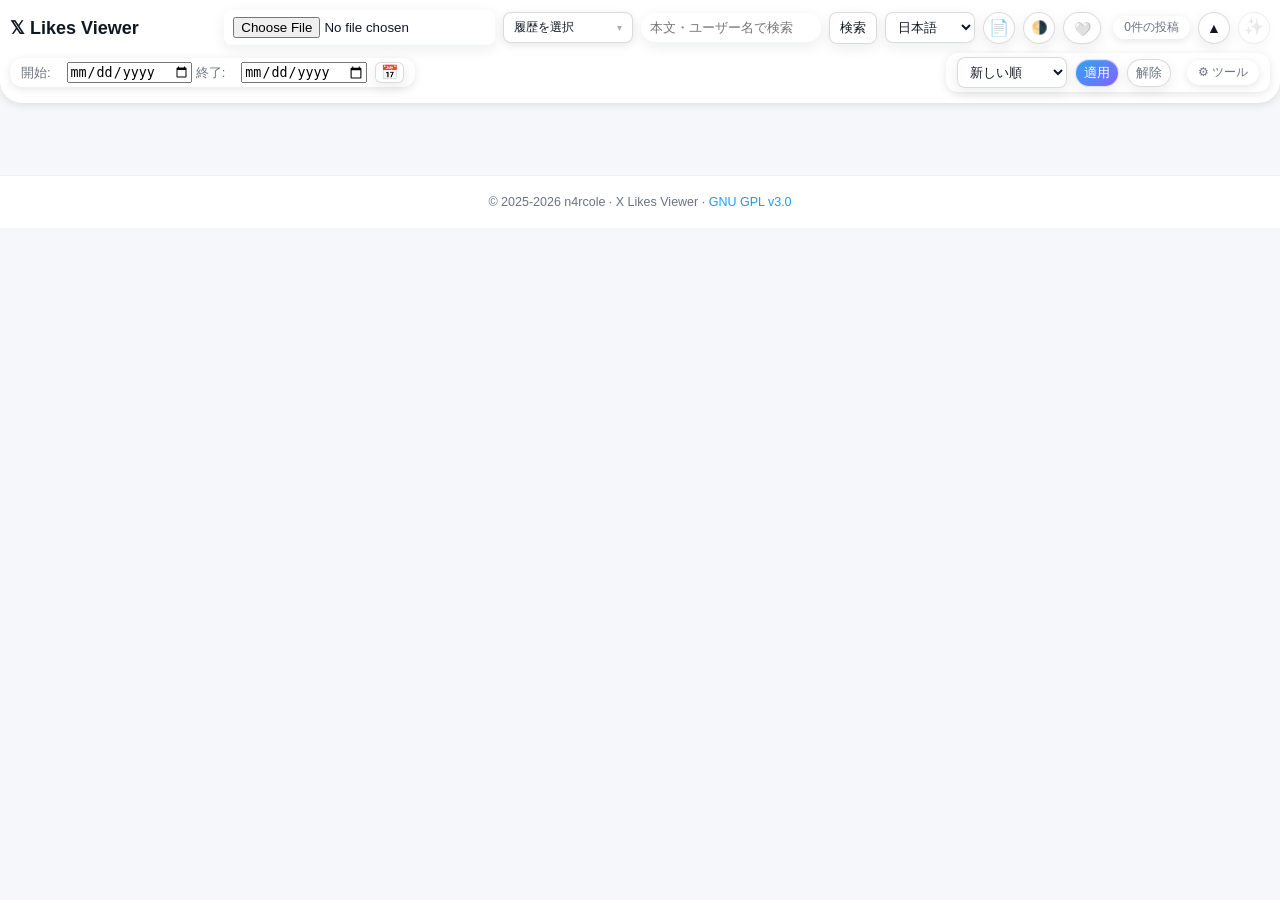
<file: index.html>
<!DOCTYPE html>
<html lang="ja">
<head>
  <meta charset="utf-8" />
  <meta name="referrer" content="no-referrer" />
  <meta name="viewport" content="width=device-width,initial-scale=1" />
  <meta name="theme-color" content="#0a1628">
  <link rel="manifest" href="/XLV/manifest.webmanifest">
  <link rel="icon" href="/XLV/icons/icon-192.png" sizes="192x192">
  <link rel="apple-touch-icon" href="/XLV/icons/icon-192.png">
  <title>X Likes Viewer</title>
  <style>
/* XLV css v21 */

:root {
  --bg: #f5f7fa;
  --card: #fff;
  --text: #0f1720;
  --muted: #6b7280;
  --border: rgba(0,0,0,0.06);
}

body.dark {
  --bg: #0a1628;
  --card: #15202b;
  --text: #e6eef6;
  --muted: #8899a6;
  --border: rgba(255,255,255,0.1);
}

body.amoled {
  --bg: #000;
  --card: #1a1a1a;
  --text: #e6eef6;
  --muted: #93a4b5;
  --border: rgba(255,255,255,0.15);
}

/* ── extended dark theme palette ── */
body.dark-green {
  --bg: #081712;
  --card: #132a22;
  --text: #d8efe4;
  --muted: #6e9e8a;
  --border: rgba(72,199,142,0.12);
}
body.dark-pink {
  --bg: #1a0e16;
  --card: #2a1724;
  --text: #f0dce8;
  --muted: #9e7694;
  --border: rgba(215,72,148,0.12);
}
body.dark-purple {
  --bg: #12101e;
  --card: #1e182b;
  --text: #e6def0;
  --muted: #8e7aa0;
  --border: rgba(139,92,246,0.12);
}
body.dark-cyan {
  --bg: #08171c;
  --card: #13262b;
  --text: #d0ecf5;
  --muted: #6a96a8;
  --border: rgba(6,182,212,0.12);
}

/* テキストモードボタン */
#textModeToggle {
  padding: 6px 10px;
  border-radius: 8px;
  border: 1px solid var(--border);
  background: var(--card);
  color: var(--text);
  cursor: pointer;
  font-size: 16px;
  transition: background 0.15s ease, color 0.15s ease;  /* transitionを最小限に */
}

#textModeToggle:hover {
  background: var(--bg);
  transform: scale(1.05);
}

#textModeToggle.active {
  background: #1da1f2;
  color: white;
  border-color: #1da1f2;
}

/* リスト表示モード */
#gallery.list-mode {
  display: flex !important;
  flex-direction: column !important;
  grid-template-columns: unset !important;
  gap: 0 !important;
  max-width: 600px !important;
  margin: 0 auto !important;
  padding: 0 !important;
  transition: none !important;  /* transitionを完全に削除 */
}

#gallery.list-mode .card {
  display: flex !important;
  flex-direction: column !important;
  aspect-ratio: unset !important;
  border-radius: 0 !important;
  border-bottom: 1px solid var(--border) !important;
  padding: 8px 16px !important;
  cursor: pointer;
  min-height: unset !important;
  height: auto !important;
  justify-content: flex-start !important;
  box-shadow: none !important;
  transform: none !important;
  width: 100% !important;
  max-width: none !important;
  transition: background 0.1s ease !important;  /* hoverのみ最小限のtransition */
}

#gallery.list-mode .card:hover {
  background: var(--bg);
  transform: none !important;
}

#gallery.list-mode .list-mode-card .tweet-header {
  display: flex;
  align-items: center;
  justify-content: space-between;
  margin-bottom: 4px;
}

#gallery.list-mode .list-mode-card .tweet-username {
  font-weight: 700;
  font-size: 15px;
  color: var(--text);
  line-height: 1.2;
}

#gallery.list-mode .list-mode-card .tweet-date {
  color: var(--muted);
  font-size: 13px;
  line-height: 1.2;
}

#gallery.list-mode .list-mode-card .tweet-text {
  font-size: 15px;
  line-height: 1.35;
  white-space: pre-wrap;
  word-wrap: break-word;
  margin: 0 0 4px 0;
  color: var(--text);
}

#gallery.list-mode .list-mode-card .tweet-stats {
  display: flex;
  gap: 16px;
  color: var(--muted);
  font-size: 13px;
  margin: 0;
  padding: 0;
  line-height: 1.2;
}

#gallery.list-mode .list-mode-card .tweet-stats span {
  display: flex;
  align-items: center;
  gap: 4px;
}

@media (max-width: 768px) {
  #gallery.list-mode {
    max-width: 100% !important;
  }

  #gallery.list-mode .card {
    padding: 8px 12px !important;
  }
}


* {
  box-sizing: border-box;
}

body {
  margin: 0;
  font-family: Inter, "Segoe UI", "Hiragino Kaku Gothic ProN", "Yu Gothic", Meiryo, sans-serif;
  background: var(--bg);
  color: var(--text);
  -webkit-font-smoothing: antialiased;
}

/* Header */
header {
  position: sticky;
  top: 0;
  background: var(--card);
  z-index: 60;
  padding: 10px;
  border-bottom: 1px solid var(--border);
  transition: transform 0.3s ease;
}

.hide-header {
  transform: translateY(-100%);
}

.header-top {
  display: flex;
  align-items: center;
  justify-content: space-between;
  gap: 12px;
  flex-wrap: nowrap;
}

#title {
  margin: 0;
  font-size: 18px;
  font-weight: 700;
  white-space: nowrap;
  flex-shrink: 0;
  text-align: center;
}

.controls {
  display: flex;
  gap: 8px;
  align-items: center;
  flex-wrap: wrap;
}

/* 共通入力フィールドスタイル */
.controls input[type="search"],
.controls input[type="text"],
.controls input[type="date"],
.controls input[type="file"],
.controls select,
#langSelect,
#sortSelect {
  padding: 6px 8px;
  border-radius: 8px;
  border: 1px solid rgba(0,0,0,0.08);
  background: var(--card);
  color: var(--text);
}

#langSelect option,
#sortSelect option {
  background: var(--card);
  color: var(--text);
}

/* ダークテーマ時の入力フィールド */
body.dark .controls input[type="search"],
body.dark .controls input[type="text"],
body.dark .controls input[type="date"],
body.dark .controls input[type="file"],
body.dark .controls select,
body.dark #langSelect,
body.dark #sortSelect,
body.dark-green .controls input[type="search"],
body.dark-green .controls input[type="text"],
body.dark-green .controls input[type="date"],
body.dark-green .controls input[type="file"],
body.dark-green .controls select,
body.dark-green #langSelect,
body.dark-green #sortSelect,
body.dark-pink .controls input[type="search"],
body.dark-pink .controls input[type="text"],
body.dark-pink .controls input[type="date"],
body.dark-pink .controls input[type="file"],
body.dark-pink .controls select,
body.dark-pink #langSelect,
body.dark-pink #sortSelect,
body.dark-purple .controls input[type="search"],
body.dark-purple .controls input[type="text"],
body.dark-purple .controls input[type="date"],
body.dark-purple .controls input[type="file"],
body.dark-purple .controls select,
body.dark-purple #langSelect,
body.dark-purple #sortSelect,
body.dark-cyan .controls input[type="search"],
body.dark-cyan .controls input[type="text"],
body.dark-cyan .controls input[type="date"],
body.dark-cyan .controls input[type="file"],
body.dark-cyan .controls select,
body.dark-cyan #langSelect,
body.dark-cyan #sortSelect,
body.amoled .controls input[type="search"],
body.amoled .controls input[type="text"],
body.amoled .controls input[type="date"],
body.amoled .controls input[type="file"],
body.amoled .controls select,
body.amoled #langSelect,
body.amoled #sortSelect {
  background: var(--card);
  border: 1px solid var(--border);
  color: var(--text);
}

body.dark #langSelect option,
body.dark #sortSelect option,
body.dark-green #langSelect option,
body.dark-green #sortSelect option,
body.dark-pink #langSelect option,
body.dark-pink #sortSelect option,
body.dark-purple #langSelect option,
body.dark-purple #sortSelect option,
body.dark-cyan #langSelect option,
body.dark-cyan #sortSelect option,
body.amoled #langSelect option,
body.amoled #sortSelect option {
  background: var(--card);
  color: var(--text);
}

body.dark .date-range input[type="date"],
body.dark-green .date-range input[type="date"],
body.dark-pink .date-range input[type="date"],
body.dark-purple .date-range input[type="date"],
body.dark-cyan .date-range input[type="date"],
body.amoled .date-range input[type="date"] {
  color-scheme: dark;
}

/* ── 拡張テーマ: セレクト枠をテーマアクセント色に ── */
body.dark #langSelect,
body.dark #sortSelect {
  background: rgba(29,155,240,0.12);
  border-color: rgba(29,155,240,0.25);
}
body.dark #langSelect:hover,
body.dark #sortSelect:hover {
  background: rgba(29,155,240,0.22);
}
body.dark-green #langSelect,
body.dark-green #sortSelect {
  background: rgba(72,199,142,0.12);
  border-color: rgba(72,199,142,0.25);
}
body.dark-green #langSelect:hover,
body.dark-green #sortSelect:hover {
  background: rgba(72,199,142,0.22);
}
body.dark-pink #langSelect,
body.dark-pink #sortSelect {
  background: rgba(215,72,148,0.12);
  border-color: rgba(215,72,148,0.25);
}
body.dark-pink #langSelect:hover,
body.dark-pink #sortSelect:hover {
  background: rgba(215,72,148,0.22);
}
body.dark-purple #langSelect,
body.dark-purple #sortSelect {
  background: rgba(139,92,246,0.12);
  border-color: rgba(139,92,246,0.25);
}
body.dark-purple #langSelect:hover,
body.dark-purple #sortSelect:hover {
  background: rgba(139,92,246,0.22);
}
body.dark-cyan #langSelect,
body.dark-cyan #sortSelect {
  background: rgba(6,182,212,0.12);
  border-color: rgba(6,182,212,0.25);
}
body.dark-cyan #langSelect:hover,
body.dark-cyan #sortSelect:hover {
  background: rgba(6,182,212,0.22);
}
body.amoled #langSelect,
body.amoled #sortSelect {
  background: rgba(29,155,240,0.08);
  border-color: rgba(29,155,240,0.18);
}
body.amoled #langSelect:hover,
body.amoled #sortSelect:hover {
  background: rgba(29,155,240,0.16);
}

/* 英語選択時の言語セレクトボックス幅調整 */
#langSelect[data-selected="en"] {
  max-width: 90px;
  font-size: 12px;
}

/* 共通ボタンスタイル */
button,
.controls button,
.sort-area button,
.merge-row button {
  border-radius: 8px;
  border: 1px solid var(--border);
  background: var(--card);
  color: var(--text);
  padding: 6px 10px;
  cursor: pointer;
  transition: background 0.2s ease, box-shadow 0.2s ease;
  box-shadow: 0 2px 4px rgba(0,0,0,0.04);
}

button:hover,
.controls button:hover,
.sort-area button:hover,
.merge-row button:hover {
  background: rgba(0,0,0,0.05);
}

/* ダークテーマ時のボタン */
body.dark button,
body.dark .controls button,
body.dark .sort-area button,
body.dark .merge-row button,
body.amoled button,
body.amoled .controls button,
body.amoled .sort-area button,
body.amoled .merge-row button {
  border: 1px solid rgba(255,255,255,0.2);
  background: rgba(255,255,255,0.1);
  box-shadow: 0 2px 6px rgba(0,0,0,0.3);
}

body.dark button:hover,
body.dark .controls button:hover,
body.dark .sort-area button:hover,
body.dark .merge-row button:hover,
body.amoled button:hover,
body.amoled .controls button:hover,
body.amoled .sort-area button:hover,
body.amoled .merge-row button:hover {
  background: rgba(255,255,255,0.18);
}

.header-bottom {
  display: flex;
  justify-content: space-between;
  align-items: center;
  margin-top: 8px;
  gap: 12px;
  flex-wrap: wrap;
}

/* ── ツールボタン: 右端まで判定 ── */
.sort-area {
  display: flex;
  align-items: center;
  flex: 1;
}
#jsonMergeToggle {
  flex: 1;
  text-align: right;
  padding: 4px 0;
}

/* ── ロード完了フラッシュライン ── */
#xlvLoadLine {
  position: absolute;
  left: 0; right: 0; bottom: 0;
  height: 1.5px;
  pointer-events: none;
  z-index: 2;
  background: linear-gradient(90deg, #00e676, #52ff9b, #00c853, #52ff9b, #00e676);
  background-size: 300% 100%;
  opacity: 0;
  transition: opacity 0.12s ease-in;
}
#xlvLoadLine.xlv-flash-on {
  opacity: 1;
  animation: xlvLineScroll 0.9s linear;
}
@keyframes xlvLineScroll {
  0%   { background-position: 0% 0%; }
  100% { background-position: 300% 0%; }
}
body.no-effects #xlvLoadLine { display: none; }

.date-range label {
  font-size: 13px;
  color: var(--muted);
  margin-right: 8px;
}

.sort-area {
  display: flex;
  gap: 8px;
  align-items: center;
}

/* JSON結合パネル */
.json-merge-panel {
  padding: 12px;
  border-top: 1px solid var(--border);
  background: var(--card);
  max-height: 500px;
  overflow: hidden;
  margin-top: 4px;
}

.json-merge-panel.hidden {
  max-height: 0;
  padding: 0 12px;
  overflow: hidden;
  margin-top: 0;
}

/* JSON結合セクション */
.json-merge-section {
  border: none;
  padding: 0;
  margin: 0;
}

.json-merge-section summary {
  cursor: pointer;
  font-size: 13px;
  color: var(--text);
  user-select: none;
  padding: 6px 0;
  position: relative;
  display: flex;
  align-items: center;
  width: 100%;
  list-style: none;
  box-sizing: border-box;
}

.json-merge-section summary::-webkit-details-marker {
  display: none;
}

.json-merge-section summary:hover {
  color: var(--muted);
}

.merge-help-icon {
  display: inline-block;
  width: 16px;
  height: 16px;
  line-height: 16px;
  text-align: center;
  border-radius: 50%;
  background: rgba(100,150,200,0.2);
  color: #5b8ec6;
  font-size: 11px;
  font-weight: bold;
  margin-left: 6px;
  cursor: help;
  position: relative;
}

body.dark .merge-help-icon,
body.amoled .merge-help-icon {
  background: rgba(100,150,200,0.3);
  color: #7ba8d8;
}
body.dark-green .merge-help-icon {
  background: rgba(72,199,142,0.2);
  color: #48c78e;
}
body.dark-pink .merge-help-icon {
  background: rgba(215,72,148,0.2);
  color: #d74894;
}
body.dark-purple .merge-help-icon {
  background: rgba(139,92,246,0.2);
  color: #8b5cf6;
}
body.dark-cyan .merge-help-icon {
  background: rgba(6,182,212,0.2);
  color: #06b6d4;
}

.merge-help-icon:hover + .merge-help-tooltip {
  opacity: 1;
  visibility: visible;
  transform: translateY(0);
}

/* スマホ: タップで表示 */
.merge-help-icon.touch-active + .merge-help-tooltip {
  opacity: 1;
  visibility: visible;
  transform: translateY(0);
  pointer-events: auto;
}

.merge-help-tooltip {
  position: absolute;
  top: 100%;
  left: 0;
  margin-top: 8px;
  padding: 10px 12px;
  background: var(--card);
  color: var(--text);
  border: 1px solid var(--border);
  border-radius: 8px;
  font-size: 12px;
  line-height: 1.5;
  width: 280px;
  box-shadow: 0 4px 12px rgba(0,0,0,0.15);
  z-index: 100;
  opacity: 0;
  visibility: hidden;
  transform: translateY(-5px);
  transition: opacity 0.2s ease, transform 0.2s ease, visibility 0.2s ease;
  pointer-events: none;
}

body.dark .merge-help-tooltip,
body.amoled .merge-help-tooltip {
  box-shadow: 0 4px 12px rgba(0,0,0,0.4);
}

.merge-content {
  margin-top: 8px;
  padding: 8px;
  background: rgba(0,0,0,0.02);
  border-radius: 6px;
}

body.dark .merge-content,
body.amoled .merge-content {
  background: rgba(255,255,255,0.05);
}

.merge-row {
  display: flex;
  gap: 8px;
  align-items: center;
  flex-wrap: wrap;
}

.merge-row label {
  font-size: 13px;
  color: var(--text);
  display: flex;
  align-items: center;
  gap: 6px;
}

.merge-row input[type="file"] {
  font-size: 12px;
}

.merge-status {
  margin-top: 8px;
  font-size: 12px;
  padding: 6px;
  border-radius: 4px;
  min-height: 20px;
}

.merge-status.success {
  color: #10b981;
  background: rgba(16,185,129,0.1);
}

.merge-status.error {
  color: #ef4444;
  background: rgba(239,68,68,0.1);
}

/* Gallery */
#gallery {
  display: grid;
  grid-template-columns: repeat(2,1fr);
  gap: 12px;
  padding: 12px;
}

/* Card */
.card {
  background: var(--card);
  border-radius: 20px;
  overflow: hidden;
  box-shadow: 0 2px 8px rgba(0,0,0,0.12);
  display: flex;
  flex-direction: column;
  cursor: pointer;
  transition: transform .12s ease;
  color: #fff;
  aspect-ratio: 1/1.6;
}

.card:hover {
  transform: translateY(-4px);
}

/* Thumbnail */
.thumb {
  position: relative;
  width: 100%;
  aspect-ratio: 1/1;
  overflow: hidden;
  background: #111;
  display: flex;
  align-items: center;
  justify-content: center;
  flex-shrink: 0;
  min-height: 0;
}

.thumb img,
.thumb video {
  width: 100%;
  height: 100%;
  object-fit: cover;
  object-position: center;
  display: block;
}

.thumb img {
  image-rendering: -webkit-optimize-contrast;
  image-rendering: crisp-edges;
}

.thumb .seq-num {
  position: absolute;
  top: 8px;
  left: 8px;
  background: rgba(0,0,0,0.6);
  color: #fff;
  padding: 4px 6px;
  border-radius: 6px;
  font-size: 11px;
  z-index: 4;
  pointer-events: none;
  white-space: nowrap;
  font-family: monospace;
  display: none;
}
body.xlv-show-seq .thumb .seq-num { display: block; }
/* トグルスイッチ */
.xlv-toggle-row{display:flex;align-items:center;gap:8px;margin-top:10px;font-size:13px;color:var(--text);cursor:pointer;user-select:none;}
.xlv-sw{position:relative;display:inline-block;width:38px;height:22px;flex-shrink:0;}
.xlv-sw input{opacity:0;width:0;height:0;position:absolute;}
.xlv-sw-track{position:absolute;inset:0;border-radius:11px;background:var(--border);transition:background .2s;}
.xlv-sw input:checked~.xlv-sw-track{background:#1d9bf0;}
.xlv-sw-knob{position:absolute;top:3px;left:3px;width:16px;height:16px;border-radius:50%;background:#fff;transition:left .18s;box-shadow:0 1px 4px rgba(0,0,0,.3);}
.xlv-sw input:checked~.xlv-sw-knob{left:19px;}

.thumb .count,
.thumb .video-icon {
  position: absolute;
  top: 8px;
  right: 8px;
  background: rgba(0,0,0,0.6);
  color: #fff;
  padding: 4px 6px;
  border-radius: 6px;
  font-size: 11px;
  z-index: 4;
  pointer-events: none;
  white-space: nowrap;
  font-family: monospace;
}

/* ライトモード時のアイコン視認性改善 */
body.light .thumb .count,
body.light .thumb .video-icon {
  background: rgba(0,0,0,0.5);
  color: #fff !important;
  font-weight: 500;
  text-shadow: 0 1px 3px rgba(0,0,0,0.4);
}

/* Info */
.info {
  display: flex;
  flex-direction: column;
  flex-grow: 1;
  justify-content: space-between;
  padding: 10px;
  gap: 8px;
  min-height: 0;
  overflow: hidden;
}

.meta {
  display: flex;
  justify-content: space-between;
  align-items: center;
  font-size: 13px;
  color: #b0b0b0;
  flex-shrink: 0;
}

.meta > div:first-child {
  overflow: hidden;
  text-overflow: ellipsis;
  white-space: nowrap;
  min-width: 0;
  flex-shrink: 1;
}

.meta > div:last-child {
  flex-shrink: 0;
  margin-left: 8px;
}

.preview {
  font-size: 13px;
  color: #fff;
  max-height: 4.4em;
  overflow: hidden;
  flex-grow: 1;
}

.card-date {
  display: flex;
  justify-content: space-between;
  align-items: center;
  width: 100%;
  font-size: 11px;
  color: var(--muted);
  margin-top: 8px;
  flex-wrap: nowrap;
  gap: 6px;
}

.card-date a {
  margin-left: auto !important;
  color: #1d9bf0 !important;
  text-decoration: none;
  font-size: 11px;
  font-weight: 400;
  line-height: 1;
}

.card-date a:hover {
  text-decoration: underline;
}

.media-type-label {
  opacity: 0.5;
  font-size: 10px;
}

/* ライトモード時のテキストカラー */
body.light .card,
body.light .card * {
  color: #0f1720 !important;
}
body.light .thumb .seq-num,
body.light .thumb .count,
body.light .thumb .video-icon {
  color: #fff !important;
}

body.light .card a,
body.light .text-card-link,
body.light .card-date a {
  color: #1d9bf0 !important;
}

body.light .text-card-user {
  color: #0f1720;
}

body.light .text-card-stats,
body.light .text-card-footer,
body.light .card-date {
  color: #6b7280;
}

body.light .text-card-content {
  color: #0f1720;
}

/* ダーク&AMOLEDモード時の統一色 */
body.dark .card-date,
body.dark .text-card-footer,
body.amoled .card-date,
body.amoled .text-card-footer {
  color: rgba(255,255,255,0.65);
}

/* スマホ表示時: メディア付きカードのリンクを右下に配置 */
@media (max-width:768px) {
  .card .info {
    position: relative;
    padding-bottom: 28px;
  }
  
  .card .card-date {
    flex-wrap: nowrap;
    position: static;
    margin-bottom: 0;
  }
  
  .card .card-date > span:first-child {
    white-space: nowrap;
  }
  
  .card .media-type-label {
    position: absolute;
    bottom: 12px;
    left: 10px;
    margin: 0;
  }
  
  .card .card-date a {
    position: absolute;
    bottom: 12px;
    right: 10px;
    margin: 0;
  }
  
  /* テキストのみカードは変更なし */
  .text-only-card .text-card-footer {
    position: static;
  }
  
  .text-only-card .text-card-footer a {
    position: static;
  }
  
  .text-only-card .text-card-footer .media-type-label {
    position: static;
  }
}

/* Text-only card */
.text-only-card {
  aspect-ratio: 1/1.6;
  background: var(--card);
  border-radius: 20px;
  overflow: hidden;
  box-shadow: 0 2px 8px rgba(0,0,0,0.12);
  cursor: pointer;
  transition: transform .12s ease;
  display: flex;
  flex-direction: column;
  padding: 12px;
  justify-content: space-between;
}

.text-only-card:hover {
  transform: translateY(-4px);
}

.text-card-user {
  font-size: 13px;
  font-weight: 500;
  color: #fff;
  margin-bottom: 4px;
}

.text-card-stats {
  font-size: 12px;
  color: #b0b0b0;
  margin-bottom: 8px;
}

.text-card-content {
  flex: 1;
  display: flex;
  align-items: center;
  justify-content: center;
  text-align: center;
  white-space: pre-wrap;
  word-break: break-word;
  font-size: 0.9rem;
  line-height: 1.4;
  color: #fff;
  overflow: hidden;
  padding: 8px 0;
}

.text-card-content.long-text {
  font-size: 0.75rem;
  line-height: 1.3;
}

.text-card-footer {
  display: flex;
  justify-content: space-between;
  align-items: center;
  font-size: 11px;
  color: var(--muted);
  margin-top: 8px;
  gap: 8px;
  flex-wrap: wrap;
}

.no-media-label {
  opacity: 0.5;
  font-size: 10px;
}

.text-card-link {
  color: #1d9bf0 !important;
  text-decoration: none;
  font-size: 11px;
}

.text-card-link:hover {
  text-decoration: underline;
}

/* Modal */
#modal {
  position: fixed;
  inset: 0;
  background: rgba(0,0,0,0.9);
  display: flex;
  align-items: center;
  justify-content: center;
  opacity: 1;
  visibility: visible;
  transition: opacity 0.3s ease, visibility 0.3s ease;
  z-index: 9999;
  color: #fff;
  padding: 0;
}

#modal.hidden {
  opacity: 0;
  visibility: hidden;
}

#modalInner {
  display: flex;
  flex-direction: column;
  align-items: center;
  justify-content: center;
  text-align: center;
  margin: 0 auto;
  width: 100%;
  position: relative;
  z-index: 10000;
}

#modalText {
  color: #fff;
  padding: 20px;
  max-width: 90%;
  max-height: 90%;
  overflow-y: auto;
  white-space: pre-wrap;
  line-height: 1.6;
}

#modalImg,
#modalVideo {
  display: block;
  margin: 0 auto;
  max-width: 95%;
  max-height: 95vh;
  height: auto;
  object-fit: contain;
  box-sizing: border-box;
  border-radius: 8px;
  background: #000;
  cursor: zoom-out;
  touch-action: none;
  transition: transform 0.15s ease;
}

#prevBtn,
#nextBtn,
#closeModal {
  position: absolute;
  background: rgba(255,255,255,0.2);
  color: #fff;
  font-size: 28px;
  padding: 6px 12px;
  border: none;
  border-radius: 6px;
  cursor: pointer;
  z-index: 10001;
  user-select: none;
  transition: background 0.2s;
}

#prevBtn:hover,
#nextBtn:hover,
#closeModal:hover {
  background: rgba(255,255,255,0.35);
}

#prevBtn {
  left: 30px;
  top: 50%;
  transform: translateY(-50%);
}

#nextBtn {
  right: 30px;
  top: 50%;
  transform: translateY(-50%);
}

#closeModal {
  top: 40px;
  right: 40px;
  transform: none;
  font-size: 26px;
}

#modalCounter {
  position: absolute;
  bottom: 16px;
  left: 50%;
  transform: translateX(-50%);
  background: rgba(0,0,0,0.5);
  color: #fff;
  font-size: 14px;
  padding: 4px 10px;
  border-radius: 12px;
  letter-spacing: 0.5px;
  z-index: 130;
  pointer-events: none;
}

.modal-btn {
  pointer-events: auto;
  z-index: 200;
}

/* Cache custom dropdown */
.cache-custom-select { position: relative; }
.cache-select-trigger {
  display: flex; align-items: center; gap: 4px;
  padding: 6px 8px; border-radius: 8px;
  border: 1px solid var(--border); background: var(--card); color: var(--text);
  cursor: pointer; width: 130px; max-width: 130px; text-align: left;
  font-size: 12px; box-shadow: 0 2px 4px rgba(0,0,0,0.04);
}
.cache-select-label { flex: 1; overflow: hidden; text-overflow: ellipsis; white-space: nowrap; }
.cache-select-arrow { flex-shrink: 0; font-size: 10px; opacity: 0.5; }
.cache-select-list {
  position: absolute; top: calc(100% + 4px); left: 0; z-index: 300;
  background: var(--card); border: 1px solid var(--border);
  border-radius: 8px; box-shadow: 0 4px 16px rgba(0,0,0,0.18);
  min-width: 220px; max-width: 320px; list-style: none;
  margin: 0; padding: 4px 0; overflow-y: auto; max-height: 260px;
}
.cache-select-list.hidden { display: none; }
.cache-select-item {
  display: flex; align-items: center; gap: 4px;
  padding: 7px 10px; cursor: pointer; transition: background 0.1s;
}
.cache-select-item:hover { background: var(--bg); }
.cache-select-item.active { background: rgba(29,155,240,0.12); }
.cache-item-label {
  flex: 1; overflow: hidden; text-overflow: ellipsis; white-space: nowrap;
  font-size: 13px; color: var(--text);
}
.cache-item-delete {
  flex-shrink: 0; width: 20px; height: 20px; border-radius: 4px;
  border: none; background: transparent; color: var(--muted);
  cursor: pointer; font-size: 15px; line-height: 1; padding: 0;
  opacity: 0; transition: opacity 0.15s, background 0.15s, color 0.15s;
  display: flex; align-items: center; justify-content: center;
}
.cache-select-item:hover .cache-item-delete { opacity: 1; }
.cache-item-delete:hover { background: rgba(239,68,68,0.15); color: #ef4444; }

/* タッチ端末: hoverが無いため削除✗を常時表示し、タップ領域を拡大 */
@media (hover: none) {
  .cache-item-delete { opacity: 1; width: 26px; height: 26px; font-size: 16px; }
}

/* PC */
@media (min-width:769px) {
  #modal img,
  #modal video {
    max-width: 85vw !important;
    max-height: 85vh !important;
    object-fit: contain;
  }
}

@media (min-width:768px) {
  main#gallery {
    display: grid;
    grid-template-columns: repeat(auto-fill, minmax(260px, 1fr));
    gap: 16px;
    padding: 20px;
  }
}

/* Mobile */
@media (max-width:768px) {
  .header-top {
    flex-direction: row;
    flex-wrap: wrap;
  }
  
  #title {
    font-size: 16px;
  }
  
  #gallery {
    grid-template-columns: repeat(2, 1fr);
    gap: 8px;
    padding: 8px;
  }
  
  #prevBtn,
  #nextBtn {
    display: none !important;
  }
  
  #closeModal {
    position: absolute !important;
    top: 16px !important;
    right: 16px !important;
    background: none !important;
    border: none !important;
    color: #fff !important;
    font-size: 32px !important;
    font-weight: 300 !important;
    line-height: 1 !important;
    padding: 0 !important;
    width: auto !important;
    height: auto !important;
    z-index: 10002 !important;
    text-shadow: 0 2px 8px rgba(0,0,0,0.8);
    transform: none !important;
  }
  
  #closeModal:active {
    opacity: 0.7;
  }
  
  #modalCounter {
    position: absolute;
    bottom: 12px;
    left: 50%;
    transform: translateX(-50%);
    color: #fff;
    background: rgba(0,0,0,0.5);
    padding: 3px 6px;
    border-radius: 6px;
    font-size: 12px;
  }
  
  #modalInner {
    padding: 0;
    width: 100vw;
  }
  
  #modalImg,
  #modalVideo {
    width: 100%;
  }
}

@media (max-width:520px) {
  #gallery {
    gap: 8px;
    padding: 8px;
  }
  
  .controls {
    gap: 6px;
  }
  
  .thumb .count,
  .thumb .video-icon {
    font-size: 11px;
    padding: 3px 5px;
  }
}
  
/* =========================================
   スマホ表示・レイアウト修正 (v4)
   ========================================= */

/* 1. 横スクロール（スワイプ）防止 */
/* width: 100% と overflow-x: hidden で横揺れを防ぐ */
/* overflow-y は指定せず、windowスクロール（デフォルト）を維持する */
html, body {
  width: 100%;
  margin: 0; /* 念のため */
  padding: 0;
}

/* bodyの直下要素に横スクロール禁止を適用 */
body > * {
  overflow-x: clip;
  max-width: 100vw;
}

/* 2. 日付ラベルの位置ズレ修正 (英語対応) */
.date-label-text {
  display: inline-block;
  min-width: 3.5em; /* "Start" に合わせて幅を確保 */
  text-align: left;
}

/* 3. 操作パネル（header-bottom）のスマホ最適化 */
.header-bottom {
  display: flex;
  flex-direction: column; /* 縦並び */
  gap: 8px;
  width: 100%;
}

.date-range, .sort-area {
  display: flex;
  flex-wrap: wrap; /* 折り返し許可 */
  gap: 8px;
  width: 100%;
  justify-content: flex-start;
}

/* 各コントロールのサイズ調整 */
.date-range label, 
.sort-area select, 
.sort-area button {
  flex: 1 1 auto; /* 幅を自動伸縮 */
  min-width: 110px; /* 小さくなりすぎないように */
}

/* タブレット・PC以上（640px~）では横並びに戻す */
@media (min-width: 640px) {
  .header-bottom {
    flex-direction: row;
    justify-content: space-between;
    align-items: center;
  }

  .date-range, .sort-area {
    width: auto;
    flex: 0 1 auto;
  }
}


/* モーダル本文オーバーレイ */
.modal-text-overlay {
  position: absolute;
  top: 0;
  left: 0;
  right: 0;
  bottom: 0;
  background: rgba(0, 0, 0, 0.85);
  color: #fff;
  display: flex;
  align-items: center;
  justify-content: center;
  padding: 20px;
  z-index: 10001;
  opacity: 1;
  transition: opacity 0.2s ease;
  pointer-events: auto;
  cursor: pointer;
}

.modal-text-overlay.hidden {
  opacity: 0;
  pointer-events: none;
}

.modal-text-overlay-content {
  max-width: 90%;
  max-height: 80vh;
  overflow-y: auto;
  text-align: left;
  font-size: 15px;
  line-height: 1.6;
  white-space: pre-wrap;
  word-break: break-word;
  padding: 16px;
  background: rgba(0, 0, 0, 0.5);
  border-radius: 12px;
}

.modal-text-overlay-hint {
  position: absolute;
  bottom: 16px;
  left: 50%;
  transform: translateX(-50%);
  font-size: 12px;
  color: rgba(255, 255, 255, 0.6);
  pointer-events: none;
}

#modalImg.has-text,
#modalVideo.has-text {
  cursor: pointer;
}

/* 小型スマホ専用ヘッダー最適化（6.3インチ以下 / 400px以下） */
@media (max-width: 400px) {
  header {
    padding: 8px 10px;
  }

  .header-top {
    gap: 4px;
  }


  .controls {
    display: flex;
    flex-wrap: nowrap;
    gap: 4px;
    align-items: center;
  }

  #searchInput {
    flex: 1;
    min-width: 100px !important;
    max-width: 140px !important;
  }

  .header-top h1 {
    font-size: 16px;
    margin: 0;
    line-height: 1.2;
    flex: 0 0 100%;
  }

  .header-top .controls {
    display: flex;
    flex-wrap: wrap;
    gap: 4px;
    width: 100%;
    align-items: center;
  }

  /* ファイル入力は別行 */
  .header-top .controls input[type="file"] {
    order: 0;
    flex: 0 0 100%;
    font-size: 11px;
    margin-bottom: 2px;
  }

  /* 1行目: キャッシュ選択・ゴミ箱・検索ボックス・検索ボタン */
  .header-top .controls .cache-dropdown-container {
    order: 1;
    flex: 0 0 auto;
    display: flex;
    gap: 2px;
    align-items: center;
  }

  /* キャッシュプルダウン: 検索プレースホルダーと同じ幅（約130px） */
  .header-top .controls .cache-select-trigger {
    width: 130px !important;
    max-width: 130px !important;
    min-width: 130px !important;
    font-size: 10px !important;
    height: 28px;
    padding: 4px 6px;
    text-overflow: ellipsis;
  }

  .header-top .controls .cache-dropdown-container .delete-cache-btn {
    height: 28px !important;
    padding: 4px 6px !important;
    font-size: 12px !important;
    min-width: 28px;
  }

  /* 検索ボックス: 残りの幅を埋める */
  .header-top .controls input[type="search"] {
    order: 2;
    flex: 1 1 auto;
    min-width: 60px !important;
    max-width: none !important;
    font-size: 12px;
    padding: 4px 6px;
    height: 28px;
  }

  .header-top .controls #searchBtn {
    order: 3;
    flex: 0 0 auto;
    padding: 4px 8px;
    font-size: 11px;
    height: 28px;
    min-width: auto;
    white-space: nowrap;
  }

  /* 2行目: 言語選択・本文のみボタン・テーマボタン・ツイート数 */
  .header-top .controls #langSelect {
    order: 4;
    flex: 0 0 auto;
    font-size: 10px !important;
    padding: 5px 6px 4px 6px;
    height: 28px;
    min-width: auto;
    line-height: 1.4;
  }

  .header-top .controls #textModeToggle {
    order: 5;
    flex: 0 0 auto;
    padding: 3px 6px !important;
    font-size: 16px !important;
    height: 28px;
    line-height: 1.3;
    display: inline-flex;
    align-items: center;
    justify-content: center;
    min-width: 32px;
  }

  .header-top .controls #themeToggle,
  .header-top .controls #themeSelect {
    order: 6;
    flex: 0 0 auto;
    padding: 3px 6px !important;
    font-size: 16px !important;
    height: 28px;
    line-height: 1.3;
    display: inline-flex;
    align-items: center;
    justify-content: center;
    min-width: 32px;
  }

  .header-top .controls #tweetCount {
    order: 7;
    flex: 1 1 auto;
    font-size: 11px !important;
    text-align: right;
  }
  .header-top .controls #headerCloseBtn {
    order: 8;
    flex: 0 0 auto;
  }
  .header-top .controls #effectsToggle {
    order: 9;
    flex: 0 0 auto;
  }

  /* header-bottomのコンパクト化 */
  .header-bottom {
    margin-top: 6px;
    gap: 6px;
    flex-wrap: nowrap;
  }

  .header-bottom .date-range {
    display: flex;
    gap: 4px;
    flex-wrap: nowrap;
    align-items: center;
  }


  .header-bottom .date-range label {
    display: flex;
    align-items: center;
    gap: 2px;
    font-size: 12px;
    white-space: nowrap;
  }

  .header-bottom .date-range .date-label-text {
    font-size: 11px;
  }

  .header-bottom .date-range input[type="date"] {
    font-size: 12px;
    padding: 3px 4px;
    height: 28px;
    max-width: 115px;
  }

  .header-bottom .sort-area {
    display: flex;
    gap: 4px;
    align-items: center;
    flex-wrap: nowrap;
  }

  .header-bottom .sort-area select {
    font-size: 11px !important;
    padding: 3px 6px;
    height: 28px;
    min-width: auto;
    max-width: 105px;
    line-height: 1.4;
  }

  .header-bottom .sort-area button {
    padding: 3px 6px;
    font-size: 11px;
    height: 28px;
    min-width: 36px;
  }

  .header-bottom #jsonMergeToggle {
    font-size: 13px !important;
    margin-left: 4px !important;
  }
}

/* さらに小さい画面用（〜400px） */
@media (max-width: 400px) {
  .header-top h1 {
    font-size: 14px;
  }

  /* キャッシュプルダウンも縮小 */
  .header-top .controls .cache-select-trigger {
    width: 100px !important;
    max-width: 100px !important;
    min-width: 100px !important;
    font-size: 9px !important;
  }

  .header-top .controls input[type="search"] {
    font-size: 11px;
    min-width: 50px !important;
  }

  .header-top .controls #searchBtn {
    padding: 3px 6px;
    font-size: 10px;
  }

  .header-top .controls #langSelect {
    font-size: 9px !important;
    padding: 5px 4px 4px 4px;
  }

  .header-top #textModeToggle,
  .header-top #themeToggle {
    font-size: 15px !important;
    min-width: 30px;
    padding: 3px 5px !important;
  }

  .header-bottom .date-range input[type="date"] {
    max-width: 100px;
    font-size: 11px;
    height: 26px !important;
    padding: 1px 3px !important;
  }

  .header-bottom .sort-area select {
    max-width: 95px;
    font-size: 10px !important;
  }

  .header-bottom .sort-area button {
    padding: 2px 5px;
    font-size: 10px;
    min-width: 32px;
  }
}


  /* スマホ表示時は検索ボタンを非表示 */
  @media (max-width: 768px) {
    #searchBtn {
      display: none !important;
    }
  }


/* Header toggle button */
#headerToggle {
  position: fixed;
  top: 10px;
  left: 10px;
  z-index: 100;
  padding: 8px 12px;
  border-radius: 8px;
  border: 1px solid var(--border);
  background: var(--card);
  color: var(--text);
  cursor: pointer;
  font-size: 16px;
  box-shadow: 0 2px 8px rgba(0,0,0,0.15);
  transition: transform 0.2s ease, opacity 0.2s ease;
  opacity: 0;
  pointer-events: none;
}

#headerToggle:hover {
  opacity: 1;
  transform: scale(1.05);
}

body.header-hidden #headerToggle {
  opacity: 0.9;
  pointer-events: auto;
}

header {
  transition: transform 0.3s ease;
}

body.header-hidden header {
  transform: translateY(-100%);
}

/* ── Glass header: transition-delay trick to eliminate stutter ──
   backdrop-filter blur forces per-frame GPU re-compositing during
   translateY animation (especially bad on Adreno/Snapdragon 8E).
   Solution: hide → backdrop-filter off AT 0s (instant), animate transform.
             show → animate transform first, backdrop-filter appears AT 0.3s (delayed).
   Net effect: backdrop-filter is never active during the 300ms slide. */
body.liquid-glass header {
  will-change: transform;
  transition: transform 0.3s ease,
              backdrop-filter 0s 0.3s,
              -webkit-backdrop-filter 0s 0.3s;
}
body.header-hidden.liquid-glass header {
  backdrop-filter: none !important;
  -webkit-backdrop-filter: none !important;
  transition: transform 0.3s ease,
              backdrop-filter 0s 0s,
              -webkit-backdrop-filter 0s 0s;
}

#headerCloseBtn {
  padding: 6px 10px;
  border-radius: 8px;
  border: 1px solid var(--border);
  background: var(--card);
  color: var(--text);
  cursor: pointer;
  font-size: 14px;
}

#headerCloseBtn:hover {
  background: var(--bg);
}

@media (max-width: 400px) {
  #headerToggle {
    top: 8px;
    left: 8px;
    padding: 6px 10px;
    font-size: 14px;
  }

  #headerCloseBtn {
    padding: 4px 8px;
    font-size: 12px;
  }
}


/* ═══ XLV Header Redesign ═══ */
/* グラデーションアクセントライン */
header::after {
  content: '';
  position: absolute;
  left: 0; right: 0; bottom: 0;
  height: 1.5px;
  background: linear-gradient(90deg, #1d9bf0, #7856ff, #1d9bf0);
  background-size: 200% 100%;
  animation: headerLineFlow 4s linear infinite;
}
@keyframes headerLineFlow {
  0%   { background-position: 0% 0%; }
  100% { background-position: 200% 0%; }
}
header {
  position: sticky; /* 既存上書き */
  overflow: visible;
}
body.dark header, body.amoled header {
  background: rgba(21,32,43,0.78) !important;
  backdrop-filter: blur(16px);
  -webkit-backdrop-filter: blur(16px);
}

/* グラデーションタイトル */
#title {
  font-weight: 800 !important;
  background: linear-gradient(135deg, #1d9bf0, #7856ff);
  -webkit-background-clip: text;
  -webkit-text-fill-color: transparent;
  background-clip: text;
}

/* 検索入力: ピル型 */
#searchInput {
  border-radius: 20px !important;
  transition: box-shadow 0.2s, border-color 0.2s !important;
}
#searchInput:focus {
  outline: none !important;
  box-shadow: 0 0 0 2px rgba(29,155,240,0.35) !important;
  border-color: #1d9bf0 !important;
}

/* アイコンボタン: 円形 */
#textModeToggle,
#themeToggle,
#headerCloseBtn {
  width: 32px !important;
  height: 32px !important;
  border-radius: 50% !important;
  padding: 0 !important;
  display: inline-flex !important;
  align-items: center !important;
  justify-content: center !important;
  transition: transform 0.15s ease, box-shadow 0.15s ease !important;
}
#textModeToggle:hover,
#themeToggle:hover,
#headerCloseBtn:hover {
  transform: scale(1.12) !important;
  box-shadow: 0 2px 8px rgba(0,0,0,0.15) !important;
}

/* テーマ選択プルダウン */
#themeSelect {
  width: auto !important;
  min-width: 38px !important;
  height: 32px !important;
  padding: 0 2px !important;
  font-size: 14px !important;
  border-radius: 16px !important;
  border: 1px solid var(--border) !important;
  background: var(--card) !important;
  cursor: pointer;
  appearance: none;
  -webkit-appearance: none;
  text-align: center;
  line-height: 32px;
  flex: 0 0 auto;
}
#themeSelect::-webkit-scrollbar { width: 6px; }
#themeSelect option {
  font-size: 16px;
  padding: 4px 8px;
  text-align: center;
  background: var(--card);
  color: var(--text);
}

/* 適用/解除ボタン */
#applyFilter {
  background: #1d9bf0 !important;
  color: #fff !important;
  border-color: #1d9bf0 !important;
  border-radius: 16px !important;
  transition: transform 0.15s, box-shadow 0.15s !important;
}
#applyFilter:hover {
  transform: translateY(-1px) !important;
  box-shadow: 0 4px 12px rgba(29,155,240,0.4) !important;
}
#clearFilter {
  color: var(--muted) !important;
  border-radius: 16px !important;
}

/* ソートエリアグループ */
.sort-area {
  background: var(--bg);
  border-radius: 12px !important;
  padding: 3px 10px;
  border: 1px solid var(--border);
}

/* 日付エリアグループ */
.date-range {
  background: var(--bg);
  border-radius: 12px !important;
  padding: 3px 10px;
  border: 1px solid var(--border);
}

/* ツイート数バッジ */
#tweetCount {
  background: var(--bg) !important;
  border: 1px solid var(--border) !important;
  border-radius: 20px !important;
  padding: 2px 10px !important;
  font-size: 12px !important;
}

/* ⚙ ツール トグルボタン */
#jsonMergeToggle {
  display: inline-flex !important;
  align-items: center !important;
  gap: 4px !important;
  padding: 3px 10px !important;
  border: 1px solid var(--border) !important;
  border-radius: 16px !important;
  background: var(--bg) !important;
  color: var(--muted) !important;
  font-size: 12px !important;
  cursor: pointer !important;
  white-space: nowrap !important;
  transition: border-color 0.15s, color 0.15s !important;
}
#jsonMergeToggle.open {
  border-color: #1d9bf0 !important;
  color: #1d9bf0 !important;
}

/* 日付範囲: 常に横並び */
.date-range { flex-wrap: nowrap !important; }
.date-range label { flex-shrink: 1 !important; min-width: 0 !important; white-space: nowrap; }
.date-range input[type="date"] { min-width: 80px !important; width: auto !important; flex-shrink: 1; }

/* hover underline for username */
.tweet-username:hover,
.text-card-user:hover,
.meta > div[data-screen-name]:hover {
  text-decoration: underline;
  text-underline-offset: 2px;
  cursor: pointer;
}

/* ═══ ユーザーコンテキストメニュー ═══ */
.user-context-menu {
  position: fixed;
  z-index: 600;
  background: var(--card);
  border: 1px solid var(--border);
  border-radius: 12px;
  box-shadow: 0 8px 28px rgba(0,0,0,0.22), 0 2px 8px rgba(0,0,0,0.12);
  overflow: hidden;
  min-width: 180px;
  animation: ucmFadeIn 0.12s ease;
}
@keyframes ucmFadeIn {
  from { opacity: 0; transform: scale(0.94) translateY(-4px); }
  to   { opacity: 1; transform: scale(1)    translateY(0); }
}
.user-context-menu.hidden { display: none; }
.ucm-item {
  display: flex;
  align-items: center;
  gap: 8px;
  width: 100%;
  padding: 11px 16px;
  border: none;
  border-radius: 0;
  background: transparent;
  color: var(--text);
  cursor: pointer;
  font-size: 13px;
  font-weight: 500;
  text-align: left;
  box-shadow: none;
  transition: background 0.12s, color 0.12s;
}
.ucm-item + .ucm-item { border-top: 1px solid var(--border); }
.ucm-search:hover { background: rgba(29,155,240,0.10); color: #1d9bf0; }
.ucm-exclude:hover { background: rgba(239,68,68,0.10); color: #ef4444; }
/* ══════════════════════════════════════════════════ */


@keyframes ucmFadeOut {
  from { opacity: 1; transform: scale(1) translateY(0); }
  to   { opacity: 0; transform: scale(0.94) translateY(-4px); }
}
.user-context-menu.closing {
  animation: ucmFadeOut 0.12s ease forwards;
  pointer-events: none;
}

/* ═══ no-effects モード（パフォーマンス優先）═══ */
body.no-effects header::after { display: none !important; }
body.no-effects.dark header,
body.no-effects.amoled header {
  background: var(--card) !important;
  backdrop-filter: none !important;
  -webkit-backdrop-filter: none !important;
}
body.no-effects #title {
  background: none !important;
  -webkit-background-clip: unset !important;
  -webkit-text-fill-color: var(--text) !important;
  background-clip: unset !important;
}
body.no-effects .user-context-menu,
body.no-effects .user-context-menu.closing {
  animation: none !important;
}

/* ── 低スペック端末: GPU blur 無効化 ── */
body.no-effects .thumb .count,
body.no-effects .thumb .video-icon,
body.no-effects .thumb .seq-num {
  backdrop-filter: none !important;
  -webkit-backdrop-filter: none !important;
  background: rgba(0,0,0,0.65) !important;
  border: 1px solid rgba(255,255,255,0.08) !important;
}

/* ── 読み込み件数プリセットボタン ── */
.ps-btn {
  font-size: 12px;
  padding: 4px 10px;
  border-radius: 14px;
  border: 1px solid var(--border);
  background: var(--bg-card);
  color: var(--text);
  cursor: pointer;
  transition: background 0.15s, border-color 0.15s;
  text-align: center;
  line-height: 1.4;
}
.ps-btn.active {
  background: #1d9bf0;
  color: #fff;
  border-color: #1d9bf0;
}
.ps-btn .ps-hint {
  font-size: 10px;
  opacity: 0.75;
  display: block;
}

/* ✨ エフェクトボタン */
#effectsToggle {
  flex: 0 0 auto;
  padding: 3px 6px !important;
  font-size: 16px !important;
  height: 28px;
  line-height: 1.3;
  display: inline-flex;
  align-items: center;
  justify-content: center;
  min-width: 32px;
  width: 32px !important;
  height: 32px !important;
  border-radius: 50% !important;
  padding: 0 !important;
  transition: transform 0.15s ease, box-shadow 0.15s ease !important;
}
#effectsToggle:hover {
  transform: scale(1.12) !important;
  box-shadow: 0 2px 8px rgba(0,0,0,0.15) !important;
}
body.no-effects #effectsToggle {
  opacity: 0.45;
  filter: grayscale(1);
}
@media (max-width: 400px) {
  #effectsToggle {
    font-size: 15px !important;
    min-width: 30px;
    padding: 3px 5px !important;
  }
}
/* ══════════════════════════════════════════════════ */


/* ⚙ツールボタンを常に同一行に収める */
.sort-area {
  flex-wrap: nowrap !important;
  min-width: 0;
}
#applyFilter,
#clearFilter {
  padding: 4px 8px !important;
  min-width: 0 !important;
  flex-shrink: 1 !important;
}
#jsonMergeToggle {
  flex-shrink: 0 !important;
  white-space: nowrap !important;
}
/* ══════════════════════════════ */

/* ═══ パフォーマンス最適化 ═══ */
.card, .text-only-card, .list-mode-card {
  contain: layout style;
}
.card:hover, .text-only-card:hover {
  will-change: transform;
}
/* content-visibility: auto は大量カード時にペイントをスキップ */
#gallery .card,
#gallery .text-only-card {
  content-visibility: auto;
  contain-intrinsic-size: 0 240px;
}
#gallery.list-mode .list-mode-card {
  content-visibility: auto;
  contain-intrinsic-size: 0 120px;
}
/* will-change はエフェクトOFF時は不要 */

/* ══════════════════════════════ */

/* スクロール最適化 */
#gallery {
  touch-action: pan-y;
  overscroll-behavior: contain;
}
/* モーダル背景タッチ最適化 */
#modal {
  touch-action: none;
}

/* NOT FOUND サムネプレースホルダー */
.thumb-not-found {
  position: absolute;
  inset: 0;
  display: flex;
  flex-direction: column;
  align-items: center;
  justify-content: center;
  background: #1e1e1e;
  gap: 6px;
}
.thumb-not-found::before {
  content: '🔗';
  font-size: 22px;
  opacity: 0.35;
}
.thumb-not-found::after {
  content: 'NOT FOUND';
  font-size: 9px;
  font-weight: 600;
  letter-spacing: 1.5px;
  color: #555;
}

/* ═══ エクスポートセクション（インライン） ═══ */
.export-steps-inline {
  padding-left: 0;
  margin: 10px 0 10px;
  list-style: none;
  counter-reset: step;
  display: flex;
  flex-direction: column;
  gap: 6px;
}
.export-steps-inline li {
  counter-increment: step;
  display: flex;
  align-items: flex-start;
  gap: 8px;
  font-size: 12px;
  color: var(--muted);
  line-height: 1.4;
}
.export-steps-inline li::before {
  content: counter(step);
  flex-shrink: 0;
  width: 18px; height: 18px;
  border-radius: 50%;
  background: rgba(29,155,240,0.2);
  color: #1d9bf0;
  font-size: 10px; font-weight: 700;
  display: flex; align-items: center; justify-content: center;
}
.bm-link-wrap {
  background: var(--bg);
  border: 1.5px dashed #1d9bf0;
  border-radius: 10px;
  padding: 8px 12px;
  display: flex; align-items: center; gap: 8px;
  margin: 8px 0 6px;
}
.bm-drag-link {
  font-size: 13px; font-weight: 700;
  color: #1d9bf0; text-decoration: none;
  flex: 1; cursor: grab;
  padding: 3px 8px; border-radius: 8px;
  background: rgba(29,155,240,0.10);
  border: 1px solid rgba(29,155,240,0.25);
  white-space: nowrap; overflow: hidden; text-overflow: ellipsis;
  transition: background 0.15s;
}
.bm-drag-link:hover { background: rgba(29,155,240,0.2); }
.export-note {
  font-size: 11px; color: var(--muted);
  padding: 8px 10px; background: var(--bg);
  border-radius: 8px; border-left: 3px solid #7856ff;
  line-height: 1.5;
}

.export-credit {
  font-size: 11px; color: var(--muted);
  padding: 8px 10px; background: var(--bg);
  border-radius: 8px; border-left: 3px solid #1d9bf0;
  line-height: 1.5; margin-top: 6px;
}
.export-credit a { color: #1d9bf0 !important; text-decoration: none; }
.export-credit a:hover { text-decoration: underline; }
/* ══════════════════════════════ */

/* =====================================================
   XLV Design Patch — Final All-in-One
   <style> タグ末尾にそのまま追加するだけでOK
   ===================================================== */

/* ════════════════════════════════════════════════════
   1. 背景：テーマ別サブカラーグラデーション
   ════════════════════════════════════════════════════ */
body.dark {
  background-image:
    radial-gradient(ellipse at 15% 45%, rgba(29,155,240,0.05) 0%, transparent 55%),
    radial-gradient(ellipse at 85% 15%, rgba(120,86,255,0.05) 0%, transparent 55%);
}
body.amoled {
  background-image:
    radial-gradient(ellipse at 20% 50%, rgba(29,155,240,0.04) 0%, transparent 50%),
    radial-gradient(ellipse at 80% 20%, rgba(120,86,255,0.04) 0%, transparent 50%);
}
/* extended theme backgrounds */
body.dark-green {
  background-image:
    radial-gradient(ellipse at 15% 45%, rgba(72,199,142,0.06) 0%, transparent 55%),
    radial-gradient(ellipse at 85% 15%, rgba(16,185,129,0.04) 0%, transparent 55%);
}
body.dark-pink {
  background-image:
    radial-gradient(ellipse at 15% 45%, rgba(215,72,148,0.06) 0%, transparent 55%),
    radial-gradient(ellipse at 85% 15%, rgba(236,72,153,0.04) 0%, transparent 55%);
}
body.dark-purple {
  background-image:
    radial-gradient(ellipse at 15% 45%, rgba(139,92,246,0.06) 0%, transparent 55%),
    radial-gradient(ellipse at 85% 15%, rgba(168,85,247,0.04) 0%, transparent 55%);
}
body.dark-cyan {
  background-image:
    radial-gradient(ellipse at 15% 45%, rgba(6,182,212,0.06) 0%, transparent 55%),
    radial-gradient(ellipse at 85% 15%, rgba(34,211,238,0.04) 0%, transparent 55%);
}
body.light {
  background-image:
    radial-gradient(ellipse at 10% 50%, rgba(29,155,240,0.04) 0%, transparent 50%),
    radial-gradient(ellipse at 90% 10%, rgba(120,86,255,0.04) 0%, transparent 50%);
}

/* ════════════════════════════════════════════════════
   2. カード共通：形状・影・枠
   ════════════════════════════════════════════════════ */
.card, .text-only-card {
  border-radius: 14px !important;
  border: 1px solid var(--border) !important;
  box-shadow:
    0 1px 2px rgba(0,0,0,0.06),
    0 3px 10px rgba(0,0,0,0.08) !important;
  transition:
    transform .15s ease,
    box-shadow .15s ease,
    border-color .15s ease !important;
  overflow: hidden;
}

.card:hover, .text-only-card:hover {
  transform: translateY(-4px) scale(1.012) !important;
  box-shadow:
    0 4px 8px rgba(0,0,0,0.08),
    0 12px 28px rgba(0,0,0,0.12),
    0 0 0 1px rgba(29,155,240,0.25) !important;
  border-color: rgba(29,155,240,0.4) !important;
}

body.dark .card,
body.dark .text-only-card {
  background:
    linear-gradient(150deg, rgba(255,255,255,0.03) 0%, transparent 60%),
    var(--card) !important;
  box-shadow:
    0 1px 2px rgba(0,0,0,0.25),
    0 4px 16px rgba(0,0,0,0.3) !important;
}
body.dark .card:hover,
body.dark .text-only-card:hover {
  box-shadow:
    0 4px 12px rgba(0,0,0,0.4),
    0 16px 32px rgba(0,0,0,0.3),
    0 0 0 1px rgba(29,155,240,0.3) !important;
  border-color: rgba(29,155,240,0.45) !important;
}

body.amoled .card,
body.amoled .text-only-card {
  background:
    linear-gradient(150deg, rgba(255,255,255,0.025) 0%, transparent 60%),
    var(--card) !important;
  box-shadow:
    0 1px 2px rgba(0,0,0,0.5),
    0 4px 20px rgba(0,0,0,0.5) !important;
  border-color: rgba(255,255,255,0.1) !important;
}
body.amoled .card:hover,
body.amoled .text-only-card:hover {
  box-shadow:
    0 6px 20px rgba(0,0,0,0.6),
    0 0 0 1px rgba(29,155,240,0.35) !important;
  border-color: rgba(29,155,240,0.45) !important;
}

/* ════════════════════════════════════════════════════
   3. サムネイル
   ════════════════════════════════════════════════════ */
.thumb {
  background: #0c0c0c !important;
}

.thumb::after {
  content: '';
  position: absolute;
  bottom: 0; left: 0; right: 0;
  height: 28%;
  background: linear-gradient(to top, rgba(0,0,0,0.22) 0%, transparent 100%);
  pointer-events: none;
  z-index: 3;
}
body.light .thumb::after {
  background: linear-gradient(to top, rgba(0,0,0,0.10) 0%, transparent 100%);
}

.thumb .count,
.thumb .video-icon {
  backdrop-filter: blur(6px) !important;
  -webkit-backdrop-filter: blur(6px) !important;
  background: rgba(0,0,0,0.55) !important;
  border: 1px solid rgba(255,255,255,0.12) !important;
  border-radius: 8px !important;
}

/* ════════════════════════════════════════════════════
   4. カード info エリア：余白・テキスト
   ════════════════════════════════════════════════════ */
.card .info,
.card:not(.text-only-card) .info {
  padding: 10px 12px 7px !important;
}

.card .meta {
  font-size: clamp(10.0px, 2.8vw, 12.5px) !important;
}

/* 本文プレビュー：余白を消費して表示行を増やす */
.card .preview {
  font-size: clamp(10.5px, 3.0vw, 12.5px) !important;
  line-height: 1.45 !important;
  opacity: 0.85;
  flex-grow: 1 !important;
  max-height: 4.4em !important;
  flex-shrink: 1 !important;
}

/* ════════════════════════════════════════════════════
   5. card-date：2行レイアウト（重なり解消）
   ════════════════════════════════════════════════════ */
.card .card-date {
  flex-wrap: wrap !important;
  gap: 2px 6px !important;
  padding-bottom: 0 !important;
  font-size: clamp(9.5px, 2.5vw, 11.0px) !important;
}

/* 日付：1行目フル幅 */
.card .card-date > span:first-child {
  flex: 0 0 100% !important;
  white-space: nowrap !important;
}

/* メディア種別：2行目 左寄せ */
.card .card-date .media-type-label {
  position: static !important;
  bottom: auto !important;
  left: auto !important;
  flex: 1 !important;
  margin: 0 !important;
}

/* 投稿リンク：2行目 右寄せ */
.card .card-date > span:last-child {
  position: static !important;
  bottom: auto !important;
  right: auto !important;
  margin-left: auto !important;
}

/* モバイルの absolute 配置を無効化 */
@media (max-width: 768px) {
  .card .info {
    position: static !important;
    padding-bottom: 7px !important;
  }
  .card .card-date {
    position: static !important;
    margin-bottom: 0 !important;
  }
  .card .media-type-label {
    position: static !important;
  }
  .card .card-date a {
    position: static !important;
    margin-left: 0 !important;
  }
}

/* ════════════════════════════════════════════════════
   6. 極小端末（≤360px）追加調整
   ════════════════════════════════════════════════════ */
@media (max-width: 360px) {
  .card .info {
    padding: 8px 10px 5px !important;
    gap: 5px !important;
  }
  .card .preview {
    font-size: 10.5px !important;
    max-height: 4.4em !important;
    line-height: 1.4 !important;
  }
  .card .meta {
    font-size: 10px !important;
  }
  .card .card-date {
    font-size: 9.5px !important;
  }
}

/* ════════════════════════════════════════════════════
   7. ギャラリー余白（PC）
   ════════════════════════════════════════════════════ */
@media (min-width: 769px) {
  #gallery {
    padding: 20px 24px !important;
    gap: 18px !important;
  }
}

/* リストモード：ホバー変更なし */
.gallery.list-mode .card:hover {
  transform: none !important;
  box-shadow: none !important;
  border-color: var(--border) !important;
}

/* ════════════════════════════════════════════════════
   8. no-effects 時：すべてオフ
   ════════════════════════════════════════════════════ */
body.no-effects .card,
body.no-effects .text-only-card {
  background: var(--card) !important;
  box-shadow: 0 2px 8px rgba(0,0,0,0.12) !important;
  border: 1px solid var(--border) !important;
}
body.no-effects .card:hover,
body.no-effects .text-only-card:hover {
  transform: translateY(-4px) !important;
  box-shadow: 0 2px 8px rgba(0,0,0,0.12) !important;
  border-color: var(--border) !important;
}
body.no-effects .thumb::after {
  display: none !important;
}
body.no-effects .thumb .count,
body.no-effects .thumb .video-icon {
  backdrop-filter: none !important;
  -webkit-backdrop-filter: none !important;
  border: none !important;
  background: rgba(0,0,0,0.6) !important;
}
body.no-effects,
body.no-effects.dark,
body.no-effects.amoled {
  background-image: none !important;
}


    /* [p.py Patch 4] プレビューが空きスペースを使い切って日時直前まで伸びるよう上書き */
    .card .info { justify-content: flex-start !important; }
    .card .meta { margin-bottom: 4px; }
    .card .preview { margin-bottom: 4px; }
  
    /* [Fix A] maximize preview area */
    .card .info { gap: 0 !important; }
    .card .meta { margin-bottom: 6px !important; }
    /* overflow:hidden + padding-top で中央寄せ (JS が制御) */
    .card .preview {
      max-height: none !important;
      margin-bottom: 0 !important;
      overflow: hidden !important;
      box-sizing: border-box !important;
    }
    @media (max-width: 360px) { .card .preview { max-height: none !important; } }

    /* [Fix B] card-date: margin-top:auto で常に .info 最下部に固定 */
    .card .card-date {
      margin-top: auto !important;
      padding-top: 2px !important;
      padding-bottom: 4px !important;
      flex-shrink: 0 !important;
    }

    /* [Fix D/CSS] UCM dismiss button */
    .ucm-dismiss { color: #fff !important; opacity: 0.7; }
    .ucm-dismiss:hover { background: rgba(255,255,255,0.08) !important; opacity: 1; color: #fff !important; }

  
/* ── 年指定モード: 全解像度対応 ── */
#dateModeCalendar {
  display: flex !important;
  flex-wrap: nowrap !important;
  gap: 4px;
  align-items: center;
  flex-shrink: 0 !important;
  width: auto !important;
  min-width: 0 !important;
}
/* .date-range label の flex/min-width ルールを上書き */
#dateModeCalendar label {
  flex: 0 0 auto !important;
  min-width: 0 !important;
  width: auto !important;
  white-space: nowrap;
  margin-right: 0 !important;
  gap: 1px !important;
}
#dateModeYear {
  display: none;
  flex-wrap: wrap;
  gap: 4px;
  align-items: center;
  min-width: 0;
}
#dateModeTgl {
  font-size: 14px; cursor: pointer; padding: 3px 5px;
  border-radius: 6px; border: 1px solid var(--border);
  background: var(--card); color: var(--text);
  user-select: none; line-height: 1;
  transition: background .15s, border-color .15s;
  flex: 0 0 auto; margin-left: auto;
}
#dateModeTgl:hover { background: var(--bg); }
#dateModeTgl.year-mode-on { background: rgba(29,155,240,.15); border-color: #1d9bf0; }
.year-btn {
  width: 54px !important; min-width: unset !important;
  padding: 3px 4px; font-size: 12px; font-weight: 600;
  border-radius: 6px; border: 1px solid var(--border);
  background: var(--card); color: var(--text);
  cursor: pointer; white-space: nowrap;
  text-align: center; box-sizing: border-box !important;
  transition: background .15s, color .15s, border-color .15s;
}
.year-btn:hover { background: var(--bg); }
.year-btn.active { background: #1d9bf0; color: #fff; border-color: #1d9bf0; }
.year-btn[data-year-all] { font-size: 10px; }

@media (max-width: 320px) {
  /* iPhone5 等の超狭い画面: 開始/終了テキストを隠す */
  #dateModeCalendar .date-label-text {
    display: none;
  }
  .date-range input[type="date"] {
    max-width: 82px !important;
    font-size: 10px !important;
    height: 24px !important;
    padding: 1px 2px !important;
  }
  .date-range {
    padding: 2px 6px !important;
  }
  #dateModeTgl {
    padding: 2px 4px !important;
    font-size: 12px !important;
  }
}

@media (min-width: 401px) and (max-width: 450px) {
  .date-range input[type="date"] {
    max-width: 100px !important;
    font-size: 11px !important;
    height: 26px !important;
    padding: 1px 2px !important;
  }
  #dateModeCalendar label {
    gap: 1px !important;
  }
}

/* ════════════════════════════════════════════════════
   ツールパネル モダンUI — ヘッダーと同一デザイン言語
   ════════════════════════════════════════════════════ */

/* ── パネル本体 ── */
.json-merge-panel {
  border-top: none !important;
  border-radius: 16px !important;
  border: 1px solid rgba(29,155,240,0.2) !important;
  background: rgba(248,251,255,0.88) !important;
  backdrop-filter: blur(14px) !important;
  -webkit-backdrop-filter: blur(14px) !important;
  box-shadow: 0 6px 28px rgba(29,155,240,0.08),
              0 1px 0 rgba(255,255,255,0.8) inset !important;
  margin-top: 6px !important;
  padding: 10px 12px 12px !important;
}
body.dark .json-merge-panel {
  background: rgba(15,23,42,0.82) !important;
  border-color: rgba(29,155,240,0.22) !important;
  box-shadow: 0 6px 32px rgba(0,0,0,0.4),
              0 1px 0 rgba(255,255,255,0.04) inset !important;
}
body.dark-green .json-merge-panel {
  background: rgba(8,22,16,0.88) !important;
  border-color: rgba(72,199,142,0.22) !important;
  box-shadow: 0 6px 32px rgba(0,0,0,0.4),
              0 1px 0 rgba(72,199,142,0.05) inset !important;
}
body.dark-pink .json-merge-panel {
  background: rgba(22,12,20,0.88) !important;
  border-color: rgba(215,72,148,0.22) !important;
  box-shadow: 0 6px 32px rgba(0,0,0,0.4),
              0 1px 0 rgba(215,72,148,0.05) inset !important;
}
body.dark-purple .json-merge-panel {
  background: rgba(16,14,26,0.88) !important;
  border-color: rgba(139,92,246,0.22) !important;
  box-shadow: 0 6px 32px rgba(0,0,0,0.4),
              0 1px 0 rgba(139,92,246,0.05) inset !important;
}
body.dark-cyan .json-merge-panel {
  background: rgba(8,22,26,0.88) !important;
  border-color: rgba(6,182,212,0.22) !important;
  box-shadow: 0 6px 32px rgba(0,0,0,0.4),
              0 1px 0 rgba(6,182,212,0.05) inset !important;
}
body.amoled .json-merge-panel {
  background: rgba(10,10,10,0.94) !important;
  border-color: rgba(29,155,240,0.35) !important;
  box-shadow: 0 6px 32px rgba(0,0,0,0.7),
              0 1px 0 rgba(255,255,255,0.03) inset !important;
}
body.no-effects .json-merge-panel {
  backdrop-filter: none !important;
  -webkit-backdrop-filter: none !important;
  background: var(--card) !important;
  border-radius: 0 !important;
  border: none !important;
  border-top: 1px solid var(--border) !important;
  box-shadow: none !important;
  margin-top: 0 !important;
}

/* ── アコーディオンセクション ── */
.json-merge-section {
  border-radius: 12px !important;
  border: 1px solid rgba(29,155,240,0.12) !important;
  background: rgba(255,255,255,0.5) !important;
  margin: 6px 0 0 !important;
  overflow: hidden;
  transition: border-color 0.2s, box-shadow 0.2s;
}
.json-merge-section[open] {
  border-color: rgba(29,155,240,0.28) !important;
  box-shadow: 0 3px 16px rgba(29,155,240,0.08) !important;
}
body.dark .json-merge-section {
  background: rgba(255,255,255,0.05) !important;
  border-color: rgba(255,255,255,0.08) !important;
}
body.dark-green .json-merge-section {
  background: rgba(72,199,142,0.06) !important;
  border-color: rgba(72,199,142,0.14) !important;
}
body.dark-pink .json-merge-section {
  background: rgba(215,72,148,0.06) !important;
  border-color: rgba(215,72,148,0.14) !important;
}
body.dark-purple .json-merge-section {
  background: rgba(139,92,246,0.06) !important;
  border-color: rgba(139,92,246,0.14) !important;
}
body.dark-cyan .json-merge-section {
  background: rgba(6,182,212,0.06) !important;
  border-color: rgba(6,182,212,0.14) !important;
}
body.amoled .json-merge-section {
  background: rgba(255,255,255,0.03) !important;
  border-color: rgba(29,155,240,0.18) !important;
}
body.dark .json-merge-section[open],
body.dark-green .json-merge-section[open],
body.dark-pink .json-merge-section[open],
body.dark-purple .json-merge-section[open],
body.dark-cyan .json-merge-section[open],
body.amoled .json-merge-section[open] {
  border-color: rgba(29,155,240,0.3) !important;
  box-shadow: 0 3px 16px rgba(0,0,0,0.28) !important;
}
body.no-effects .json-merge-section {
  background: none !important;
  border: none !important;
  border-top: 1px solid var(--border) !important;
  border-radius: 0 !important;
  box-shadow: none !important;
}

/* ── summary（アコーディオンヘッダー） ── */
.json-merge-section summary {
  padding: 8px 12px !important;
  border-radius: 11px !important;
  font-size: 12px !important;
  font-weight: 600 !important;
  letter-spacing: 0.025em !important;
  transition: background 0.15s !important;
}
.json-merge-section summary:hover {
  background: rgba(29,155,240,0.08) !important;
}
.json-merge-section[open] > summary {
  border-radius: 11px 11px 0 0 !important;
  border-bottom: 1px solid rgba(29,155,240,0.1) !important;
  background: linear-gradient(90deg,
    rgba(29,155,240,0.07) 0%,
    rgba(120,86,255,0.04) 100%) !important;
}
body.dark .json-merge-section[open] > summary,
body.dark-green .json-merge-section[open] > summary,
body.dark-pink .json-merge-section[open] > summary,
body.dark-purple .json-merge-section[open] > summary,
body.dark-cyan .json-merge-section[open] > summary,
body.amoled .json-merge-section[open] > summary {
  border-bottom: 1px solid rgba(29,155,240,0.15) !important;
  background: linear-gradient(90deg,
    rgba(29,155,240,0.08) 0%,
    rgba(120,86,255,0.04) 100%) !important;
}
body.no-effects .json-merge-section summary {
  padding: 7px 2px !important;
  border-radius: 0 !important;
  background: none !important;
}
body.no-effects .json-merge-section summary:hover { background: none !important; }
body.no-effects .json-merge-section[open] > summary {
  background: none !important;
  border-bottom: 1px solid var(--border) !important;
}

/* ── コンテンツ本体 ── */
.merge-content {
  margin-top: 0 !important;
  padding: 10px 12px 12px !important;
  background: transparent !important;
  border-radius: 0 0 11px 11px !important;
}
body.no-effects .merge-content { padding: 8px 2px !important; }

/* ── プリセットボタン ── */
.ps-btn {
  border-radius: 16px !important;
  font-weight: 500 !important;
  transition: background 0.15s, border-color 0.15s,
              color 0.15s, box-shadow 0.15s !important;
}
.ps-btn:hover {
  border-color: #1d9bf0 !important;
  color: #1d9bf0 !important;
  background: rgba(29,155,240,0.07) !important;
}
.ps-btn.active {
  background: linear-gradient(135deg, #1d9bf0 0%, #7856ff 100%) !important;
  color: #fff !important;
  border-color: transparent !important;
  box-shadow: 0 2px 10px rgba(29,155,240,0.38) !important;
  font-weight: 600 !important;
}

/* ── パネル内ボタン全般 ── */
.json-merge-panel button,
.merge-row button {
  border-radius: 10px !important;
  transition: border-color 0.15s, box-shadow 0.15s, background 0.15s !important;
}
.json-merge-panel button:hover,
.merge-row button:hover {
  border-color: #1d9bf0 !important;
  box-shadow: 0 0 0 2.5px rgba(29,155,240,0.14) !important;
}

/* ── ステータス表示 ── */
.merge-status {
  border-radius: 8px !important;
  padding: 6px 10px !important;
  border: 1px solid rgba(29,155,240,0.14) !important;
  background: rgba(29,155,240,0.04) !important;
}

/* ── 連番トグル行 ── */
.xlv-toggle-row {
  border-radius: 10px !important;
  padding: 4px 8px !important;
  transition: background 0.15s !important;
}
.xlv-toggle-row:hover {
  background: rgba(29,155,240,0.07) !important;
}

/* dark themes: deeper hover for tools panel readability */
body.dark .json-merge-section summary:hover,
body.dark-green .json-merge-section summary:hover,
body.dark-pink .json-merge-section summary:hover,
body.dark-purple .json-merge-section summary:hover,
body.dark-cyan .json-merge-section summary:hover,
body.amoled .json-merge-section summary:hover{
  background: rgba(29,155,240,0.18) !important;
}
body.dark .ps-btn:hover,
body.dark-green .ps-btn:hover,
body.dark-pink .ps-btn:hover,
body.dark-purple .ps-btn:hover,
body.dark-cyan .ps-btn:hover,
body.amoled .ps-btn:hover{
  background: rgba(29,155,240,0.16) !important;
  border-color: rgba(29,155,240,0.5) !important;
}
body.dark .xlv-toggle-row:hover,
body.dark-green .xlv-toggle-row:hover,
body.dark-pink .xlv-toggle-row:hover,
body.dark-purple .xlv-toggle-row:hover,
body.dark-cyan .xlv-toggle-row:hover,
body.amoled .xlv-toggle-row:hover{
  background: rgba(29,155,240,0.18) !important;
}
body.dark .cache-select-item:hover,
body.dark-green .cache-select-item:hover,
body.dark-pink .cache-select-item:hover,
body.dark-purple .cache-select-item:hover,
body.dark-cyan .cache-select-item:hover,
body.amoled .cache-select-item:hover{
  background: rgba(29,155,240,0.18) !important;
}
body.dark .ucm-item:hover,
body.dark-green .ucm-item:hover,
body.dark-pink .ucm-item:hover,
body.dark-purple .ucm-item:hover,
body.dark-cyan .ucm-item:hover,
body.amoled .ucm-item:hover{
  background: rgba(29,155,240,0.16) !important;
}

/* ── ブックマークリンク ── */
.bm-drag-link {
  border-radius: 10px !important;
  background: linear-gradient(135deg,
    rgba(29,155,240,0.1) 0%,
    rgba(120,86,255,0.1) 100%) !important;
  border: 1px solid rgba(29,155,240,0.22) !important;
  padding: 6px 14px !important;
  font-weight: 600 !important;
  transition: box-shadow 0.15s, background 0.15s !important;
}
.bm-drag-link:hover {
  background: linear-gradient(135deg,
    rgba(29,155,240,0.18) 0%,
    rgba(120,86,255,0.18) 100%) !important;
  box-shadow: 0 2px 12px rgba(29,155,240,0.18) !important;
}

/* ── パネルスクロール & 枠見切れ修正 ── */
.json-merge-panel { overflow-y: auto !important; }
.json-merge-panel.hidden { overflow: hidden !important; }

/* 謎の枠 (empty merge-status / dark merge-content inner box) を削除 */
.merge-status:empty { display: none !important; }
body.dark .merge-content,
body.amoled .merge-content { background: transparent !important; }
body.amoled .merge-content { background: rgba(0,0,0,0.2) !important; }
.merge-content { border-radius: 0 !important; }

/* ── パネル: hidden 時は完全非表示 ── */
.json-merge-panel.hidden {
  display: none !important;
  max-height: 0 !important;
  padding: 0 !important;
  margin: 0 !important;
  border: none !important;
  overflow: hidden !important;
  box-shadow: none !important;
  backdrop-filter: none !important;
  -webkit-backdrop-filter: none !important;
  opacity: 0 !important;
}

/* ── summary の > を CSS chevron に置換 ── */
.json-merge-section summary {
  padding-left: 26px !important;
  position: relative !important;
}
.json-merge-section summary::before {
  content: '▶';
  position: absolute;
  left: 8px;
  font-size: 9px;
  color: #1d9bf0;
  transition: transform 0.22s cubic-bezier(0.4, 0, 0.2, 1),
              color 0.15s;
  display: inline-block;
  line-height: 1;
  top: 50%;
  transform: translateY(-50%) rotate(0deg);
}
.json-merge-section[open] > summary::before {
  transform: translateY(-50%) rotate(90deg);
  color: #7856ff;
}
body.no-effects .json-merge-section summary::before {
  display: none;
}
body.no-effects .json-merge-section summary {
  padding-left: 2px !important;
}

/* ── メディアフィルタータイル ── */
.media-filter-btn {
  width: auto !important;
  min-width: 44px !important;
  padding: 3px 9px;
  font-size: 12px; font-weight: 600;
  border-radius: 6px; border: 1px solid var(--border);
  background: var(--card); color: var(--text);
  cursor: pointer; white-space: nowrap;
  text-align: center; box-sizing: border-box !important;
  transition: background .15s, color .15s, border-color .15s;
}
.media-filter-btn:hover { background: var(--bg); }
.media-filter-btn.active { background: #1d9bf0; color: #fff; border-color: #1d9bf0; }

/* ── 画像送りスライドアニメーション ── */
@keyframes xlvSlideInRight {
  from { transform: translateX(32px); opacity: 0; }
  to   { transform: translateX(0);    opacity: 1; }
}
@keyframes xlvSlideInLeft {
  from { transform: translateX(-32px); opacity: 0; }
  to   { transform: translateX(0);     opacity: 1; }
}
#modalImg.xlv-slide-right {
  animation: xlvSlideInRight 0.18s cubic-bezier(0.25, 0.46, 0.45, 0.94) both;
}
#modalImg.xlv-slide-left {
  animation: xlvSlideInLeft 0.18s cubic-bezier(0.25, 0.46, 0.45, 0.94) both;
}
body.no-effects #modalImg.xlv-slide-right,
body.no-effects #modalImg.xlv-slide-left { animation: none !important; }

/* ── year-mode レイアウト: toggle 押し出し防止 ── */
/* year container が残りスペースを flex で占有 → toggle 分だけ確保 */
#dateModeYear {
  flex: 1 1 0 !important;
  min-width: 0 !important;
}
/* toggle を右端に固定、shrink 禁止 */
#dateModeTgl {
  flex: 0 0 auto !important;
  flex-shrink: 0 !important;
  padding: 2px 5px !important;
}
/* ボタン幅を 54 → 48px に縮小（横一列に収まりやすくなる） */
.year-btn {
  width: 48px !important;
}
/* calendar mode でも dateModeTgl が右端になるよう維持 */
#dateModeCalendar {
  flex: 0 0 auto !important;
}

@media (min-width: 321px) and (max-width: 360px) {
  .date-range input[type="date"] {
    max-width: 88px !important;
    font-size: 10px !important;
    height: 25px !important;
    padding: 1px 2px !important;
  }
  .date-range {
    padding: 2px 7px !important;
  }
  #dateModeTgl {
    padding: 2px 4px !important;
    font-size: 12px !important;
  }
}



/* ===== Liquid Glass Theme Patch ===== */
:root{
  --glass-blur: 8px;
  --glass-sat: 115%;
  --glass-radius-lg: 20px;
  --glass-radius-md: 16px;
  --glass-radius-sm: 12px;
  --glass-bg: rgba(255,255,255,0.38);
  --glass-bg-strong: rgba(255,255,255,0.52);
  --glass-border: rgba(255,255,255,0.42);
  --glass-highlight: rgba(255,255,255,0.72);
  --glass-shadow: 0 10px 30px rgba(15,23,42,0.12), 0 2px 10px rgba(15,23,42,0.08);
  --glass-shadow-hover: 0 18px 42px rgba(15,23,42,0.18), 0 6px 18px rgba(15,23,42,0.12);
  --glass-tint-a: rgba(29,155,240,0.10);
  --glass-tint-b: rgba(120,86,255,0.10);
  --glass-btn-off-bg: linear-gradient(180deg, rgba(255,255,255,0.68), rgba(255,255,255,0.42));
  --glass-btn-on-bg: linear-gradient(135deg, rgba(29,155,240,0.96), rgba(120,86,255,0.92));
  --glass-btn-off-fg: #465569;
  --glass-btn-on-fg: #ffffff;
  --glass-readable-muted: #4f5f73;
  --glass-readable-soft: #3a4b62;
  --glass-hover-border: rgba(29,155,240,0.30);
}

body.dark{
  --glass-bg: rgba(17,25,40,0.42);
  --glass-bg-strong: rgba(17,25,40,0.58);
  --glass-border: rgba(255,255,255,0.16);
  --glass-highlight: rgba(255,255,255,0.10);
  --glass-shadow: 0 16px 38px rgba(0,0,0,0.34), 0 4px 16px rgba(0,0,0,0.24);
  --glass-shadow-hover: 0 24px 54px rgba(0,0,0,0.42), 0 8px 24px rgba(0,0,0,0.32);
  --glass-tint-a: rgba(29,155,240,0.14);
  --glass-tint-b: rgba(120,86,255,0.12);
  --glass-readable-muted: rgba(226,236,248,0.86);
  --glass-readable-soft: rgba(236,243,255,0.92);
  --glass-hover-border: rgba(29,155,240,0.30);
}
body.amoled{
  --glass-bg: rgba(8,8,12,0.58);
  --glass-bg-strong: rgba(8,8,12,0.70);
  --glass-border: rgba(255,255,255,0.10);
  --glass-highlight: rgba(255,255,255,0.06);
  --glass-shadow: 0 16px 38px rgba(0,0,0,0.5), 0 4px 16px rgba(0,0,0,0.4);
  --glass-shadow-hover: 0 24px 54px rgba(0,0,0,0.6), 0 8px 24px rgba(0,0,0,0.5);
  --glass-tint-a: rgba(255,255,255,0.04);
  --glass-tint-b: rgba(230,230,240,0.03);
  --glass-readable-muted: rgba(200,210,228,0.62);
  --glass-readable-soft: rgba(210,220,240,0.68);
  --glass-hover-border: rgba(255,255,255,0.12);
}

/* per-theme glass accent tints */
body.dark-green{
  --glass-bg: rgba(8,22,16,0.42);
  --glass-bg-strong: rgba(8,22,16,0.58);
  --glass-border: rgba(72,199,142,0.16);
  --glass-highlight: rgba(72,199,142,0.06);
  --glass-shadow: 0 16px 38px rgba(0,0,0,0.34), 0 4px 16px rgba(0,0,0,0.24);
  --glass-shadow-hover: 0 24px 54px rgba(0,0,0,0.42), 0 8px 24px rgba(0,0,0,0.32);
  --glass-tint-a: rgba(72,199,142,0.12);
  --glass-tint-b: rgba(16,185,129,0.10);
  --glass-readable-muted: rgba(200,240,220,0.84);
  --glass-readable-soft: rgba(210,245,230,0.90);
  --glass-hover-border: rgba(72,199,142,0.30);
}
body.dark-pink{
  --glass-bg: rgba(24,12,20,0.42);
  --glass-bg-strong: rgba(24,12,20,0.58);
  --glass-border: rgba(215,72,148,0.16);
  --glass-highlight: rgba(215,72,148,0.06);
  --glass-shadow: 0 16px 38px rgba(0,0,0,0.34), 0 4px 16px rgba(0,0,0,0.24);
  --glass-shadow-hover: 0 24px 54px rgba(0,0,0,0.42), 0 8px 24px rgba(0,0,0,0.32);
  --glass-tint-a: rgba(215,72,148,0.12);
  --glass-tint-b: rgba(236,72,153,0.10);
  --glass-readable-muted: rgba(245,215,235,0.84);
  --glass-readable-soft: rgba(248,225,240,0.90);
  --glass-hover-border: rgba(215,72,148,0.30);
}
body.dark-purple{
  --glass-bg: rgba(16,14,30,0.42);
  --glass-bg-strong: rgba(16,14,30,0.58);
  --glass-border: rgba(139,92,246,0.16);
  --glass-highlight: rgba(139,92,246,0.06);
  --glass-shadow: 0 16px 38px rgba(0,0,0,0.34), 0 4px 16px rgba(0,0,0,0.24);
  --glass-shadow-hover: 0 24px 54px rgba(0,0,0,0.42), 0 8px 24px rgba(0,0,0,0.32);
  --glass-tint-a: rgba(139,92,246,0.12);
  --glass-tint-b: rgba(168,85,247,0.10);
  --glass-readable-muted: rgba(220,210,248,0.84);
  --glass-readable-soft: rgba(230,220,252,0.90);
  --glass-hover-border: rgba(139,92,246,0.30);
}
body.dark-cyan{
  --glass-bg: rgba(6,18,24,0.42);
  --glass-bg-strong: rgba(6,18,24,0.58);
  --glass-border: rgba(6,182,212,0.16);
  --glass-highlight: rgba(6,182,212,0.06);
  --glass-shadow: 0 16px 38px rgba(0,0,0,0.34), 0 4px 16px rgba(0,0,0,0.24);
  --glass-shadow-hover: 0 24px 54px rgba(0,0,0,0.42), 0 8px 24px rgba(0,0,0,0.32);
  --glass-tint-a: rgba(6,182,212,0.12);
  --glass-tint-b: rgba(34,211,238,0.10);
  --glass-readable-muted: rgba(195,235,248,0.84);
  --glass-readable-soft: rgba(205,240,252,0.90);
  --glass-hover-border: rgba(6,182,212,0.30);
}

body.liquid-glass{
  background-attachment: fixed;
  background-image:
    radial-gradient(circle at 12% 18%, rgba(29,155,240,0.14), transparent 28%),
    radial-gradient(circle at 84% 10%, rgba(120,86,255,0.14), transparent 24%),
    radial-gradient(circle at 70% 78%, rgba(16,185,129,0.10), transparent 20%);
}

body.liquid-glass .json-merge-panel,
body.liquid-glass .json-merge-section,
body.liquid-glass .user-context-menu,
body.liquid-glass .merge-help-tooltip,
body.liquid-glass .modal-text-overlay-content{
  background:
    linear-gradient(135deg, var(--glass-tint-a), transparent 42%),
    linear-gradient(225deg, var(--glass-tint-b), transparent 46%),
    var(--glass-bg) !important;
  border: 1px solid var(--glass-border) !important;
  box-shadow: var(--glass-shadow), inset 0 1px 0 var(--glass-highlight) !important;
  backdrop-filter: blur(var(--glass-blur)) saturate(var(--glass-sat));
  -webkit-backdrop-filter: blur(var(--glass-blur)) saturate(var(--glass-sat));
}

/* cards: glass look without expensive backdrop-filter */
body.liquid-glass .card,
body.liquid-glass .text-only-card{
  position: relative;
  border-radius: var(--glass-radius-lg) !important;
  overflow: hidden;
  isolation: isolate;
  border: 1px solid var(--glass-border) !important;
  box-shadow: var(--glass-shadow), inset 0 1px 0 var(--glass-highlight) !important;
}

/* floating elements: subtle backdrop-filter */
body.liquid-glass .cache-select-trigger,
body.liquid-glass #headerToggle,
body.liquid-glass #tweetCount,
body.liquid-glass #jsonMergeToggle,
body.liquid-glass .sort-area,
body.liquid-glass .date-range{
  background: var(--glass-bg) !important;
  border: 1px solid var(--glass-border) !important;
  box-shadow: var(--glass-shadow), inset 0 1px 0 rgba(255,255,255,0.08) !important;
  backdrop-filter: blur(4px) saturate(110%);
  -webkit-backdrop-filter: blur(4px) saturate(110%);
}

/* キャッシュ一覧はヘッダー項目と重なるため、一覧専用に不透明度を上げて視認性確保 */
body.liquid-glass .cache-select-list{
  background: var(--glass-bg-strong) !important;
  border: 1px solid var(--glass-border) !important;
  box-shadow: var(--glass-shadow), inset 0 1px 0 rgba(255,255,255,0.08) !important;
  backdrop-filter: blur(10px) saturate(120%);
  -webkit-backdrop-filter: blur(10px) saturate(120%);
}

body.liquid-glass header{
  position: sticky;
  overflow: visible; /* キャッシュ一覧ドロップダウンがヘッダー下端でクリップされるのを防ぐ（背景はborder-radiusが処理するのでclip不要） */
  backface-visibility: hidden;
  border-radius: 0 0 22px 22px;
  border-top: none !important;
  border-left: none !important;
  border-right: none !important;
  border-bottom: 1px solid var(--glass-border);
  backdrop-filter: blur(var(--glass-blur)) saturate(var(--glass-sat));
  -webkit-backdrop-filter: blur(var(--glass-blur)) saturate(var(--glass-sat));
  box-shadow: var(--glass-shadow), inset 0 1px 0 var(--glass-highlight);
  background:
    linear-gradient(180deg, rgba(255,255,255,0.14), rgba(255,255,255,0.04)),
    linear-gradient(135deg, var(--glass-tint-a), transparent 42%),
    linear-gradient(225deg, var(--glass-tint-b), transparent 46%),
    var(--glass-bg-strong) !important;
}

body.liquid-glass .card{
  background:
    radial-gradient(120% 90% at 0% 55%, rgba(255,255,255,0.28), transparent 40%),
    radial-gradient(110% 85% at 100% 55%, rgba(120,86,255,0.14), transparent 38%),
    linear-gradient(160deg, rgba(255,255,255,0.14) 0%, rgba(255,255,255,0.04) 40%, rgba(29,155,240,0.06) 70%, rgba(120,86,255,0.10) 100%),
    var(--glass-bg) !important;
}

/* text-only: keep highlights at top since full card is visible */
body.liquid-glass .text-only-card{
  background:
    radial-gradient(130% 90% at 0% 0%, rgba(255,255,255,0.34), transparent 42%),
    radial-gradient(120% 85% at 100% 0%, rgba(120,86,255,0.16), transparent 40%),
    linear-gradient(160deg, rgba(255,255,255,0.20) 0%, rgba(255,255,255,0.06) 26%, rgba(29,155,240,0.08) 68%, rgba(120,86,255,0.12) 100%),
    var(--glass-bg) !important;
}

/* dark & extended-dark: blue-tinted card glass */
body.dark.liquid-glass .card,
body.dark-green.liquid-glass .card,
body.dark-pink.liquid-glass .card,
body.dark-purple.liquid-glass .card,
body.dark-cyan.liquid-glass .card{
  background:
    radial-gradient(120% 90% at 0% 55%, rgba(255,255,255,0.06), transparent 38%),
    radial-gradient(110% 90% at 100% 55%, var(--glass-tint-b), transparent 40%),
    linear-gradient(160deg, rgba(255,255,255,0.04) 0%, rgba(255,255,255,0.01) 40%, var(--glass-tint-a) 68%, var(--glass-tint-b) 100%),
    var(--glass-bg) !important;
}

body.dark.liquid-glass .text-only-card,
body.dark-green.liquid-glass .text-only-card,
body.dark-pink.liquid-glass .text-only-card,
body.dark-purple.liquid-glass .text-only-card,
body.dark-cyan.liquid-glass .text-only-card{
  background:
    radial-gradient(130% 90% at 0% 0%, rgba(255,255,255,0.08), transparent 40%),
    radial-gradient(120% 90% at 100% 0%, var(--glass-tint-b), transparent 42%),
    linear-gradient(160deg, rgba(255,255,255,0.06) 0%, rgba(255,255,255,0.02) 26%, var(--glass-tint-a) 66%, var(--glass-tint-b) 100%),
    var(--glass-bg) !important;
}

/* amoled: deepest, barely-there gradients */
body.amoled.liquid-glass .card{
  background:
    radial-gradient(120% 90% at 0% 55%, rgba(255,255,255,0.03), transparent 28%),
    radial-gradient(110% 90% at 100% 55%, var(--glass-tint-b), transparent 28%),
    linear-gradient(160deg, rgba(255,255,255,0.04) 0%, transparent 35%, var(--glass-tint-a) 60%, var(--glass-tint-b) 100%),
    var(--glass-bg) !important;
}

body.amoled.liquid-glass .text-only-card{
  background:
    radial-gradient(130% 90% at 0% 0%, rgba(255,255,255,0.05), transparent 32%),
    radial-gradient(120% 90% at 100% 0%, var(--glass-tint-b), transparent 32%),
    linear-gradient(160deg, rgba(255,255,255,0.05) 0%, transparent 28%, var(--glass-tint-a) 60%, var(--glass-tint-b) 100%),
    var(--glass-bg) !important;
}

/* panel-only ::before highlight (cards skip this for perf) */
body.liquid-glass .json-merge-panel::before,
body.liquid-glass .json-merge-section::before{
  content: "";
  position: absolute;
  inset: 0;
  pointer-events: none;
  z-index: 0;
  background:
    linear-gradient(180deg, var(--glass-highlight), transparent 22%),
    radial-gradient(circle at top left, rgba(255,255,255,0.35), transparent 32%);
  opacity: .65;
}

body.liquid-glass .json-merge-panel > *,
body.liquid-glass .json-merge-section > *{
  position: relative;
  z-index: 1;
}

body.liquid-glass .card:hover,
body.liquid-glass .text-only-card:hover,
body.liquid-glass .json-merge-section[open],
body.liquid-glass .cache-select-trigger:hover,
body.liquid-glass .cache-select-item:hover{
  box-shadow: var(--glass-shadow-hover) !important;
  border-color: var(--glass-hover-border) !important;
}

body.liquid-glass .thumb{
  background:
    linear-gradient(180deg, rgba(255,255,255,0.06) 0%, transparent 30%, rgba(8,12,20,0.10) 100%),
    rgba(8,12,20,0.34) !important;
}

body.liquid-glass .thumb::after{
  content: "";
  position: absolute;
  inset: 0;
  pointer-events: none;
  background:
    linear-gradient(180deg, rgba(255,255,255,0.10) 0%, rgba(255,255,255,0.03) 20%, transparent 40%);
  z-index: 2;
}

body.light.liquid-glass .thumb::after{
  background:
    linear-gradient(180deg, rgba(255,255,255,0.14) 0%, rgba(255,255,255,0.04) 22%, transparent 42%);
}

body.dark.liquid-glass .thumb::after,
body.amoled.liquid-glass .thumb::after{
  background:
    linear-gradient(180deg, rgba(255,255,255,0.06) 0%, rgba(255,255,255,0.01) 20%, transparent 40%);
}

body.liquid-glass .thumb img,
body.liquid-glass .thumb video{
  position: relative;
  z-index: 1;
}

body.liquid-glass .thumb .count,
body.liquid-glass .thumb .video-icon,
body.liquid-glass .thumb .seq-num{
  background: rgba(15,23,42,0.30) !important;
  border: 1px solid rgba(255,255,255,0.18) !important;
  backdrop-filter: blur(8px) saturate(170%);
  -webkit-backdrop-filter: blur(8px) saturate(170%);
  box-shadow: inset 0 1px 0 rgba(255,255,255,0.18);
}

body.liquid-glass .controls input[type="search"],
body.liquid-glass .controls input[type="text"],
body.liquid-glass .controls input[type="date"],
body.liquid-glass .controls input[type="file"],
body.liquid-glass .controls select,
body.liquid-glass button,
body.liquid-glass .sort-area button,
body.liquid-glass .merge-row button,
body.liquid-glass #langSelect,
body.liquid-glass #sortSelect{
  background: rgba(255,255,255,0.40) !important;
  border: 1px solid rgba(255,255,255,0.32) !important;
  box-shadow: inset 0 1px 0 rgba(255,255,255,0.16), 0 4px 14px rgba(15,23,42,0.08) !important;
}

body.dark.liquid-glass .controls input[type="search"],
body.dark.liquid-glass .controls input[type="text"],
body.dark.liquid-glass .controls input[type="date"],
body.dark.liquid-glass .controls input[type="file"],
body.dark.liquid-glass .controls select,
body.dark.liquid-glass button,
body.dark.liquid-glass #langSelect,
body.dark.liquid-glass #sortSelect,
body.dark-green.liquid-glass .controls input[type="search"],
body.dark-green.liquid-glass .controls input[type="text"],
body.dark-green.liquid-glass .controls input[type="date"],
body.dark-green.liquid-glass .controls input[type="file"],
body.dark-green.liquid-glass .controls select,
body.dark-green.liquid-glass button,
body.dark-green.liquid-glass #langSelect,
body.dark-green.liquid-glass #sortSelect,
body.dark-pink.liquid-glass .controls input[type="search"],
body.dark-pink.liquid-glass .controls input[type="text"],
body.dark-pink.liquid-glass .controls input[type="date"],
body.dark-pink.liquid-glass .controls input[type="file"],
body.dark-pink.liquid-glass .controls select,
body.dark-pink.liquid-glass button,
body.dark-pink.liquid-glass #langSelect,
body.dark-pink.liquid-glass #sortSelect,
body.dark-purple.liquid-glass .controls input[type="search"],
body.dark-purple.liquid-glass .controls input[type="text"],
body.dark-purple.liquid-glass .controls input[type="date"],
body.dark-purple.liquid-glass .controls input[type="file"],
body.dark-purple.liquid-glass .controls select,
body.dark-purple.liquid-glass button,
body.dark-purple.liquid-glass #langSelect,
body.dark-purple.liquid-glass #sortSelect,
body.dark-cyan.liquid-glass .controls input[type="search"],
body.dark-cyan.liquid-glass .controls input[type="text"],
body.dark-cyan.liquid-glass .controls input[type="date"],
body.dark-cyan.liquid-glass .controls input[type="file"],
body.dark-cyan.liquid-glass .controls select,
body.dark-cyan.liquid-glass button,
body.dark-cyan.liquid-glass #langSelect,
body.dark-cyan.liquid-glass #sortSelect,
body.amoled.liquid-glass .controls input[type="search"],
body.amoled.liquid-glass .controls input[type="text"],
body.amoled.liquid-glass .controls input[type="date"],
body.amoled.liquid-glass .controls input[type="file"],
body.amoled.liquid-glass .controls select,
body.amoled.liquid-glass button,
body.amoled.liquid-glass #langSelect,
body.amoled.liquid-glass #sortSelect{
  background: rgba(255,255,255,0.06) !important;
  border: 1px solid rgba(255,255,255,0.12) !important;
  box-shadow: inset 0 1px 0 rgba(255,255,255,0.08), 0 6px 18px rgba(0,0,0,0.26) !important;
}

/* ── グラス時: セレクト枠をテーマアクセント色に ── */
body.dark.liquid-glass #langSelect,
body.dark.liquid-glass #sortSelect{
  background: rgba(29,155,240,0.15) !important;
  border-color: rgba(29,155,240,0.30) !important;
}
body.dark.liquid-glass #langSelect:hover,
body.dark.liquid-glass #sortSelect:hover{
  background: rgba(29,155,240,0.25) !important;
}
body.dark-green.liquid-glass #langSelect,
body.dark-green.liquid-glass #sortSelect{
  background: rgba(72,199,142,0.15) !important;
  border-color: rgba(72,199,142,0.30) !important;
}
body.dark-green.liquid-glass #langSelect:hover,
body.dark-green.liquid-glass #sortSelect:hover{
  background: rgba(72,199,142,0.25) !important;
}
body.dark-pink.liquid-glass #langSelect,
body.dark-pink.liquid-glass #sortSelect{
  background: rgba(215,72,148,0.15) !important;
  border-color: rgba(215,72,148,0.30) !important;
}
body.dark-pink.liquid-glass #langSelect:hover,
body.dark-pink.liquid-glass #sortSelect:hover{
  background: rgba(215,72,148,0.25) !important;
}
body.dark-purple.liquid-glass #langSelect,
body.dark-purple.liquid-glass #sortSelect{
  background: rgba(139,92,246,0.15) !important;
  border-color: rgba(139,92,246,0.30) !important;
}
body.dark-purple.liquid-glass #langSelect:hover,
body.dark-purple.liquid-glass #sortSelect:hover{
  background: rgba(139,92,246,0.25) !important;
}
body.dark-cyan.liquid-glass #langSelect,
body.dark-cyan.liquid-glass #sortSelect{
  background: rgba(6,182,212,0.15) !important;
  border-color: rgba(6,182,212,0.30) !important;
}
body.dark-cyan.liquid-glass #langSelect:hover,
body.dark-cyan.liquid-glass #sortSelect:hover{
  background: rgba(6,182,212,0.25) !important;
}
body.amoled.liquid-glass #langSelect,
body.amoled.liquid-glass #sortSelect{
  background: rgba(29,155,240,0.10) !important;
  border-color: rgba(29,155,240,0.22) !important;
}
body.amoled.liquid-glass #langSelect:hover,
body.amoled.liquid-glass #sortSelect:hover{
  background: rgba(29,155,240,0.18) !important;
}

body.liquid-glass #applyFilter{
  background: linear-gradient(135deg, rgba(29,155,240,0.92), rgba(120,86,255,0.92)) !important;
  border-color: rgba(120,86,255,0.20) !important;
  color: #fff !important;
  background-clip: padding-box !important;
}

body.liquid-glass #clearFilter,
body.liquid-glass #themeToggle,
body.liquid-glass #themeSelect,
body.liquid-glass #textModeToggle,
body.liquid-glass #effectsToggle,
body.liquid-glass #headerCloseBtn{
  border-radius: 999px !important;
}

body.liquid-glass #themeSelect{
  border-color: var(--glass-border) !important;
  background: var(--glass-btn-off-bg) !important;
  background-clip: padding-box !important;
  color: var(--glass-btn-off-fg) !important;
  backdrop-filter: blur(4px) saturate(110%);
  -webkit-backdrop-filter: blur(4px) saturate(110%);
}

body.liquid-glass .meta,
body.liquid-glass .text-card-stats,
body.liquid-glass .card-date,
body.liquid-glass .text-card-footer,
body.liquid-glass .export-note,
body.liquid-glass .export-credit,
body.liquid-glass .export-steps-inline li,
body.liquid-glass .ps-btn .ps-hint,
body.liquid-glass .merge-help-tooltip,
body.liquid-glass .cache-select-arrow,
body.liquid-glass .media-type-label,
body.liquid-glass .no-media-label{
  color: var(--glass-readable-muted) !important;
}

body.liquid-glass .preview,
body.liquid-glass .tweet-text,
body.liquid-glass .text-card-content{
  text-shadow: 0 1px 0 rgba(255,255,255,0.04);
}

body.liquid-glass .json-merge-panel{
  border-radius: 20px !important;
}

body.liquid-glass .json-merge-section{
  position: relative;
  border-radius: 16px !important;
  background: linear-gradient(135deg, rgba(255,255,255,0.18), transparent 48%), rgba(255,255,255,0.16) !important;
}

body.dark.liquid-glass .json-merge-section,
body.amoled.liquid-glass .json-merge-section{
  background: linear-gradient(135deg, rgba(255,255,255,0.06), transparent 48%), rgba(255,255,255,0.03) !important;
}

body.liquid-glass .export-note,
body.liquid-glass .export-credit,
body.liquid-glass .bm-link-wrap{
  background:
    linear-gradient(135deg, rgba(255,255,255,0.42), rgba(255,255,255,0.16)),
    linear-gradient(135deg, rgba(29,155,240,0.07), rgba(120,86,255,0.06)) !important;
  border: 1px solid rgba(255,255,255,0.28) !important;
  box-shadow: inset 0 1px 0 rgba(255,255,255,0.36), 0 6px 18px rgba(15,23,42,0.08) !important;
}

body.dark.liquid-glass .export-note,
body.dark.liquid-glass .export-credit,
body.dark.liquid-glass .bm-link-wrap,
body.amoled.liquid-glass .export-note,
body.amoled.liquid-glass .export-credit,
body.amoled.liquid-glass .bm-link-wrap{
  background:
    linear-gradient(135deg, rgba(255,255,255,0.06), rgba(255,255,255,0.02)),
    linear-gradient(135deg, rgba(29,155,240,0.10), rgba(120,86,255,0.08)) !important;
  border: 1px solid rgba(255,255,255,0.10) !important;
  box-shadow: inset 0 1px 0 rgba(255,255,255,0.05), 0 8px 20px rgba(0,0,0,0.18) !important;
}

body.liquid-glass .export-note,
body.liquid-glass .export-credit{
  color: var(--glass-readable-soft) !important;
}

body.liquid-glass .export-credit a,
body.liquid-glass .bm-drag-link,
body.liquid-glass .card-date a,
body.liquid-glass .text-card-link{
  color: #1177d7 !important;
}

body.dark.liquid-glass .export-credit a,
body.dark.liquid-glass .bm-drag-link,
body.dark.liquid-glass .card-date a,
body.dark.liquid-glass .text-card-link,
body.amoled.liquid-glass .export-credit a,
body.amoled.liquid-glass .bm-drag-link,
body.amoled.liquid-glass .card-date a,
body.amoled.liquid-glass .text-card-link{
  color: #7dc4ff !important;
}

/* Light + liquid-glass: ツール内テキスト・年ボタン 視認性確保 */
body.light.liquid-glass .year-btn {
  color: #1a202c !important;
}
body.light.liquid-glass .json-merge-section summary {
  color: var(--text) !important;
}
body.light.liquid-glass .xlv-toggle-row {
  color: var(--text) !important;
}
body.light.liquid-glass .merge-content {
  color: var(--text) !important;
}
/* ライト+グラス: ボタン枠線を視認可能に */
body.light.liquid-glass button,
body.light.liquid-glass .controls button,
body.light.liquid-glass .sort-area button,
body.light.liquid-glass .merge-row button,
body.light.liquid-glass #langSelect,
body.light.liquid-glass #sortSelect,
body.light.liquid-glass #themeSelect,
body.light.liquid-glass #themeToggle,
body.light.liquid-glass #textModeToggle,
body.light.liquid-glass #effectsToggle,
body.light.liquid-glass #headerCloseBtn {
  border-color: rgba(0,0,0,0.14) !important;
}
body.light.liquid-glass button:hover,
body.light.liquid-glass .controls button:hover,
body.light.liquid-glass .sort-area button:hover {
  border-color: rgba(0,0,0,0.22) !important;
}

/* グラス時のツールチップ潜り込み修正 */
body.liquid-glass .json-merge-section {
  overflow: visible !important;
}
body.liquid-glass .json-merge-section summary {
  z-index: 3 !important;
}
body.liquid-glass .json-merge-section::before {
  border-radius: inherit;
}
body.liquid-glass .merge-help-tooltip {
  backdrop-filter: none !important;
  -webkit-backdrop-filter: none !important;
  background: var(--card) !important;
  z-index: 200 !important;
}
body.liquid-glass .user-context-menu {
  background: var(--glass-bg-strong) !important;
  backdrop-filter: blur(6px) saturate(110%);
  -webkit-backdrop-filter: blur(6px) saturate(110%);
}

/* ── モバイル: ぼかし維持＋軽量化 ── */
@media (max-width: 768px) {
  body.liquid-glass {
    --glass-blur: 3px;
    --glass-sat: 105%;
    background-attachment: scroll;
  }
  body.liquid-glass header {
    will-change: auto;
  }
  body.liquid-glass .controls input[type="search"],
  body.liquid-glass .controls input[type="text"],
  body.liquid-glass .controls input[type="date"],
  body.liquid-glass .controls input[type="file"],
  body.liquid-glass .controls select,
  body.liquid-glass button,
  body.liquid-glass .sort-area button,
  body.liquid-glass .merge-row button,
  body.liquid-glass #langSelect,
  body.liquid-glass #sortSelect {
    background: rgba(255,255,255,0.48) !important;
    border: 1px solid rgba(255,255,255,0.36) !important;
    box-shadow: none !important;
  }
  body.dark.liquid-glass .controls input[type="search"],
  body.dark.liquid-glass .controls input[type="text"],
  body.dark.liquid-glass .controls input[type="date"],
  body.dark.liquid-glass .controls input[type="file"],
  body.dark.liquid-glass .controls select,
  body.dark.liquid-glass button,
  body.dark.liquid-glass #langSelect,
  body.dark.liquid-glass #sortSelect,
  body.dark-green.liquid-glass .controls input[type="search"],
  body.dark-green.liquid-glass .controls input[type="text"],
  body.dark-green.liquid-glass .controls input[type="date"],
  body.dark-green.liquid-glass .controls input[type="file"],
  body.dark-green.liquid-glass .controls select,
  body.dark-green.liquid-glass button,
  body.dark-green.liquid-glass #langSelect,
  body.dark-green.liquid-glass #sortSelect,
  body.dark-pink.liquid-glass .controls input[type="search"],
  body.dark-pink.liquid-glass .controls input[type="text"],
  body.dark-pink.liquid-glass .controls input[type="date"],
  body.dark-pink.liquid-glass .controls input[type="file"],
  body.dark-pink.liquid-glass .controls select,
  body.dark-pink.liquid-glass button,
  body.dark-pink.liquid-glass #langSelect,
  body.dark-pink.liquid-glass #sortSelect,
  body.dark-purple.liquid-glass .controls input[type="search"],
  body.dark-purple.liquid-glass .controls input[type="text"],
  body.dark-purple.liquid-glass .controls input[type="date"],
  body.dark-purple.liquid-glass .controls input[type="file"],
  body.dark-purple.liquid-glass .controls select,
  body.dark-purple.liquid-glass button,
  body.dark-purple.liquid-glass #langSelect,
  body.dark-purple.liquid-glass #sortSelect,
  body.dark-cyan.liquid-glass .controls input[type="search"],
  body.dark-cyan.liquid-glass .controls input[type="text"],
  body.dark-cyan.liquid-glass .controls input[type="date"],
  body.dark-cyan.liquid-glass .controls input[type="file"],
  body.dark-cyan.liquid-glass .controls select,
  body.dark-cyan.liquid-glass button,
  body.dark-cyan.liquid-glass #langSelect,
  body.dark-cyan.liquid-glass #sortSelect,
  body.amoled.liquid-glass .controls input[type="search"],
  body.amoled.liquid-glass .controls input[type="text"],
  body.amoled.liquid-glass .controls input[type="date"],
  body.amoled.liquid-glass .controls input[type="file"],
  body.amoled.liquid-glass .controls select,
  body.amoled.liquid-glass button,
  body.amoled.liquid-glass #langSelect,
  body.amoled.liquid-glass #sortSelect {
    background: rgba(255,255,255,0.18) !important;
    border: 1px solid rgba(255,255,255,0.26) !important;
    box-shadow: none !important;
  }
  body.liquid-glass .json-merge-panel,
  body.liquid-glass .json-merge-section,
  body.liquid-glass .date-range,
  body.liquid-glass .sort-area,
  body.liquid-glass #tweetCount,
  body.liquid-glass #jsonMergeToggle,
  body.liquid-glass .cache-select-trigger,
  body.liquid-glass .cache-select-list,
  body.liquid-glass #headerToggle,
  body.liquid-glass .user-context-menu,
  body.liquid-glass .modal-text-overlay-content {
    backdrop-filter: none !important;
    -webkit-backdrop-filter: none !important;
  }
  body.liquid-glass #themeSelect {
    backdrop-filter: none !important;
    -webkit-backdrop-filter: none !important;
  }
  body.liquid-glass .thumb .count,
  body.liquid-glass .thumb .video-icon,
  body.liquid-glass .thumb .seq-num {
    backdrop-filter: none !important;
    -webkit-backdrop-filter: none !important;
  }
}

/* ── デスクトップ: すりガラス風ノイズ ── */
@media (min-width: 769px) {
  body.liquid-glass .json-merge-panel::after,
  body.liquid-glass .json-merge-section::after,
  body.liquid-glass .user-context-menu::after {
    content: '';
    position: absolute;
    inset: 0;
    pointer-events: none;
    z-index: 0;
    border-radius: inherit;
    background-image: url("data:image/svg+xml,%3Csvg xmlns='http://www.w3.org/2000/svg' width='200' height='200'%3E%3Cfilter id='n'%3E%3CfeTurbulence type='fractalNoise' baseFrequency='0.65' numOctaves='3' stitchTiles='stitch'/%3E%3CfeColorMatrix type='saturate' values='0'/%3E%3C/filter%3E%3Crect width='200' height='200' filter='url(%23n)' opacity='0.5'/%3E%3C/svg%3E");
    background-size: 200px 200px;
    opacity: 0.035;
    mix-blend-mode: overlay;
  }
  body.liquid-glass header::before {
    content: '';
    position: absolute;
    inset: 0;
    pointer-events: none;
    z-index: 0;
    border-radius: inherit;
    background-image: url("data:image/svg+xml,%3Csvg xmlns='http://www.w3.org/2000/svg' width='200' height='200'%3E%3Cfilter id='n'%3E%3CfeTurbulence type='fractalNoise' baseFrequency='0.65' numOctaves='3' stitchTiles='stitch'/%3E%3CfeColorMatrix type='saturate' values='0'/%3E%3C/filter%3E%3Crect width='200' height='200' filter='url(%23n)' opacity='0.5'/%3E%3C/svg%3E");
    background-size: 200px 200px;
    opacity: 0.025;
    mix-blend-mode: overlay;
  }
}

/* ── ガラス時: 読み込みライン(アクセントライン)が角丸を貫通するのを防ぐ ──
   header はドロップダウン対策で overflow:visible のため、ラインを角丸半径分だけ内側に引っ込める */
body.liquid-glass header::after{
  left: 22px;
  right: 22px;
  border-radius: 2px;
}

/* ── ガラス時: 読み込みフラッシュライン(緑)は orig 仕様どおり角丸でクリップ ──
   orig では header{overflow:clip} で自動的に切れていた。ドロップダウン対策で
   overflow:visible にしたため、ライン単体に clip-path で同じ形状を復元する。
   （静的プロパティなので描画コストはほぼゼロ） */
body.liquid-glass #xlvLoadLine{
  left: 22px;
  right: 22px;
  border-radius: 2px;
}

body.no-effects.liquid-glass header,
body.no-effects.liquid-glass .card,
body.no-effects.liquid-glass .text-only-card,
body.no-effects.liquid-glass .json-merge-panel,
body.no-effects.liquid-glass .json-merge-section,
body.no-effects.liquid-glass .cache-select-trigger,
body.no-effects.liquid-glass .cache-select-list,
body.no-effects.liquid-glass .user-context-menu,
body.no-effects.liquid-glass .sort-area,
body.no-effects.liquid-glass .date-range,
body.no-effects.liquid-glass #tweetCount,
body.no-effects.liquid-glass #jsonMergeToggle{
  backdrop-filter: none !important;
  -webkit-backdrop-filter: none !important;
  background: var(--card) !important;
  box-shadow: 0 2px 8px rgba(0,0,0,0.10) !important;
}

body.no-effects.liquid-glass .json-merge-panel::before,
body.no-effects.liquid-glass .json-merge-section::before{
  display: none !important;
}

body.no-effects.liquid-glass .thumb::after{
  background: linear-gradient(0deg, rgba(0,0,0,0.16), rgba(0,0,0,0.00) 28%) !important;
}

/* ── liquid-glass時: キャッシュ削除✗の視認性確保 ──
   body.liquid-glass button の !important 背景に負けるため、こちらも !important で上書き */
body.liquid-glass .cache-item-delete{
  color: var(--text) !important;
  background: rgba(127,127,127,0.30) !important;
  border: 1px solid var(--glass-border, rgba(128,128,128,0.35)) !important;
  box-shadow: none !important;
}
body.liquid-glass .cache-item-delete:hover{
  color: #ef4444 !important;
  background: rgba(239,68,68,0.30) !important;
  border-color: rgba(239,68,68,0.45) !important;
}
/* ガラス＋タッチ端末は特に見えにくいので、下地を不透明寄りに強化 */
@media (hover: none) {
  body.liquid-glass .cache-item-delete{
    background: rgba(127,127,127,0.45) !important;
  }
  body.dark.liquid-glass .cache-item-delete,
  body.dark-green.liquid-glass .cache-item-delete,
  body.dark-pink.liquid-glass .cache-item-delete,
  body.dark-purple.liquid-glass .cache-item-delete,
  body.dark-cyan.liquid-glass .cache-item-delete,
  body.amoled.liquid-glass .cache-item-delete{
    background: rgba(255,255,255,0.22) !important;
  }
}

</style>
</head>
<body>
  <button id="headerToggle" type="button" title="ヘッダーを表示">☰</button>
  <header>
    <div class="header-top">
      <h1 id="title">X いいねビューア</h1>
      <div class="controls">
        <input id="jsonFile" type="file" accept=".json" />
        <input id="searchInput" type="search" placeholder="本文・ユーザー名で検索" style="max-width:180px" />
        <button id="searchBtn" type="button">検索</button>
        <select id="langSelect">
          <option value="ja">日本語</option>
          <option value="en">English</option>
          <option value="zh">简体中文</option>
          <option value="ko">한국어</option>
        </select>
        <button id="textModeToggle" type="button" title="テキストのみ表示">📄</button>
        <button id="themeToggle" type="button" title="テーマ切替">🌗</button>
        <select id="themeSelect" title="テーマ選択">
          <option value="light">🤍</option>
          <option value="dark">💙</option>
          <option value="dark-green">💚</option>
          <option value="dark-pink">🩷</option>
          <option value="dark-purple">💜</option>
          <option value="dark-cyan">🩵</option>
          <option value="amoled">🖤</option>
        </select>
        <span id="tweetCount" style="font-size:13px;color:var(--muted);white-space:nowrap;margin-left:4px"></span>
        <button id="headerCloseBtn" type="button" title="ヘッダーを閉じる">▲</button>
        <button id="effectsToggle" type="button" title="エフェクト切替">✨</button>
      </div>
    </div>

    <div class="header-bottom">
      <div class="date-range">
        <div id="dateModeCalendar">
          <label><span class="date-label-text">開始:</span><input id="startDate" type="date" /></label>
          <label><span class="date-label-text">終了:</span><input id="endDate" type="date" /></label>
        </div>
        <div id="dateModeYear" role="group" aria-label="年を選択"></div>
        <button id="dateModeTgl" type="button" title="年指定モードに切替">📅</button>
      </div>

      <div class="sort-area">
        <select id="sortSelect">
          <option value="newest">新しい順</option>
          <option value="oldest">古い順</option>
          <option value="likes">いいね数順</option>
        </select>
        <button id="applyFilter" type="button">適用</button>
        <button id="clearFilter" type="button">解除</button>
        <span id="jsonMergeToggle" style="cursor:pointer;user-select:none;margin-left:8px">⚙ ツール</span>
      </div>
    </div>
    
    <div id="jsonMergePanel" class="json-merge-panel hidden">
      <details class="json-merge-section" id="xlvExportSection">
        <summary>
          <span id="xlvExportSummary">データエクスポート</span>
        </summary>
        <div class="merge-content">

          <ol class="export-steps-inline">
            <li id="xlvExportStep1">下のリンクをブックマークバーにドラッグして登録</li>
            <li id="xlvExportStep2">x.com を開き、ブックマークレットをクリック</li>
            <li id="xlvExportStep3">右上に進捗UIが出て完了後 JSON が自動ダウンロードされます</li>
            <li id="xlvExportStep4">ダウンロードした .json をこのツールに読み込む</li>
          </ol>
          <div class="bm-link-wrap">
            <a id="xlvBookmarklet" class="bm-drag-link" href="#">📥 XLV Exporter</a>
            <button id="copyBmBtn" type="button" style="flex-shrink:0">コピー</button>
            <button id="xlvMobileGuideBtn" type="button"
              title="モバイル登録ガイド"
              style="flex-shrink:0;padding:4px 8px;font-size:14px;display:none;">📱</button>
          </div>
          <!-- Mobile guide modal -->
          <div id="xlvMobileGuideModal"
               style="display:none;position:fixed;inset:0;z-index:9998;
                      background:rgba(0,0,0,0.72);align-items:center;
                      justify-content:center;padding:16px;">
            <div style="background:var(--card);color:var(--text);border-radius:16px;
                        padding:20px 22px;max-width:400px;width:100%;max-height:82vh;
                        overflow-y:auto;box-shadow:0 8px 32px rgba(0,0,0,0.45);
                        position:relative;border:1px solid var(--border);">
              <button id="xlvMobileGuideClose"
                style="position:absolute;top:10px;right:12px;background:none;
                       border:none;font-size:22px;cursor:pointer;
                       color:var(--muted);line-height:1;padding:0;">✕</button>
              <h3 id="xlvMgTitle" style="margin:0 0 14px;font-size:15px;font-weight:700;padding-right:24px;"></h3>
              <div id="xlvMgBody" style="font-size:13px;line-height:1.75;color:var(--text);"></div>
            </div>
          </div>
          <div class="export-note" id="xlvExportNote">⚠️ 必ず x.com 上で実行してください。100件/0.8秒 で取得します。</div>
        <div class="export-credit" id="xlvExportCredit"></div>
        </div>
      </details>
      <details class="json-merge-section">
        <summary>
          <span id="xlvJsonMergeTitle">JSONの結合</span>
          <span class="merge-help-icon" title="">?</span>
          <div class="merge-help-tooltip">
            初回のエクスポートからいいねが増えた場合､お手元のJSONを基準とし追加分のみ後から選択することで単一のJSONに結合できます。これにより再度全てのデータを読み込む手間が不要となります。
          </div>
        </summary>
        <div class="merge-content">
          <div class="merge-row">
            <label>基準JSON: <input id="mergeBase" type="file" accept=".json" /></label>
            <label>追加JSON: <input id="mergeAdd" type="file" accept=".json" /></label>
          </div>
          <div class="merge-row" style="margin-top:8px;">
            <label>ファイル名: <input id="mergeFileName" type="text" placeholder="merged" style="width:150px;" /></label>
            <button id="executeMerge" type="button">結合実行</button>
          </div>
          <div id="mergeStatus" class="merge-status"></div>
        </div>
      </details>
      <details class="json-merge-section">
        <summary>
          投稿の除外
          <span class="merge-help-icon" title="">?</span>
          <div class="merge-help-tooltip" id="xlvExcludeTooltip">指定したいいね数より少ない投稿をコメントアウトまたは削除できます。例: 10を指定すると、favorite_countが10未満の投稿が除外されます。処理後のJSONファイルがダウンロードされます。</div>
        </summary>
        <div class="merge-content">
          <div class="merge-row">
            <label><span id="xlvExcludeJsonLabel">対象JSON</span>: <input id="excludeJson" type="file" accept=".json" /></label>
          </div>
          <div class="merge-row" style="margin-top:8px;">
            <label><span id="xlvExcludeThresholdLabel">いいね数の最小値</span>: <input id="excludeThreshold" type="number" min="0" value="0" style="width:100px;" /></label>
          </div>
          
          <label class="xlv-toggle-row" style="margin:6px 0 8px;">
            <span class="xlv-sw">
              <input type="checkbox" id="excludeRtToggle" checked>
              <span class="xlv-sw-track"></span>
              <span class="xlv-sw-knob"></span>
            </span>
            <span>RTを除外</span>
          </label>
          <div class="merge-row" style="margin-top:8px;">
            <label><span id="xlvExcludeFileNameLabel">ファイル名</span>: <input id="excludeFileName" type="text" placeholder="filtered" style="width:150px;" /></label>
            <button id="executeExclude" type="button">除外実行</button>
          </div>
          <div id="excludeStatus" class="merge-status"></div>
        </div>
      </details>

      <details class="json-merge-section">
        <summary>
          読み込み件数
          <span class="merge-help-icon" title="">?</span>
          <div class="merge-help-tooltip" id="xlvPageSizeTooltip">スクロールごとに読み込む件数。高スペックなら増やすと快適。低スペックや動作が重い場合は減らしてください。</div>
        </summary>
        <div class="merge-content">
          <div id="pageSizePresets" style="display:flex;flex-wrap:wrap;gap:6px;margin-bottom:10px;">
            <button class="ps-btn" data-ps="auto" id="psBtn_auto"><span id="xlvPsAutoLabel">自動</span></button>
            <button class="ps-btn" data-ps="50"  id="psBtn_50" >50<span class="ps-hint">〜2GB</span></button>
            <button class="ps-btn" data-ps="75"  id="psBtn_75" >75<span class="ps-hint">〜4GB</span></button>
            <button class="ps-btn" data-ps="100" id="psBtn_100">100<span class="ps-hint">〜6GB</span></button>
            <button class="ps-btn" data-ps="200" id="psBtn_200">200<span class="ps-hint">8GB+</span></button>
          </div>
          <div style="border-top:1px solid var(--border);padding-top:8px;display:flex;align-items:center;gap:8px;flex-wrap:wrap;">
            <label style="display:flex;align-items:center;gap:4px;">
              <span id="xlvPsCustomLabel">任意指定</span>:
              <input id="pageSizeCustom" type="number" min="1" style="width:80px;" placeholder="例: 150">
              <span id="xlvPsHintLabel" style="font-size:11px;color:var(--muted);">空欄=全件</span>
            </label>
            <button id="pageSizeApply" type="button"><span id="xlvPsApplyLabel">適用</span></button>
          </div>
          <div id="pageSizeStatus" class="merge-status" style="margin-top:6px;"></div>
          <label class="xlv-toggle-row">
            <span class="xlv-sw">
              <input type="checkbox" id="xlvSeqToggle">
              <span class="xlv-sw-track"></span>
              <span class="xlv-sw-knob"></span>
            </span>
            <span id="xlvSeqLabel">連番表示</span>
          </label>
        </div>
      </details>

      <details class="json-merge-section" id="xlvMiscSection">
        <summary><span id="xlvMiscSummary">その他</span></summary>
        <div class="merge-content">
          <div style="font-size:11px;color:var(--muted);margin:0 0 5px;" id="xlvMiscTypeLabel">メディアタイプ</div>
          <div id="xlvMediaTypeBtns" style="display:flex;flex-wrap:wrap;gap:4px;margin-bottom:10px;"></div>
          <div style="font-size:11px;color:var(--muted);margin:0 0 5px;" id="xlvMiscCountLabel">枚数</div>
          <div id="xlvMediaCountBtns" style="display:flex;flex-wrap:wrap;gap:4px;margin-bottom:10px;"></div>
          <label class="xlv-toggle-row">
            <span class="xlv-sw">
              <input type="checkbox" id="xlvMultiYearToggle">
              <span class="xlv-sw-track"></span>
              <span class="xlv-sw-knob"></span>
            </span>
            <span id="xlvMultiYearLabel">年の複数選択</span>
          </label>
          <label class="xlv-toggle-row">
            <span class="xlv-sw">
              <input type="checkbox" id="xlvSlideAnimToggle">
              <span class="xlv-sw-track"></span>
              <span class="xlv-sw-knob"></span>
            </span>
            <span id="xlvSlideAnimLabel">画像送りアニメーション <span style="font-size:10px;opacity:0.6;">試験</span></span>
          </label>
          <label class="xlv-toggle-row">
            <span class="xlv-sw">
              <input type="checkbox" id="xlvGlassToggle">
              <span class="xlv-sw-track"></span>
              <span class="xlv-sw-knob"></span>
            </span>
            <span id="xlvGlassLabel">グラス質感</span>
          </label>

          <div style="border-top:1px solid var(--border);margin-top:10px;padding-top:10px;">
            <div style="display:flex;align-items:center;justify-content:space-between;gap:8px;flex-wrap:wrap;">
              <div>
                <div style="font-size:11px;color:var(--muted);margin-bottom:2px;" id="xlvStorageLabel">保存容量</div>
                <div id="xlvStorageInfo" style="font-size:12px;color:var(--text);font-family:monospace;">—</div>
              </div>
              <button id="xlvClearAllBtn" type="button"
                style="font-size:11px;padding:4px 10px;border-radius:8px;color:#ef4444;border-color:rgba(239,68,68,0.3);background:rgba(239,68,68,0.07);white-space:nowrap;">
                <span id="xlvClearAllLabel">全データ消去</span>
              </button>
            </div>
            <div id="xlvClearStatus" style="font-size:11px;margin-top:6px;min-height:14px;color:var(--muted);"></div>
          </div>
        </div>
      </details>

    </div>
    <div id="xlvLoadLine"></div>
  </header>

  <main id="gallery" aria-live="polite"></main>

  <div id="modal" class="hidden" role="dialog" aria-modal="true">
    <button id="closeModal" class="modal-btn close" type="button">✕</button>
    <button id="prevBtn" class="modal-btn left" type="button">◀</button>
    <div id="modalInner">
      <img id="modalImg" referrerpolicy="no-referrer" alt="">
      <video id="modalVideo" controls referrerpolicy="no-referrer" style="display:none"></video>
      <div id="modalText" style="display:none"></div>
      <div id="modalTextOverlay" class="modal-text-overlay hidden"></div>
    </div>
    <button id="nextBtn" class="modal-btn right" type="button">▶</button>
    <div id="modalCounter" aria-hidden="true"></div>
  </div>

    <!-- ユーザーコンテキストメニュー -->
  <div id="userContextMenu" class="user-context-menu hidden" role="menu">
    <button class="ucm-item ucm-search" type="button">🔍 <span id="ucmSearchLabel">このユーザーを検索</span></button>
    <button class="ucm-item ucm-exclude" type="button">🚫 <span id="ucmExcludeLabel">このユーザーを除外</span></button>
  <button class="ucm-item ucm-dismiss" id="ucmDismissBtn" type="button"><span id="ucmDismissLabel"></span></button>
  </div>

  <script>



/* XLV js v41 */

(() => {

  // ─── IndexedDB キャッシュヘルパー (localStorage容量制限を回避) ──────────
  const _IDB_NAME   = 'xlv_idb';
  const _IDB_VER    = 1;
  const _STORE_META = 'cache_meta';
  const _STORE_DATA = 'cache_data';

  function _openDB() {
    return new Promise((res, rej) => {
      const req = indexedDB.open(_IDB_NAME, _IDB_VER);
      req.onupgradeneeded = e => {
        const db = e.target.result;
        if (!db.objectStoreNames.contains(_STORE_META))
          db.createObjectStore(_STORE_META, { keyPath: 'id' });
        if (!db.objectStoreNames.contains(_STORE_DATA))
          db.createObjectStore(_STORE_DATA, { keyPath: 'id' });
      };
      req.onsuccess = e => res(e.target.result);
      req.onerror   = () => rej(req.error);
    });
  }
  async function _idbGetAllMeta() {
    const db = await _openDB();
    return new Promise((res, rej) => {
      const req = db.transaction(_STORE_META, 'readonly').objectStore(_STORE_META).getAll();
      req.onsuccess = () => res(req.result || []);
      req.onerror   = () => rej(req.error);
    });
  }
  async function _idbGetData(id) {
    const db = await _openDB();
    return new Promise((res, rej) => {
      const req = db.transaction(_STORE_DATA, 'readonly').objectStore(_STORE_DATA).get(id);
      req.onsuccess = () => res(req.result ? req.result.data : null);
      req.onerror   = () => rej(req.error);
    });
  }
  async function _idbPutCache(id, name, timestamp, data) {
    const db = await _openDB();
    return new Promise((res, rej) => {
      const tx = db.transaction([_STORE_META, _STORE_DATA], 'readwrite');
      tx.objectStore(_STORE_META).put({ id, name, timestamp });
      tx.objectStore(_STORE_DATA).put({ id, data });
      tx.oncomplete = () => res();
      tx.onerror    = () => rej(tx.error);
    });
  }
  async function _idbDeleteCache(id) {
    const db = await _openDB();
    return new Promise((res, rej) => {
      const tx = db.transaction([_STORE_META, _STORE_DATA], 'readwrite');
      tx.objectStore(_STORE_META).delete(id);
      tx.objectStore(_STORE_DATA).delete(id);
      tx.oncomplete = () => res();
      tx.onerror    = () => rej(tx.error);
    });
  }
  // ─────────────────────────────────────────────────────────────────────────
  // DOM要素
  const fileInput = document.getElementById('jsonFile');
  const gallery = document.getElementById('gallery');
  const searchInput = document.getElementById('searchInput');
  const langSelect = document.getElementById('langSelect');
  const themeToggle = document.getElementById('themeToggle');
  const textModeToggle = document.getElementById('textModeToggle');
  const startDateEl = document.getElementById('startDate');
  const endDateEl = document.getElementById('endDate');
  const sortSelect = document.getElementById('sortSelect');
  const applyBtn = document.getElementById('applyFilter');
  const clearBtn = document.getElementById('clearFilter');
  const tweetCount = document.getElementById('tweetCount');
  const jsonMergeToggle = document.getElementById('jsonMergeToggle');
  const jsonMergePanel = document.getElementById('jsonMergePanel');

  // Header toggle functionality
  const headerToggle = document.getElementById('headerToggle');
  const headerCloseBtn = document.getElementById('headerCloseBtn');

  const savedHeaderState = localStorage.getItem('xlv_header_hidden');
  if (savedHeaderState === 'true') {
    document.body.classList.add('header-hidden');
  }

  if (headerToggle) {
    headerToggle.addEventListener('click', () => {
      document.body.classList.remove('header-hidden');
      localStorage.setItem('xlv_header_hidden', 'false');
    });
  }

  if (headerCloseBtn) {
    headerCloseBtn.addEventListener('click', () => {
      document.body.classList.add('header-hidden');
      localStorage.setItem('xlv_header_hidden', 'true');
    });
  }

  
  // JSONマージ用要素
  const mergeBaseInput = document.getElementById('mergeBase');
  const mergeAddInput = document.getElementById('mergeAdd');
  const mergeFileNameInput = document.getElementById('mergeFileName');
  const executeMergeBtn = document.getElementById('executeMerge');
  const mergeStatus = document.getElementById('mergeStatus');

  // 投稿除外用要素
  const excludeJsonInput = document.getElementById('excludeJson');
  const excludeThresholdInput = document.getElementById('excludeThreshold');
  const excludeFileNameInput = document.getElementById('excludeFileName');
  const executeExcludeBtn = document.getElementById('executeExclude');
  const excludeStatus = document.getElementById('excludeStatus');

  let excludeJsonData = null;

  // モーダル
  const modal = document.getElementById('modal');
  const modalImg = document.getElementById('modalImg');
  const modalVideo = document.getElementById('modalVideo');
  const modalText = document.getElementById('modalText');
  const modalTextOverlay = document.getElementById('modalTextOverlay');
  const closeModal = document.getElementById('closeModal');
  const prevBtn = document.getElementById('prevBtn');
  const nextBtn = document.getElementById('nextBtn');
  const modalCounter = document.getElementById('modalCounter');

  // 状態管理
  let allTweets = [];
  let viewTweets = [];
  let modalList = [];
  let modalThumbList = [];
  let modalIndex = 0;
  let modalCurrentText = '';

  // メディアフィルター状態（init()より前に初期化必須）
  window._xlvMediaTypes  = new Set();
  window._xlvMediaCounts = new Set();

  // メディアフィルター定数（TDZ回避のため init() より前に宣言）
  const _MEDIA_TYPE_KEYS  = ['all', 'jpg', 'gif', 'mp4', 'none'];
  const _MEDIA_COUNT_VALS = [1, 2, 3, 4];

  // キャッシュ管理
  const CACHE_LIST_KEY = 'xviewer_json_list';
  const CACHE_CURRENT_KEY = 'xviewer_current_cache_id';
  let jsonCacheList = [];

  // Intersection Observer
  let videoObserver = null;
  let videoPlayTimeout = new Map();
  let PAGE_SIZE; // 読み込み件数（initPageSizeUI + _computeAutoPageSize で設定）

  // 初期化
  (async function init() {
    const theme = localStorage.getItem('xviewer_theme') || 'light';
    const darkThemes = ['dark','amoled','dark-green','dark-pink','dark-purple','dark-cyan'];
    if (darkThemes.includes(theme)) {
      document.body.classList.add(theme);
    } else {
      document.body.classList.add('light');
    }
    
    const savedLang = localStorage.getItem('xviewer_lang') || 'ja';
    langSelect.value = savedLang;
    
    // 英語選択時の属性設定
    if (savedLang === 'en') {
      langSelect.setAttribute('data-selected', 'en');
    }
    
    applyLanguage(savedLang);

    // 低スペック端末自動判定 → no-effects 自動適用
    const _isLowEnd = (navigator.hardwareConcurrency || 8) <= 4
      || (navigator.deviceMemory  || 8) <= 4
      || (/Android/i.test(navigator.userAgent) && window.devicePixelRatio < 2);
    if (_isLowEnd && !localStorage.getItem('xlv_effects_forced')) {
      document.body.classList.add('no-effects');
    }

    // Intersection Observer初期化
    if ('IntersectionObserver' in window) {
      window.videoObserver = videoObserver = new IntersectionObserver((entries) => {
        entries.forEach(entry => {
          const video = entry.target;
          if (entry.isIntersecting) {
            const timeout = setTimeout(() => {
              if (video.paused && entry.isIntersecting) video.play().catch(() => {});
              videoPlayTimeout.delete(video);
            }, 300);
            videoPlayTimeout.set(video, timeout);
          } else {
            const timeout = videoPlayTimeout.get(video);
            if (timeout) {
              clearTimeout(timeout);
              videoPlayTimeout.delete(video);
            }
            video.pause();
            if (entry.intersectionRatio === 0) {
              video.removeAttribute('src');
              video.load();
            }
          }
        });
      }, { threshold: 0.25, rootMargin: '0px' });
    }
    
    initPageSizeUI();
    initSeqToggle();
    initSlideAnimToggle();
    initStorageUI();
    await loadCacheList();
    const currentId = localStorage.getItem(CACHE_CURRENT_KEY);
    if (currentId) await loadCachedJsonById(currentId);
  })();

  // ヘルパー関数
  function stripSpaces(u) {
    if (!u) return null;
    return String(u).replace(/\uFEFF/g, '').trim();
  }

  function tryOrigFromThumb(u) {
    if (!u) return u;
    return /name=thumb/i.test(u) ? u.replace(/name=thumb/i, 'name=orig') : u;
  }

  function isImage(u) { 
    return /\.(jpe?g|png|gif|webp)(\?|$)/i.test(u) || /pbs\.twimg\.com/i.test(u); 
  }
  
  function isVideo(u) { 
    return /\.(mp4|webm|mov)(\?|$)/i.test(u) || /video/i.test(u); 
  }

  function extractTweetsFromJson(data) {
    if (!data) return [];
    if (data.globalObjects?.tweets) return Object.values(data.globalObjects.tweets);
    if (Array.isArray(data)) return data;
    if (Array.isArray(data.tweets)) return data.tweets;
    const found = [];
    (function walk(o) {
      if (!o || typeof o !== 'object') return;
      if ((o.created_at || o.date) && (o.full_text || o.text)) { 
        found.push(o); 
        return; 
      }
      for (const k in o) {
        if (Object.prototype.hasOwnProperty.call(o, k)) walk(o[k]);
      }
    })(data);
    return found;
  }

  function gatherMedia(tweet) {
    const src = tweet.media || tweet.extended_entities?.media || tweet.entities?.media || null;
    let arr = [];
    if (Array.isArray(src) && src.length) {
      arr = src.map(m => {
        const type = (m.type || '').toLowerCase();
        const thumb = stripSpaces(m.thumbnail || m.thumb);
        let full = stripSpaces(m.original || m.original_url || m.url);
        if ((type === 'video' || type === 'animated_gif') && m.original) {
          full = stripSpaces(m.original);
        }
        if (!full && thumb) full = tryOrigFromThumb(thumb);
        
        let duration = 0;
        if (type === 'video' || type === 'animated_gif') {
          if (m.video_info?.duration_millis) {
            duration = Math.floor(m.video_info.duration_millis / 1000);
          } else if (m.duration) {
            duration = Math.floor(m.duration);
          }
        }
        
        return { type, full, thumb, duration };
      }).filter(Boolean);
    } else {
      const p = (tweet.full_text || tweet.text || '').match(/https?:\/\/pbs\.twimg\.com\/[^\s"']+/ig) || [];
      arr = p.map(u => ({ 
        type: isVideo(u) ? 'video' : 'photo', 
        full: tryOrigFromThumb(stripSpaces(u)), 
        thumb: stripSpaces(u), 
        duration: 0 
      }));
    }
    return arr.filter(m => m.full || m.thumb);
  }

  function extractFirstLink(text) {
    const m = (text || '').match(/https?:\/\/[^\s]+/);
    return m ? m[0] : '';
  }



  // ─── JSON ファイル読み込みヘルパー（Web Worker で parse） ───────────
  function readJsonFile(file) {
    return new Promise((resolve, reject) => {
      const r = new FileReader();
      r.onload = ev => {
        let txt = ev.target.result;
        if (txt?.charCodeAt(0) === 0xFEFF) txt = txt.slice(1);
        const burl = URL.createObjectURL(new Blob(
          [`self.onmessage=e=>{try{postMessage({ok:1,d:JSON.parse(e.data)})}catch(x){postMessage({ok:0,e:x.message})}}`],
          { type: 'application/javascript' }
        ));
        const w = new Worker(burl);
        w.onmessage = msg => {
          URL.revokeObjectURL(burl); w.terminate();
          msg.data.ok ? resolve(msg.data.d) : reject(new Error(msg.data.e));
        };
        w.onerror = err => { URL.revokeObjectURL(burl); w.terminate(); reject(err); };
        w.postMessage(txt);
      };
      r.onerror = () => reject(new Error('ファイル読み込みエラー'));
      r.readAsText(file, 'UTF-8');
    });
  }
  function parseTweet(raw) {
    return {
      id: raw.id_str || raw.id || '',
      created_at: raw.created_at || raw.date || '',
      full_text: raw.full_text || raw.text || '',
      name: raw.name || raw.user?.name || '',
      screen_name: raw.screen_name || raw.user?.screen_name || raw.user?.screen_name_str || '',
      profile_image_url: stripSpaces(raw.profile_image_url || raw.user?.profile_image_url),
      url: raw.url || extractFirstLink(raw.full_text || raw.text || '') || '',
      favorite_count: Number(raw.favorite_count || raw.favorite_count_str || raw.favourite_count || 0),
      retweet_count: Number(raw.retweet_count || raw.retweet_count_str || 0),
      views_count: Number(raw.views_count || raw.views || 0),
      media: gatherMedia(raw),
      _hay: ((raw.full_text || raw.text || '') + ' ' + (raw.name || raw.user?.name || '') + ' ' + (raw.screen_name || raw.user?.screen_name || '')).toLowerCase()
    };
  }

  // キャッシュ管理
  async function loadCacheList() {
    try {
      // localStorage → IndexedDB への自動移行
      const legacy = localStorage.getItem(CACHE_LIST_KEY);
      if (legacy) {
        try {
          const list = JSON.parse(legacy);
          for (const item of list) {
            if (item.id && item.data) {
              await _idbPutCache(item.id, item.name, item.timestamp, item.data);
            }
          }
          localStorage.removeItem(CACHE_LIST_KEY);
          console.log('✅ localStorage → IndexedDB 移行完了');
        } catch (e) { console.warn('移行エラー:', e); }
      }
      jsonCacheList = await _idbGetAllMeta();
      updateCacheDropdown();
    } catch (err) {
      console.warn('キャッシュ読み込みエラー:', err);
      jsonCacheList = [];
    }
  }


  async function loadCachedJsonById(id) {
    try {
      const meta = jsonCacheList.find(item => item.id === id)
                || (await _idbGetAllMeta()).find(item => item.id === id);
      if (!meta) return;

      const data = await _idbGetData(id);
      if (!data) return;

      const extracted = extractTweetsFromJson(data);
      if (!extracted.length) return;

      allTweets = extracted.map(parseTweet);
      if (window._xlvYearMode) buildYearButtons();

      localStorage.setItem(CACHE_CURRENT_KEY, id);
      applyFiltersAndRender();
      flashLoadLine();     updateCacheDropdown();
      console.log('✅ キャッシュ復元 (IndexedDB):', meta.name);
    } catch (err) {
      console.warn('キャッシュ読み込みエラー:', err);
    }
  }

  async function saveJsonToCache(data, filename) {
    try {
      const name = filename || `JSON_${new Date().toLocaleString('ja-JP')}`;
      // 同一ファイル名の既存エントリを検索して上書き（重複防止）
      const allMeta = await _idbGetAllMeta();
      const existing = allMeta.find(m => m.name === name);
      const id = existing ? existing.id : 'cache_' + Date.now();
      await _idbPutCache(id, name, Date.now(), data);
      // 上限10件を超えたら古いものを削除
      if (!existing) {
        const freshMeta = await _idbGetAllMeta();
        if (freshMeta.length > 10) {
          freshMeta.sort((a, b) => a.timestamp - b.timestamp);
          for (let i = 0; i < freshMeta.length - 10; i++) {
            await _idbDeleteCache(freshMeta[i].id);
          }
        }
      }
      jsonCacheList = await _idbGetAllMeta();
      localStorage.setItem(CACHE_CURRENT_KEY, id);
      updateCacheDropdown();
      console.log(existing ? '🔄 キャッシュ上書き (IndexedDB):' : '✅ キャッシュ保存 (IndexedDB):', name);
    } catch (err) {
      console.warn('キャッシュ保存エラー:', err);
    }
  }

  function updateCacheDropdown() {
    const lang = window.currentLanguage || { cacheSelect: '履歴を選択', deleteCache: '全履歴を削除' };
    const container = document.querySelector('.cache-dropdown-container');
    if (!container) { createCacheDropdown(); return; }
    const list  = document.getElementById('cacheSelectList');
    const label = document.getElementById('cacheSelectLabel');
    if (!list || !label) return;
    _rebuildCacheList(list, label, lang);
    const deleteAllBtn = container.querySelector('.delete-cache-btn');
    if (deleteAllBtn) deleteAllBtn.style.display = jsonCacheList.length ? 'inline-block' : 'none';
  }

  function _rebuildCacheList(list, label, lang) {
    list.innerHTML = '';
    const currentId = localStorage.getItem(CACHE_CURRENT_KEY);
    if (!jsonCacheList.length) { label.textContent = lang.cacheSelect; return; }
    jsonCacheList.sort((a, b) => b.timestamp - a.timestamp).forEach(item => {
      const li = document.createElement('li');
      li.className = 'cache-select-item' + (item.id === currentId ? ' active' : '');
      const itemLabel = document.createElement('span');
      itemLabel.className = 'cache-item-label';
      itemLabel.textContent = item.name;
      itemLabel.title = item.name;
      const delBtn = document.createElement('button');
      delBtn.type = 'button';
      delBtn.className = 'cache-item-delete';
      delBtn.textContent = '\u00d7';
      delBtn.title = '削除';
      delBtn.addEventListener('click', async e => {
        e.stopPropagation();
        await _idbDeleteCache(item.id);
        jsonCacheList = await _idbGetAllMeta();
        if (localStorage.getItem(CACHE_CURRENT_KEY) === item.id) {
          localStorage.removeItem(CACHE_CURRENT_KEY);
          allTweets = []; viewTweets = []; renderGallery();
        }
        updateCacheDropdown();
      });
      li.addEventListener('click', () => { loadCachedJsonById(item.id); list.classList.add('hidden'); });
      li.appendChild(itemLabel);
      li.appendChild(delBtn);
      list.appendChild(li);
    });
    const selected = jsonCacheList.find(item => item.id === currentId);
    label.textContent = selected ? selected.name : lang.cacheSelect;
  }

  function createCacheDropdown() {
    const lang = window.currentLanguage || { cacheSelect: '履歴を選択', deleteCache: '全履歴を削除' };
    const container = document.createElement('div');
    container.className = 'cache-dropdown-container';
    container.style.cssText = 'display:flex;gap:6px;align-items:center';
    const wrapper = document.createElement('div');
    wrapper.className = 'cache-custom-select';
    const trigger = document.createElement('button');
    trigger.type = 'button'; trigger.id = 'cacheSelectTrigger'; trigger.className = 'cache-select-trigger';
    const label = document.createElement('span');
    label.id = 'cacheSelectLabel'; label.className = 'cache-select-label';
    const arrow = document.createElement('span');
    arrow.className = 'cache-select-arrow'; arrow.textContent = '\u25be';
    trigger.appendChild(label); trigger.appendChild(arrow);
    const list = document.createElement('ul');
    list.id = 'cacheSelectList'; list.className = 'cache-select-list hidden';
    list.addEventListener('click', e => e.stopPropagation());
    trigger.addEventListener('click', e => { e.stopPropagation(); list.classList.toggle('hidden'); });
    document.addEventListener('click', () => list.classList.add('hidden'));
    wrapper.appendChild(trigger); wrapper.appendChild(list);
    const deleteAllBtn = document.createElement('button');
    deleteAllBtn.className = 'delete-cache-btn'; deleteAllBtn.textContent = '\ud83d\uddd1\ufe0f';
    deleteAllBtn.title = lang.deleteCache;
    deleteAllBtn.style.cssText = 'padding:6px 10px;border-radius:8px;border:1px solid var(--border);background:var(--card);color:var(--text);cursor:pointer;display:none';
    deleteAllBtn.addEventListener('click', async () => {
      if (!jsonCacheList.length) return;
      const confirmMsg = lang.cacheSelect.includes('history') ? 'Delete all history?'
                       : lang.cacheSelect.includes('\u5386\u53f2')    ? '\u5220\u9664\u6240\u6709\u5386\u53f2\u8bb0\u5f55?'
                       : lang.cacheSelect.includes('\uae30\ub85d')    ? '\ubaa8\ub4e0 \uae30\ub85d\uc744 \uc0ad\uc81c\ud558\uc2dc\uaca0\uc2b5\ub2c8\uae4c?'
                       : '\u5168\u3066\u306e\u5c65\u6b74\u3092\u524a\u9664\u3057\u307e\u3059\u304b?';
      if (!confirm(confirmMsg)) return;
      for (const item of [...jsonCacheList]) await _idbDeleteCache(item.id);
      jsonCacheList = [];
      localStorage.removeItem(CACHE_CURRENT_KEY);
      allTweets = []; viewTweets = []; renderGallery();
      updateCacheDropdown();
    });
    container.appendChild(wrapper); container.appendChild(deleteAllBtn);
    const controls = document.querySelector('.controls');
    if (controls && fileInput) fileInput.parentNode.insertBefore(container, fileInput.nextSibling);
    _rebuildCacheList(list, label, lang);
    deleteAllBtn.style.display = jsonCacheList.length ? 'inline-block' : 'none';
  }

  // ファイル読み込み
  fileInput.addEventListener('change', e => {
    const f = e.target.files?.[0];
    if (!f) return;
    readJsonFile(f).then(async parsed => {
      const extracted = extractTweetsFromJson(parsed);
      if (!extracted.length) { alert('ツイートデータが見つかりませんでした'); return; }
      await saveJsonToCache(parsed, f.name);
      allTweets = extracted.map(parseTweet);
      if (window._xlvYearMode) buildYearButtons();
      applyFiltersAndRender();
      flashLoadLine();
    }).catch(err => {
      console.error(err);
      alert('JSON解析エラー: ' + (err?.message || err));
    });
  });

  // 高度な検索
  function advancedSearch(query, haystack, tweetObj) {
    // Extract Twitter search commands
    const commands = {
      min_faves: null,
      min_retweets: null,
      min_replies: null,
      since: null,
      until: null
    };

    let cleanQuery = query;

    // Parse min_faves:N
    const favesMatch = cleanQuery.match(/min_faves:(\d+)/i);
    if (favesMatch) {
      commands.min_faves = parseInt(favesMatch[1]);
      cleanQuery = cleanQuery.replace(/min_faves:\d+/gi, '').trim();
    }

    // Parse min_retweets:N
    const retweetsMatch = cleanQuery.match(/min_retweets:(\d+)/i);
    if (retweetsMatch) {
      commands.min_retweets = parseInt(retweetsMatch[1]);
      cleanQuery = cleanQuery.replace(/min_retweets:\d+/gi, '').trim();
    }

    // Parse min_replies:N
    const repliesMatch = cleanQuery.match(/min_replies:(\d+)/i);
    if (repliesMatch) {
      commands.min_replies = parseInt(repliesMatch[1]);
      cleanQuery = cleanQuery.replace(/min_replies:\d+/gi, '').trim();
    }

    // Parse since:YYYY-MM-DD
    const sinceMatch = cleanQuery.match(/since:(\d{4}-\d{2}-\d{2})/i);
    if (sinceMatch) {
      commands.since = new Date(sinceMatch[1]);
      cleanQuery = cleanQuery.replace(/since:\d{4}-\d{2}-\d{2}/gi, '').trim();
    }

    // Parse until:YYYY-MM-DD
    const untilMatch = cleanQuery.match(/until:(\d{4}-\d{2}-\d{2})/i);
    if (untilMatch) {
      commands.until = new Date(untilMatch[1] + 'T23:59:59');
      cleanQuery = cleanQuery.replace(/until:\d{4}-\d{2}-\d{2}/gi, '').trim();
    }

    // Apply Twitter command filters
    if (tweetObj) {
      if (commands.min_faves !== null && (tweetObj.favorite_count || 0) < commands.min_faves) {
        return false;
      }
      if (commands.min_retweets !== null && (tweetObj.retweet_count || 0) < commands.min_retweets) {
        return false;
      }
      if (commands.min_replies !== null && (tweetObj.reply_count || 0) < commands.min_replies) {
        return false;
      }
      if (commands.since && tweetObj.created_at) {
        const tweetDate = new Date(tweetObj.created_at);
        if (tweetDate < commands.since) return false;
      }
      if (commands.until && tweetObj.created_at) {
        const tweetDate = new Date(tweetObj.created_at);
        if (tweetDate > commands.until) return false;
      }
    }

    // Original advanced search logic for text matching
    const minusTerms = [];
    const minusMatches = cleanQuery.match(/-(\S+)/g);
    if (minusMatches) {
      minusMatches.forEach(term => minusTerms.push(term.substring(1).toLowerCase()));
    }

    for (const term of minusTerms) {
      if (haystack.includes(term)) return false;
    }

    cleanQuery = cleanQuery.replace(/-\S+/g, '').trim();
    if (!cleanQuery) return true;

    if (/\sOR\s/i.test(cleanQuery) || /\|/.test(cleanQuery)) {
      const orTerms = cleanQuery.split(/\sOR\s|\|/i).map(t => t.trim().toLowerCase());
      return orTerms.some(term => {
        if (/\sAND\s/i.test(term) || /\s&\s/.test(term)) {
          const andTerms = term.split(/\sAND\s|\s&\s/i).map(t => t.trim());
          return andTerms.every(t => haystack.includes(t));
        }
        return haystack.includes(term);
      });
    }

    if (/\sAND\s/i.test(cleanQuery) || /\s&\s/.test(cleanQuery)) {
      const andTerms = cleanQuery.split(/\sAND\s|\s&\s/i).map(t => t.trim().toLowerCase());
      return andTerms.every(term => haystack.includes(term));
    }

    return haystack.includes(cleanQuery.toLowerCase());
  }

  
  // debounce ユーティリティ
  function debounce(fn, ms) {
    let t;
    return (...args) => { clearTimeout(t); t = setTimeout(() => fn(...args), ms); };
  }
  const debouncedRender = debounce(applyFiltersAndRender, 200);
  // メディアタイプ判定ヘルパー
  function _getTweetMediaKind(t) {
    if (!t.media || t.media.length === 0) return new Set(['none']);
    const s = new Set();
    t.media.forEach(m => {
      const isGif = m.type === 'animated_gif' || /gif/i.test(m.type || '') || /\/tweet_video\//i.test(m.full || m.thumb || '');
      const isVid = !isGif && (m.type === 'video' || /mp4|webm|mov/i.test(m.full || m.thumb || ''));
      s.add(isGif ? 'gif' : isVid ? 'mp4' : 'jpg');
    });
    return s;
  }

  function applyFiltersAndRender() {
    const q = searchInput.value.trim();
    const start = startDateEl.value ? new Date(startDateEl.value) : null;
    const end = endDateEl.value ? new Date(endDateEl.value + 'T23:59:59') : null;

    viewTweets = allTweets.filter(t => {
      const dt = t.created_at ? new Date(t.created_at) : null;
      // 年指定モードで複数年選択中はそちらを優先
      if (window._xlvYearMode && window._xlvSelectedYears && window._xlvSelectedYears.size > 0) {
        if (!dt || !window._xlvSelectedYears.has(dt.getFullYear())) return false;
      } else {
        if (start && (!dt || dt < start)) return false;
        if (end && (!dt || dt > end)) return false;
      }
      if (q) {
        const hay = t._hay || ((t.full_text || '') + ' ' + (t.name || '') + ' ' + (t.screen_name || '')).toLowerCase();
        if (!advancedSearch(q, hay, t)) return false;
      }
      // メディアタイプフィルター（OR方式: 選択タイプのいずれかを含む投稿を表示）
      if (window._xlvMediaTypes && window._xlvMediaTypes.size > 0) {
        const kinds = _getTweetMediaKind(t);
        if (![...window._xlvMediaTypes].some(sel => kinds.has(sel))) return false;
      }
      // 枚数フィルター（noneのみ選択中は枚数フィルター無効）
      if (window._xlvMediaCounts && window._xlvMediaCounts.size > 0) {
        const noneOnly = window._xlvMediaTypes && window._xlvMediaTypes.size === 1 && window._xlvMediaTypes.has('none');
        if (!noneOnly) {
          const cnt = (t.media && t.media.length) || 0;
          if (!window._xlvMediaCounts.has(cnt)) return false;
        }
      }
      return true;
    });

    const s = sortSelect.value;
    if (s === 'newest') {
      viewTweets.sort((a, b) => new Date(b.created_at) - new Date(a.created_at));
    } else if (s === 'oldest') {
      viewTweets.sort((a, b) => new Date(a.created_at) - new Date(b.created_at));
    } else if (s === 'likes') {
      viewTweets.sort((a, b) => (b.favorite_count || 0) - (a.favorite_count || 0));
    }

    updateTweetCount();
    renderGallery();
  }

  // ツイート件数表示
  function updateTweetCount() {
    const lang = window.currentLanguage || {
      tweetCount: '件の投稿'
    };
    if (tweetCount) {
      tweetCount.textContent = `${viewTweets.length}${lang.tweetCount}`;
    }
  }

  // レンダリング（インクリメンタル — スペック別ページサイズ自動調整）
  function _computeAutoPageSize() {
    const score = (navigator.deviceMemory || 4) * (navigator.hardwareConcurrency || 4);
    if (score >= 48) return 200;
    if (score >= 20) return 100;
    if (score >= 12) return 75;
    return 50;
  }
  // PAGE_SIZE が未設定（initPageSizeUI で設定されなかった場合）はここで決定
  if (PAGE_SIZE == null) PAGE_SIZE = _computeAutoPageSize();
  let renderOffset = 0;
  let _sentinelObs = null;

  function _buildCard(t, seqIdx) {
    const lang = window.currentLanguage || {
      noResults: '表示する投稿がありません。',
      noText: '(本文なし)',
      imageCount: '枚',
      openTweet: '投稿を開く'
    };
      const card = document.createElement('article');
      card.className = 'card';

      if (!t.media?.length) {
        // リスト表示モードかチェック
        if (gallery.classList.contains('list-mode')) {
          card.classList.add('list-mode-card');

          const header = document.createElement('div');
          header.className = 'tweet-header';

          const username = document.createElement('span');
          username.className = 'tweet-username';
          username.textContent = `${t.name || ''} @${t.screen_name || ''}`;
          username.dataset.name = t.name || '';
          username.dataset.screenName = t.screen_name || '';
          username.style.cursor = 'pointer';
          username.addEventListener('click', e => { e.stopPropagation(); window._xlvShowUserMenu && window._xlvShowUserMenu(e.currentTarget); });

          const date = document.createElement('span');
          date.className = 'tweet-date';
          const dateObj = t.created_at ? new Date(t.created_at) : new Date();
          date.textContent = dateObj.toLocaleDateString('ja-JP');

          header.append(username, date);

          const textDiv = document.createElement('div');
          textDiv.className = 'tweet-text';
          const fullTextContent = t.full_text || lang.noText;
          textDiv.textContent = fullTextContent.length > 280 ? fullTextContent.substring(0, 280) + '...' : fullTextContent;

          const statsDiv = document.createElement('div');
          statsDiv.className = 'tweet-stats';
          statsDiv.innerHTML = `<span>❤️ ${(t.favorite_count || 0).toLocaleString()}</span><span>🔁 ${(t.retweet_count || 0).toLocaleString()}</span>`;

          // Make statsDiv a flex container
          statsDiv.style.cssText = 'display:flex;justify-content:space-between;align-items:center;width:100%';

          // Add "Open post" link to statsDiv
          if (t.url || (t.screen_name && t.id)) {
            const tweetLink = document.createElement('a');
            tweetLink.href = t.url || `https://twitter.com/${t.screen_name}/status/${t.id}`;
            tweetLink.target = '_blank';
            tweetLink.rel = 'noopener noreferrer';
            tweetLink.textContent = lang.openTweet;
            tweetLink.style.cssText = 'color:#1d9bf0;text-decoration:none;font-size:13px;margin-left:auto';
            tweetLink.addEventListener('click', e => e.stopPropagation());
            statsDiv.appendChild(tweetLink);
          }

          card.append(header, textDiv, statsDiv);
          card.addEventListener('click', () => openModalWithText(fullTextContent));
          return card;
        } else {
          // 既存のグリッド表示処理
          // テキストのみ
        card.classList.add('text-only-card');
        
        const userInfo = document.createElement('div');
        userInfo.className = 'text-card-user';
        userInfo.textContent = `${t.name || ''} (@${t.screen_name || ''})`;
        userInfo.dataset.name = t.name || '';
        userInfo.dataset.screenName = t.screen_name || '';
        userInfo.style.cursor = 'pointer';
        userInfo.addEventListener('click', e => { e.stopPropagation(); window._xlvShowUserMenu && window._xlvShowUserMenu(e.currentTarget); });
        
        const stats = document.createElement('div');
        stats.className = 'text-card-stats';
        stats.innerHTML = `❤ ${t.favorite_count || 0}　🔁 ${t.retweet_count || 0}`;
        
        const textContent = document.createElement('div');
        textContent.className = 'text-card-content';
        const fullText = t.full_text || lang.noText;
        if (fullText.length > 140) textContent.classList.add('long-text');
        textContent.textContent = fullText;
        
        const footer = document.createElement('div');
        footer.className = 'text-card-footer';
        
        const dateSpan = document.createElement('span');
        dateSpan.textContent = t.created_at || '';
        
        const noMediaLabel = document.createElement('span');
        noMediaLabel.className = 'no-media-label';
        noMediaLabel.textContent = 'No Media';
        
        const linkSpan = document.createElement('span');
        if (t.url || (t.screen_name && t.id)) {
          const tweetLink = document.createElement('a');
          tweetLink.href = t.url || `https://twitter.com/${t.screen_name}/status/${t.id}`;
          tweetLink.target = '_blank';
          tweetLink.rel = 'noopener noreferrer';
          tweetLink.textContent = lang.openTweet;
          tweetLink.className = 'text-card-link';
          tweetLink.addEventListener('click', e => e.stopPropagation());
          linkSpan.appendChild(tweetLink);
        }
        
        footer.append(dateSpan, noMediaLabel, linkSpan);
        card.append(userInfo, stats, textContent, footer);
        card.addEventListener('click', () => openModalWithText(fullText));
        return card;
        }
      }

      // メディアあり
      const thumb = document.createElement('div');
      thumb.className = 'thumb';
      
      const first = t.media[0];

      if (first && (first.type === 'video' || first.type === 'animated_gif' || isVideo(first.full || first.thumb))) {
        const v = document.createElement('video');
        const srcUrl = (first.full || first.thumb || '').trim();
        v.dataset.src = srcUrl;
        v.muted = true;
        v.loop = true;
        v.playsInline = true;
        v.loading = 'lazy';
        v.preload = 'none';
        v.referrerPolicy = 'no-referrer';
        if (first.thumb) v.poster = first.thumb;
        // サムネイルでは自動再生しない
        // if (videoObserver) videoObserver.observe(v);
        thumb.appendChild(v);
        v.addEventListener('error', function() {
          this.style.display = 'none';
          if (!this.parentNode.querySelector('.thumb-not-found')) {
            const nf = document.createElement('div');
            nf.className = 'thumb-not-found';
            this.parentNode.appendChild(nf);
          }
        }, { once: true });

        const icon = document.createElement('div');
        icon.className = 'video-icon';
        
        const _firstIsGif = first.type === 'animated_gif' || /gif/i.test(first.type || '') || /\/tweet_video\//i.test(first.full || first.thumb || '');
        let iconText = _firstIsGif ? 'GIF' : '🎥';
        if (first.duration && first.duration > 0 && !_firstIsGif) {
          const minutes = Math.floor(first.duration / 60);
          const seconds = first.duration % 60;
          const timeStr = `${minutes}:${seconds.toString().padStart(2, '0')}`;
          iconText += ` ${timeStr}`;
        }
        
        icon.textContent = iconText;
        thumb.appendChild(icon);
      } else {
        const img = document.createElement('img');
        img.src = (first.thumb || first.full || '').trim();
        img.alt = (t.full_text || '').slice(0, 120);
        img.loading = 'lazy';
        img.decoding = 'async';
        img.referrerPolicy = 'no-referrer';
        img.onerror = function() {
          this.style.display = 'none';
          if (!this.parentNode.querySelector('.thumb-not-found')) {
            const nf = document.createElement('div');
            nf.className = 'thumb-not-found';
            this.parentNode.appendChild(nf);
          }
        };
        thumb.appendChild(img);
      }

      if (t.media.length > 1) {
        const count = document.createElement('div');
        count.className = 'count';
        count.textContent = `${t.media.length}${lang.imageCount}`;
        thumb.appendChild(count);
      }
      const _sb = document.createElement('span');
      _sb.className = 'seq-num';
      _sb.textContent = '#' + ((seqIdx != null ? seqIdx : 0) + 1);
      thumb.appendChild(_sb);

      thumb.addEventListener('click', (e) => {
        e.stopPropagation();
        openModalWithMedia(t.media, t.full_text || '');
      });

      const info = document.createElement('div');
      info.className = 'info';
      
      const meta = document.createElement('div');
      meta.className = 'meta';
      const left = document.createElement('div');
      left.textContent = `${t.name || ''} (@${t.screen_name || ''})`;
      left.dataset.name = t.name || '';
      left.dataset.screenName = t.screen_name || '';
      left.style.cursor = 'pointer';
      left.addEventListener('click', e => { e.stopPropagation(); window._xlvShowUserMenu && window._xlvShowUserMenu(e.currentTarget); });
      const right = document.createElement('div');
      right.innerHTML = `❤ ${t.favorite_count || 0}　🔁 ${t.retweet_count || 0}`;
      meta.append(left, right);

      const preview = document.createElement('div');
      preview.className = 'preview';
      preview.textContent = (t.full_text || '').slice(0, 180);

      const date = document.createElement('div');
      date.className = 'card-date';
      
      const dateText = document.createElement('span');
      dateText.textContent = t.created_at || '';
      dateText.style.whiteSpace = 'nowrap';
      
      // メディアタイプ表示
      const mediaTypeSpan = document.createElement('span');
      mediaTypeSpan.className = 'media-type-label';
      if (t.media && t.media.length > 0) {
        let mediaTypes = [];
        let gifCount = 0;
        let mp4Count = 0;
        let jpgCount = 0;
        
        t.media.forEach(m => {
          const _isGif = m.type === 'animated_gif' || /gif/i.test(m.type || '') || /\/tweet_video\//i.test(m.full || m.thumb || '');
          if (_isGif) {
            gifCount++;
          } else if (m.type === 'video' || /mp4|webm|mov/i.test(m.full || m.thumb)) {
            mp4Count++;
          } else {
            jpgCount++;
          }
        });
        
        if (jpgCount > 0) mediaTypes.push('JPG');
        if (gifCount > 0) mediaTypes.push('GIF');
        if (mp4Count > 0) mediaTypes.push('MP4');
        
        const typeText = mediaTypes.join('/');
        const countText = t.media.length > 1 ? `/${t.media.length}` : '';
        mediaTypeSpan.textContent = typeText + countText;
      }
      
      const linkWrapper = document.createElement('span');
      if (t.url || (t.screen_name && t.id)) {
        const tweetLink = document.createElement('a');
        tweetLink.href = t.url || `https://twitter.com/${t.screen_name}/status/${t.id}`;
        tweetLink.target = '_blank';
        tweetLink.rel = 'noopener noreferrer';
        tweetLink.textContent = lang.openTweet;
        tweetLink.addEventListener('click', e => e.stopPropagation());
        linkWrapper.appendChild(tweetLink);
      }
      
      date.append(dateText, mediaTypeSpan, linkWrapper);
      info.append(meta, preview, date);
      card.append(thumb, info);

      card.addEventListener('click', () => {
        openModalWithMedia(t.media);
      });
      // PC: ホバー時に画像を先読みしてクリック後の表示を高速化
      card.addEventListener('mouseenter', () => {
        t.media.forEach(m => { _preloadImg(m.full || m.thumb || ''); _preloadImg(m.thumb || ''); });
      }, { passive: true });
      return card;
  }

  function _renderPage() {
    const frag = document.createDocumentFragment();
    const limit = PAGE_SIZE === Infinity ? viewTweets.length : renderOffset + PAGE_SIZE;
    viewTweets.slice(renderOffset, limit).forEach((t, i) => {
      const c = _buildCard(t, renderOffset + i); if (c) frag.appendChild(c);
    });
    const sentinel = gallery.querySelector('#_xlv_sentinel');
    if (sentinel) gallery.insertBefore(frag, sentinel);
    else gallery.appendChild(frag);
    renderOffset += (PAGE_SIZE === Infinity ? viewTweets.length : Math.min(PAGE_SIZE, viewTweets.length - renderOffset));
    if (renderOffset >= viewTweets.length) {
      if (_sentinelObs) { _sentinelObs.disconnect(); _sentinelObs = null; }
      const s = gallery.querySelector('#_xlv_sentinel');
      if (s) s.remove();
    }
    flashLoadLine();
  }

  function renderGallery() {
    const lang = window.currentLanguage || {
      noResults: '表示する投稿がありません。',
      noText: '(本文なし)',
      imageCount: '枚',
      openTweet: '投稿を開く'
    };
    if (window.videoObserver) {
      gallery.querySelectorAll('video').forEach(v => window.videoObserver.unobserve(v));
    }
    if (_sentinelObs) { _sentinelObs.disconnect(); _sentinelObs = null; }
    gallery.innerHTML = '';
    renderOffset = 0;
    if (!allTweets.length) return;
    if (!viewTweets.length) {
      gallery.innerHTML = `<div style="padding:18px;color:var(--muted)">${lang.noResults}</div>`;
      return;
    }
    _renderPage();
    if (renderOffset < viewTweets.length) {
      const sentinel = document.createElement('div');
      sentinel.id = '_xlv_sentinel';
      sentinel.style.cssText = 'height:1px;width:100%;grid-column:1/-1';
      gallery.appendChild(sentinel);
      _sentinelObs = new IntersectionObserver(entries => {
        if (entries[0].isIntersecting) _renderPage();
      }, { rootMargin: '300px' });
      _sentinelObs.observe(sentinel);
    }
  }

  // ─── 画像プリロードキャッシュ ────────────────────────────────────
  const _imgCache = new Map();   // url → HTMLImageElement
  const _IMG_CACHE_MAX = 40;

  function _preloadImg(url) {
    if (!url || isVideo(url) || _imgCache.has(url)) return;
    const img = new Image();
    img.referrerPolicy = 'no-referrer';
    img.src = url;
    _imgCache.set(url, img);
    if (_imgCache.size > _IMG_CACHE_MAX) {
      _imgCache.delete(_imgCache.keys().next().value);
    }
  }

  function _isCached(url) {
    const c = _imgCache.get(url);
    return c && c.complete && c.naturalWidth > 0;
  }

  function _prefetchAround(fullList, thumbList, idx, radius) {
    if (!fullList || !fullList.length) return;
    for (let d = 1; d <= radius; d++) {
      _preloadImg(fullList[(idx + d) % fullList.length]);
      _preloadImg(fullList[(idx - d + fullList.length) % fullList.length]);
      if (thumbList) {
        _preloadImg(thumbList[(idx + d) % fullList.length]);
        _preloadImg(thumbList[(idx - d + fullList.length) % fullList.length]);
      }
    }
  }

  // ─── モーダル ────────────────────────────────────────────────────
  // modalList    : full解像度URLの配列
  // modalThumbList: サムネURL配列（即時表示用、modalListと同インデックス）

  // mediaItems = t.media 配列、またはURL文字列配列（後方互換）
  function openModalWithMedia(mediaItems, tweetText) {
    // 前の画像・動画を即クリア
    modalImg.src = '';
    modalImg.style.opacity = '0';
    modalImg.style.transition = 'none';
    modalVideo.pause();
    modalVideo.removeAttribute('src');
    modalVideo.load();

    modalText.style.display = 'none';
    modalImg.style.display = 'none';
    modalVideo.style.display = 'none';
    modalTextOverlay.classList.add('hidden');
    modalCurrentText = tweetText || '';

    // mediaItems が文字列配列の場合も受け付ける（後方互換）
    let fullArr, thumbArr;
    if (mediaItems.length && typeof mediaItems[0] === 'object' && mediaItems[0] !== null) {
      fullArr  = mediaItems.map(m => (m.full  || m.thumb || '').trim()).filter(Boolean);
      thumbArr = mediaItems.map(m => (m.thumb || m.full  || '').trim()).filter(Boolean);
    } else {
      fullArr  = mediaItems.map(s => (s || '').trim()).filter(Boolean);
      thumbArr = fullArr.slice(); // 文字列配列の場合はサムネ情報なし
    }

    modalList = fullArr;
    modalThumbList = thumbArr;
    window.modalList = modalList;
    window.modalThumbList = modalThumbList;
    modalIndex = 0;
    window.modalIndex = 0;

    // 全画像（full + thumb）を一括プリロード
    fullArr.forEach(url  => _preloadImg(url));
    thumbArr.forEach(url => _preloadImg(url));

    showModalAt(modalIndex);
    modal.classList.remove('hidden');
    document.body.style.overflow = 'hidden';
    modalCounter.textContent = `${modalIndex + 1} / ${modalList.length}`;
    updateModalNavVisibility();

    if (modalCurrentText) {
      modalImg.classList.add('has-text');
      modalVideo.classList.add('has-text');
    } else {
      modalImg.classList.remove('has-text');
      modalVideo.classList.remove('has-text');
    }
  }

  function openModalWithText(text) {
    modalList = [];
    modalThumbList = [];
    window.modalList = [];
    window.modalThumbList = [];
    modalIndex = 0;
    window.modalIndex = 0;
    modalImg.src = '';
    modalImg.style.opacity = '0';
    modalImg.style.transition = 'none';
    modalVideo.pause();
    modalVideo.removeAttribute('src');
    modalVideo.load();
    modalImg.style.display = 'none';
    modalVideo.style.display = 'none';
    modalText.style.display = 'block';
    modalText.textContent = text;
    modal.classList.remove('hidden');
    document.body.style.overflow = 'hidden';
    modalCounter.textContent = '';
    updateModalNavVisibility();
  }

  // 進行中のフル解像度ロードをキャンセルするためのトークン
  let _loadToken = 0;

  // スライドアニメーション適用ヘルパー
  function _applySlideAnim(dir) {
    if (!window._xlvSlideAnim || !dir || document.body.classList.contains('no-effects')) return;
    const cls = dir === 'right' ? 'xlv-slide-right' : 'xlv-slide-left';
    modalImg.classList.remove('xlv-slide-right', 'xlv-slide-left');
    void modalImg.offsetWidth; // reflow でアニメーション再起動
    modalImg.classList.add(cls);
    // 200ms 後にクラスを除去（アニメーション終了後も transform が残らないよう）
    setTimeout(() => modalImg.classList.remove(cls), 220);
  }

  function showModalAt(i) {
    if (!modalList.length) return;

    // 方向を確定する前に旧インデックスを保存
    const prevIdx = modalIndex;
    modalIndex = (i + modalList.length) % modalList.length;
    window.modalIndex = modalIndex;
    const fullUrl  = modalList[modalIndex];
    const thumbUrl = (modalThumbList && modalThumbList[modalIndex]) || fullUrl;

    // カウンターを先に更新（early return があっても必ず反映）
    modalCounter.textContent = `${modalIndex + 1} / ${modalList.length}`;

    // スライド方向: 前進→右から、後退→左から（初回・動画は null）
    let slideDir = null;
    if (prevIdx !== modalIndex && !isVideo(fullUrl)) {
      // i が prevIdx より大きい、またはラストから0に折り返した → 前進
      const goForward = (i > prevIdx) ||
                        (modalIndex === 0 && prevIdx === modalList.length - 1);
      slideDir = goForward ? 'right' : 'left';
    }

    // 前後をプリフェッチ
    _prefetchAround(modalList, modalThumbList, modalIndex, 2);

    if (isVideo(fullUrl)) {
      modalImg.style.display = 'none';
      modalImg.src = '';
      modalVideo.style.display = 'block';
      modalVideo.referrerPolicy = 'no-referrer';
      modalVideo.src = fullUrl;

      const isGif = (() => {
        const tweet = viewTweets.find(t =>
          t.media && t.media.some(m =>
            (m.full === fullUrl || m.thumb === fullUrl) &&
            (m.type === 'animated_gif' || /gif/i.test(m.type || ''))
          )
        );
        return !!tweet;
      })();

      modalVideo.loop = isGif;
      modalVideo.play().catch(() => {});

    } else {
      modalVideo.pause();
      modalVideo.removeAttribute('src');
      modalVideo.load();
      modalVideo.style.display = 'none';

      modalImg.style.display = 'block';
      modalImg.referrerPolicy = 'no-referrer';
      modalImg.style.transform = 'translate(0,0) scale(1)';

      // ── フル解像度がキャッシュ済み → 即座に表示 + スライド
      if (_isCached(fullUrl)) {
        modalImg.style.transition = 'none';
        modalImg.style.opacity = '1';
        modalImg.src = fullUrl;
        _applySlideAnim(slideDir);
        return;
      }

      // ── 未キャッシュ: まずサムネを即表示、フル解像度ロード後にスムーズ差し替え
      const token = ++_loadToken;

      // Step1: サムネを即座に表示 + スライド
      if (thumbUrl && thumbUrl !== fullUrl && _isCached(thumbUrl)) {
        modalImg.style.transition = 'none';
        modalImg.src = thumbUrl;
        modalImg.style.opacity = '1';
        _applySlideAnim(slideDir);
      } else if (thumbUrl) {
        modalImg.style.transition = 'none';
        modalImg.style.opacity = '0';
        modalImg.src = thumbUrl;
        _applySlideAnim(slideDir); // opacity 0 のまま先にスライド開始
        const _t = thumbUrl;
        const onThumbLoad = function() {
          if (token !== _loadToken) return;
          if (modalImg.src === _t || modalImg.src.endsWith(_t)) {
            modalImg.style.transition = 'opacity 0.1s ease';
            modalImg.style.opacity = '1';
          }
        };
        if (_imgCache.has(thumbUrl)) {
          _imgCache.get(thumbUrl).onload = onThumbLoad;
        } else {
          const tmpThumb = new Image();
          tmpThumb.referrerPolicy = 'no-referrer';
          tmpThumb.onload = onThumbLoad;
          tmpThumb.src = thumbUrl;
          _imgCache.set(thumbUrl, tmpThumb);
        }
      }

      // Step2: フル解像度をバックグラウンドでロード（スライドなし・差し替えのみ）
      const hiImg = new Image();
      hiImg.referrerPolicy = 'no-referrer';
      hiImg.onload = function() {
        if (token !== _loadToken) return;
        modalImg.style.transition = 'opacity 0.15s ease';
        modalImg.style.opacity = '0.85';
        requestAnimationFrame(() => {
          if (token !== _loadToken) return;
          modalImg.src = fullUrl;
          _imgCache.set(fullUrl, hiImg);
          modalImg.style.transition = 'opacity 0.15s ease';
          modalImg.style.opacity = '1';
        });
      };
      hiImg.onerror = function() {
        if (token !== _loadToken) return;
        modalImg.style.opacity = '1';
      };
      hiImg.src = fullUrl;
    }
  }
  
  window.showModalAt = showModalAt;

  function updateModalNavVisibility() {
    const visible = modalList.length > 1;
    prevBtn.style.display = visible ? 'inline-block' : 'none';
    nextBtn.style.display = visible ? 'inline-block' : 'none';
  }

  // モーダルを閉じる共通処理
  function _doCloseModal() {
    if (modal.classList.contains('hidden')) return;
    ++_loadToken; // 進行中のロードをキャンセル
    modal.classList.add('hidden');
    modalVideo.pause();
    modalVideo.removeAttribute('src');
    modalVideo.load();
    modalImg.src = '';
    modalImg.style.opacity = '0';
    document.body.style.overflow = '';
    modalImg.style.transform = 'translate(0,0) scale(1)';
    modalText.textContent = '';
  }

  closeModal.addEventListener('click', _doCloseModal);

  // PC: 背景クリックで閉じる（click イベントはPCのみ）
  modal.addEventListener('click', (e) => {
    if (e.target === modalImg || e.target === modalVideo || e.target === modalText ||
        e.target.closest('#modalTextOverlay') ||
        e.target.closest('#modalCounter') ||
        e.target.closest('.modal-btn')) return;
    _doCloseModal();
  });

  prevBtn.addEventListener('click', () => showModalAt(modalIndex - 1));
  nextBtn.addEventListener('click', () => showModalAt(modalIndex + 1));
  
  document.addEventListener('keydown', (e) => {
    if (modal.classList.contains('hidden')) return;
    if (e.key === 'ArrowLeft') showModalAt(modalIndex - 1);
    if (e.key === 'ArrowRight') showModalAt(modalIndex + 1);
    if (e.key === 'Escape') _doCloseModal();
  });

  // タッチスワイプ＆タップ閉じ
  (function() {
    let startX = null, startY = null, _swipeMoved = false;

    modal.addEventListener('touchstart', e => {
      if (e.touches.length !== 1) return;
      startX = e.touches[0].clientX;
      startY = e.touches[0].clientY;
      _swipeMoved = false;
    }, { passive: true });

    modal.addEventListener('touchmove', e => {
      if (startX === null) return;
      const dx = Math.abs(e.touches[0].clientX - startX);
      const dy = Math.abs(e.touches[0].clientY - startY);
      if (dx > 8 || dy > 8) _swipeMoved = true;
    }, { passive: true });

    modal.addEventListener('touchend', e => {
      if (startX === null) return;
      const touch = e.changedTouches?.[0];
      if (!touch) { startX = startY = null; return; }

      const dx = touch.clientX - startX;
      const dy = touch.clientY - startY;
      startX = startY = null;

      // スワイプ判定: 横移動が縦の1.5倍以上かつ40px超
      if (Math.abs(dx) > 40 && Math.abs(dx) > Math.abs(dy) * 1.5) {
        if (dx > 0) showModalAt(modalIndex - 1);
        else        showModalAt(modalIndex + 1);
        return;
      }

      // タップ判定: ほぼ動いていない
      if (!_swipeMoved) {
        const tx = touch.clientX, ty = touch.clientY;
        // 表示中の画像・動画の範囲内タップは閉じない（テキスト表示等に委ねる）
        const imgVisible = modalImg.style.display !== 'none';
        const vidVisible = modalVideo.style.display !== 'none';
        if (imgVisible) {
          const r = modalImg.getBoundingClientRect();
          if (tx >= r.left && tx <= r.right && ty >= r.top && ty <= r.bottom) return;
        }
        if (vidVisible) {
          const r = modalVideo.getBoundingClientRect();
          if (tx >= r.left && tx <= r.right && ty >= r.top && ty <= r.bottom) return;
        }
        // ボタン・オーバーレイ・カウンター上も閉じない
        const target = document.elementFromPoint(tx, ty);
        if (target && (
          target.closest('.modal-btn') ||
          target.closest('#modalTextOverlay') ||
          target.closest('#modalCounter')
        )) return;
        // 上記以外（背景）→ 即閉じ
        _doCloseModal();
      }
    }, { passive: true });

    modalTextOverlay.addEventListener('click', () => {
      modalTextOverlay.classList.add('hidden');
    });

  })();

  // 画像/動画タップ→本文テキスト表示
  modalImg.addEventListener('click', (e) => {
    if (modalCurrentText) {
      e.stopPropagation();
      modalTextOverlay.innerHTML = `
        <div class="modal-text-overlay-content">${modalCurrentText}</div>
        <div class="modal-text-overlay-hint">${(window.currentLanguage||{}).tapToClose||'タップで閉じる'}</div>
      `;
      modalTextOverlay.classList.remove('hidden');
    }
  });

  modalVideo.addEventListener('click', (e) => {
    if (modalCurrentText) {
      e.stopPropagation();
      modalTextOverlay.innerHTML = `
        <div class="modal-text-overlay-content">${modalCurrentText}</div>
        <div class="modal-text-overlay-hint">${(window.currentLanguage||{}).tapToClose||'タップで閉じる'}</div>
      `;
      modalTextOverlay.classList.remove('hidden');
    }
  });

  // PC: ダブルクリックズーム＆マウスドラッグ
  (function() {
    let scale = 1, originX = 0, originY = 0;
    let mouseDown = false, mouseStartX = 0, mouseStartY = 0;

    modalImg.style.transition = 'transform 0.25s ease';

    modalImg.addEventListener('dblclick', (e) => {
      if (scale === 1) {
        scale = 2;
        const rect = modalImg.getBoundingClientRect();
        originX = -(e.clientX - rect.left - rect.width  / 2) * (scale - 1);
        originY = -(e.clientY - rect.top  - rect.height / 2) * (scale - 1);
      } else {
        scale = 1; originX = 0; originY = 0;
      }
      modalImg.style.transform = `translate(${originX}px, ${originY}px) scale(${scale})`;
    });

    modalImg.addEventListener('mousedown', e => {
      if (scale <= 1) return;
      mouseDown = true;
      mouseStartX = e.clientX - originX;
      mouseStartY = e.clientY - originY;
      modalImg.style.transition = 'none';
      e.preventDefault();
    });
    window.addEventListener('mousemove', e => {
      if (!mouseDown) return;
      originX = e.clientX - mouseStartX;
      originY = e.clientY - mouseStartY;
      modalImg.style.transform = `translate(${originX}px, ${originY}px) scale(${scale})`;
    });
    window.addEventListener('mouseup', () => {
      mouseDown = false;
      modalImg.style.transition = 'transform 0.25s ease';
    });

    closeModal.addEventListener('click', () => {
      scale = 1; originX = 0; originY = 0;
      modalImg.style.transform = 'translate(0,0) scale(1)';
    });
  })();


  // ─── 年指定モード ─────────────────────────────────────────────────
  window._xlvYearMode = false;
  window._xlvMultiYear = false; // デフォルト: 単一選択

  // 複数選択トグル
  const multiYearToggle = document.getElementById('xlvMultiYearToggle');
  if (multiYearToggle) {
    multiYearToggle.checked = false;
    multiYearToggle.addEventListener('change', function() {
      window._xlvMultiYear = this.checked;
      // 複数選択→単一選択に切り替えた時、複数選択されていたら最初の1件だけ残す
      if (!window._xlvMultiYear && window._xlvSelectedYears && window._xlvSelectedYears.size > 1) {
        const first = Array.from(window._xlvSelectedYears)[0];
        window._xlvSelectedYears.clear();
        window._xlvSelectedYears.add(first);
        const container = document.getElementById('dateModeYear');
        if (container) _syncYearBtns(container);
        applyFiltersAndRender();
      }
    });
  }

  function buildYearButtons() {
    const container = document.getElementById('dateModeYear');
    if (!container) return;
    if (!window._xlvSelectedYears) window._xlvSelectedYears = new Set();

    window._xlvYearSet = Array.from(new Set(
      allTweets.map(t => t.created_at ? new Date(t.created_at).getFullYear() : null)
               .filter(y => y != null && !isNaN(y))
    )).sort((a, b) => b - a);

    container.innerHTML = '';

    // 全年ボタン
    const allBtn = document.createElement('button');
    allBtn.type = 'button'; allBtn.className = 'year-btn'; allBtn.dataset.yearAll = '1';
    allBtn.textContent = (window.currentLanguage || {}).yearAll || '全年';
    if (window._xlvSelectedYears.size === 0) allBtn.classList.add('active');
    allBtn.addEventListener('click', function() {
      window._xlvSelectedYears.clear();
      _syncYearBtns(container);
      startDateEl.value = ''; endDateEl.value = '';
      applyFiltersAndRender();
    });
    container.appendChild(allBtn);

    // 各年ボタン（複数選択可）
    window._xlvYearSet.forEach(function(year) {
      const btn = document.createElement('button');
      btn.type = 'button'; btn.className = 'year-btn'; btn.textContent = year;
      btn.dataset.year = year;
      if (window._xlvSelectedYears.has(year)) btn.classList.add('active');
      btn.addEventListener('click', function() {
        if (window._xlvMultiYear) {
          // 複数選択モード（従来の動作）
          if (window._xlvSelectedYears.has(year)) {
            window._xlvSelectedYears.delete(year);
          } else {
            window._xlvSelectedYears.add(year);
          }
          // 全年が選ばれた状態 → 全年ボタンに自動切替
          if (window._xlvSelectedYears.size >= window._xlvYearSet.length) {
            window._xlvSelectedYears.clear();
          }
        } else {
          // 単一選択モード: 既に選択中ならクリアして全年に、違う年ならその年のみ
          if (window._xlvSelectedYears.size === 1 && window._xlvSelectedYears.has(year)) {
            window._xlvSelectedYears.clear();
          } else {
            window._xlvSelectedYears.clear();
            window._xlvSelectedYears.add(year);
          }
        }
        _syncYearBtns(container);
        startDateEl.value = ''; endDateEl.value = '';
        applyFiltersAndRender();
      });
      container.appendChild(btn);
    });
  }

  function _syncYearBtns(container) {
    container.querySelectorAll('.year-btn[data-year-all]').forEach(b =>
      b.classList.toggle('active', window._xlvSelectedYears.size === 0));
    container.querySelectorAll('.year-btn[data-year]').forEach(b => {
      const y = parseInt(b.dataset.year);
      b.classList.toggle('active', window._xlvSelectedYears.has(y));
    });
  }

  function toggleDateMode() {
    window._xlvYearMode = !window._xlvYearMode;
    localStorage.setItem('xlv_year_mode', window._xlvYearMode ? '1' : '0');
    const cal  = document.getElementById('dateModeCalendar');
    const year = document.getElementById('dateModeYear');
    const tgl  = document.getElementById('dateModeTgl');
    if (!cal || !year || !tgl) return;
    const lang = window.currentLanguage || {};

    if (window._xlvYearMode) {
      // inline !important で外部CSSの競合を完全に排除
      cal.style.setProperty('display', 'none', 'important');
      year.style.setProperty('display', 'flex', 'important');
      year.style.setProperty('flex-wrap', 'wrap', 'important');
      tgl.classList.add('year-mode-on');
      tgl.title = lang.calMode || 'カレンダーモードに切替';
      tgl.textContent = '🗓';
      buildYearButtons();
    } else {
      cal.style.removeProperty('display');
      year.style.removeProperty('display');
      year.style.removeProperty('flex-wrap');
      if (window._xlvSelectedYears) window._xlvSelectedYears.clear();
      tgl.classList.remove('year-mode-on');
      tgl.title = lang.yearMode || '年指定モードに切替';
      tgl.textContent = '📅';
      year.querySelectorAll('.year-btn').forEach(b => b.classList.remove('active'));
    }
  }

  document.getElementById('dateModeTgl').addEventListener('click', toggleDateMode);

  // 日時指定モードの初期復元
  if (localStorage.getItem('xlv_year_mode') === '1') {
    toggleDateMode();
  }

  // UIイベント
  applyBtn.addEventListener('click', applyFiltersAndRender);
  
  clearBtn.addEventListener('click', () => {
    searchInput.value = '';
    startDateEl.value = '';
    endDateEl.value = '';
    if (window._xlvSelectedYears) window._xlvSelectedYears.clear();
    if (window._xlvSelectedYears) window._xlvSelectedYears.clear();
    document.querySelectorAll('#dateModeYear .year-btn').forEach(b => b.classList.remove('active'));
    const _allBtn = document.querySelector('#dateModeYear .year-btn[data-year-all]');
    if (_allBtn) _allBtn.classList.add('active');
    if (window._xlvMediaTypes)  { window._xlvMediaTypes.clear();  _syncMediaBtns('type'); }
    if (window._xlvMediaCounts) { window._xlvMediaCounts.clear(); _syncMediaBtns('count'); }
    sortSelect.value = 'newest';
    applyFiltersAndRender();
  });
  
  searchInput.addEventListener('keypress', e => {
    if (e.key === 'Enter') applyFiltersAndRender();
  });
  
  startDateEl.addEventListener('change', debouncedRender);
  endDateEl.addEventListener('change', debouncedRender);
  sortSelect.addEventListener('change', debouncedRender);

  // JSON結合パネルトグル
  if (jsonMergeToggle && jsonMergePanel) {
    jsonMergeToggle.addEventListener('click', () => {
      jsonMergePanel.classList.toggle('hidden');
    });
    // パネルスクロール中はヘッダー隠し挙動をオフ
    jsonMergePanel.addEventListener('scroll', () => {
      if (window._xlvSuppressScroll) window._xlvSuppressScroll();
    }, { passive: true });
  }

  // JSONマージ機能
  let mergeBaseData = null;
  let mergeAddData = null;
  
  mergeBaseInput.addEventListener('change', e => {
    const f = e.target.files?.[0];
    if (!f) return;
    readJsonFile(f).then(d => { mergeBaseData = d; updateMergeStatus('基準JSONを読み込みました', 'success'); })
                   .catch(err => { updateMergeStatus('基準JSON解析エラー: ' + err.message, 'error'); mergeBaseData = null; });
  });
  
  mergeAddInput.addEventListener('change', e => {
    const f = e.target.files?.[0];
    if (!f) return;
    readJsonFile(f).then(d => { mergeAddData = d; updateMergeStatus('追加JSONを読み込みました', 'success'); })
                   .catch(err => { updateMergeStatus('追加JSON解析エラー: ' + err.message, 'error'); mergeAddData = null; });
  });

  // 投稿除外用JSONファイル読み込み
  excludeJsonInput.addEventListener('change', e => {
    const f = e.target.files?.[0];
    if (!f) return;
    readJsonFile(f).then(d => { excludeJsonData = d; updateExcludeStatus('JSONを読み込みました', 'success'); })
                   .catch(err => { updateExcludeStatus('JSON解析エラー: ' + err.message, 'error'); excludeJsonData = null; });
  });
  
  executeMergeBtn.addEventListener('click', () => {
    if (!mergeBaseData || !mergeAddData) {
      updateMergeStatus('両方のJSONファイルを選択してください', 'error');
      return;
    }
    
    try {
      let baseArray = Array.isArray(mergeBaseData) ? mergeBaseData : 
                     mergeBaseData.globalObjects?.tweets ? Object.values(mergeBaseData.globalObjects.tweets) : [];
      let addArray = Array.isArray(mergeAddData) ? mergeAddData :
                    mergeAddData.globalObjects?.tweets ? Object.values(mergeAddData.globalObjects.tweets) : [];
      
      if (!baseArray.length || !addArray.length) {
        updateMergeStatus('有効なツイートデータが見つかりません', 'error');
        return;
      }
      
      // ID基準で重複除外処理
      const idMap = new Map();
      let duplicateCount = 0;

      // ベースJSONのツイートをMapに追加
      baseArray.forEach(tweet => {
        const id = tweet.id_str || tweet.id || tweet.idstr;
        if (id) {
          idMap.set(String(id), tweet);
        }
      });

      // 追加JSONのツイートを処理（重複チェック）
      addArray.forEach(tweet => {
        const id = tweet.id_str || tweet.id || tweet.idstr;
        if (id) {
          const idStr = String(id);
          if (idMap.has(idStr)) {
            duplicateCount++;
          } else {
            idMap.set(idStr, tweet);
          }
        }
      });

      const mergedArray = Array.from(idMap.values());
      const mergedJson = JSON.stringify(mergedArray, null, 2);
      
      const customName = mergeFileNameInput.value.trim();
      const fileName = customName ? `${customName}.json` : `merged_${Date.now()}.json`;
      
      const blob = new Blob([mergedJson], { type: 'application/json' });
      const url = URL.createObjectURL(blob);
      const a = document.createElement('a');
      a.href = url;
      a.download = fileName;
      a.click();
      URL.revokeObjectURL(url);
      
      updateMergeStatus(`✔ 結合完了 (基準:${baseArray.length}件 + 追加:${addArray.length}件 = 合計:${mergedArray.length}件、重複除外:${duplicateCount}件)`, 'success');
      
      mergeBaseInput.value = '';
      mergeAddInput.value = '';
      mergeFileNameInput.value = '';
      mergeBaseData = null;
      mergeAddData = null;
      
    } catch (err) {
      updateMergeStatus('結合エラー: ' + err.message, 'error');
    }
  });
  
  function updateMergeStatus(msg, type) {
    mergeStatus.textContent = msg;
    mergeStatus.className = 'merge-status ' + type;
  }

  // 投稿除外機能
  executeExcludeBtn.addEventListener('click', () => {
    if (!excludeJsonData) {
      updateExcludeStatus('対象JSONファイルを選択してください', 'error');
      return;
    }

    const threshold = parseInt(excludeThresholdInput.value);
    const mode = 'delete'; // 固定: 削除モードのみ

    if (isNaN(threshold) || threshold < 0) {
      updateExcludeStatus('有効な数値を入力してください', 'error');
      return;
    }

    try {
      // JSON構造を判定（配列 or globalObjects形式）
      let tweetsArray = Array.isArray(excludeJsonData) ? excludeJsonData : 
                       excludeJsonData.globalObjects?.tweets ? Object.values(excludeJsonData.globalObjects.tweets) : [];

      if (!tweetsArray.length) {
        updateExcludeStatus('有効なツイートデータが見つかりません', 'error');
        return;
      }

      let excludedCount = 0;
      let resultData;

      if (mode === 'delete') {
        // 削除モード: 条件を満たす投稿のみを残す
        const _excludeRT = document.getElementById('excludeRtToggle').checked;
        const filteredArray = tweetsArray.filter(tweet => {
          const favCount = parseInt(tweet.favorite_count) || 0;
          if (favCount < threshold) {
            excludedCount++;
            return false;
          }
          if (_excludeRT) {
            const text = tweet.full_text || tweet.text || '';
            if (/^RT @/i.test(text.trim())) {
              excludedCount++;
              return false;
            }
          }
          return true;
        });
        resultData = filteredArray;

      } else {
        // コメントアウトモード: JSONテキストとして処理
        const jsonLines = JSON.stringify(tweetsArray, null, 2).split('\n');
        const processedLines = [];
        let inExcludedTweet = false;
        let currentTweetFavCount = null;

        for (let i = 0; i < jsonLines.length; i++) {
          const line = jsonLines[i];

          // 各投稿の開始を検出（配列の要素開始）
          if (line.trim().startsWith('{') && (i === 1 || jsonLines[i-1].trim().endsWith('['))) {
            // 次のfavorite_countを探す
            let j = i;
            while (j < jsonLines.length && !jsonLines[j].includes('favorite_count')) {
              j++;
              if (jsonLines[j].trim().startsWith('}')) break;
            }

            if (j < jsonLines.length && jsonLines[j].includes('favorite_count')) {
              const match = jsonLines[j].match(/"favorite_count"\s*:\s*(\d+)/);
              if (match) {
                currentTweetFavCount = parseInt(match[1]);
                if (currentTweetFavCount < threshold) {
                  inExcludedTweet = true;
                  excludedCount++;
                }
              }
            }
          }

          // 投稿の終了を検出
          if (line.trim() === '},' || line.trim() === '}') {
            if (inExcludedTweet) {
              processedLines.push('// ' + line + ' // Excluded: favorite_count=' + currentTweetFavCount);
              inExcludedTweet = false;
              currentTweetFavCount = null;
              continue;
            }
          }

          // 行を追加（除外対象ならコメントアウト）
          if (inExcludedTweet) {
            processedLines.push('// ' + line);
          } else {
            processedLines.push(line);
          }
        }

        // コメントアウト版のJSONテキストを作成
        const commentedJson = processedLines.join('\n');
        resultData = commentedJson;
      }

      // ファイル名を生成
      const customName = excludeFileNameInput.value.trim();
      const _excludeRT = document.getElementById('excludeRtToggle').checked;
      const timestamp = new Date().toISOString().slice(0, 10).replace(/-/g, '');
      const rtSuffix = _excludeRT ? '_nort' : '';
      const fileName = customName 
        ? `${customName}${rtSuffix}.json` 
        : `filtered${rtSuffix}_${threshold}_${timestamp}.json`;

      // ダウンロード
      const jsonStr = typeof resultData === 'string' ? resultData : JSON.stringify(resultData, null, 2);
      const blob = new Blob([jsonStr], { type: 'application/json' });
      const url = URL.createObjectURL(blob);
      const a = document.createElement('a');
      a.href = url;
      a.download = fileName;
      a.click();
      URL.revokeObjectURL(url);

      const totalCount = tweetsArray.length;
      const remainingCount = totalCount - excludedCount;
      const rtNote = _excludeRT ? ' (RT除外あり)' : '';
      updateExcludeStatus(
        `✔ 処理完了: ${excludedCount}件を削除${rtNote} (残り:${remainingCount}件)`,
        'success'
      );

      // フォームをリセット
      excludeJsonInput.value = '';
      excludeThresholdInput.value = '0';
      excludeFileNameInput.value = '';
      excludeJsonData = null;

    } catch (err) {
      updateExcludeStatus('除外エラー: ' + err.message, 'error');
    }
  });

  function updateExcludeStatus(msg, type) {
    excludeStatus.textContent = msg;
    excludeStatus.className = 'merge-status ' + type;
  }

  // テーマ切り替え
  const themeSelect = document.getElementById('themeSelect');
  const themeCycle = ['light','dark','dark-green','dark-pink','dark-purple','dark-cyan','amoled'];
  const syncSelect = () => {
    if (!themeSelect) return;
    const current = themeCycle.find(c => document.body.classList.contains(c)) || 'light';
    themeSelect.value = current;
  };
  syncSelect();

  themeToggle.addEventListener('click', () => {
    const current = themeCycle.find(c => document.body.classList.contains(c)) || 'light';
    document.body.classList.remove('light','dark','amoled','dark-green','dark-pink','dark-purple','dark-cyan');

    const idx = themeCycle.indexOf(current);
    const next = themeCycle[(idx + 1) % themeCycle.length];
    document.body.classList.add(next);

    localStorage.setItem('xviewer_theme', next);
    syncSelect();
  });

  if (themeSelect) {
    themeSelect.addEventListener('change', () => {
      const val = themeSelect.value;
      document.body.classList.remove('light','dark','amoled','dark-green','dark-pink','dark-purple','dark-cyan');
      document.body.classList.add(val);
      localStorage.setItem('xviewer_theme', val);
    });
  }

  // ✨ エフェクト切替
  const effectsToggle = document.getElementById('effectsToggle');
  const GLASS_KEY = 'xlvglass';
  if (effectsToggle) {
    const EFFECTS_KEY = 'xlv_no_effects';
    if (localStorage.getItem(EFFECTS_KEY) === 'true') {
      document.body.classList.add('no-effects');
      document.body.classList.remove('liquid-glass');
    }
    effectsToggle.addEventListener('click', () => {
      const off = document.body.classList.toggle('no-effects');
      localStorage.setItem(EFFECTS_KEY, off ? 'true' : 'false');
      if (off) {
        // effects off: force glass off too
        document.body.classList.remove('liquid-glass');
      } else {
        // effects on: restore saved glass pref
        if (localStorage.getItem(GLASS_KEY) !== '0') {
          document.body.classList.add('liquid-glass');
        }
      }
      // sync the glass toggle checkbox
      const gc = document.getElementById('xlvGlassToggle');
      if (gc) gc.checked = document.body.classList.contains('liquid-glass');
    });
  }


  // テキストモードトグル（軽量化版）
  textModeToggle.addEventListener('click', () => {
    const isActive = textModeToggle.classList.contains('active');
    const currentSearch = searchInput.value.trim();

    if (!isActive) {
      // テキストモードをON
      textModeToggle.classList.add('active');

      // 検索条件が既に-t.coの場合は再描画をスキップ
      if (currentSearch !== '-t.co') {
        searchInput.value = '-t.co';
        // requestAnimationFrameで描画を最適化
        requestAnimationFrame(() => {
          gallery.classList.add('list-mode');
          applyFiltersAndRender();
        });
      } else {
        // 検索条件が同じなら、CSSクラスの切替のみ（超高速）
        gallery.classList.add('list-mode');
      }
    } else {
      // テキストモードをOFF
      textModeToggle.classList.remove('active');
      gallery.classList.remove('list-mode');

      // 検索条件をクリア
      if (currentSearch === '-t.co') {
        searchInput.value = '';
        requestAnimationFrame(() => {
          applyFiltersAndRender();
        });
      }
    }
  });
  
  langSelect.addEventListener('change', () => {
    const v = langSelect.value;
    // 連番ラベルを言語に合わせて更新
    setTimeout(() => {
      const sl = document.getElementById('xlvSeqLabel');
      if (sl && window.currentLanguage && window.currentLanguage.seqLabel)
        sl.textContent = window.currentLanguage.seqLabel;
      const myl = document.getElementById('xlvMultiYearLabel');
      if (myl && window.currentLanguage && window.currentLanguage.multiYearLabel)
        myl.textContent = window.currentLanguage.multiYearLabel;
      const sal = document.getElementById('xlvSlideAnimLabel');
      if (sal && window.currentLanguage && window.currentLanguage.slideAnimLabel)
        sal.firstChild.textContent = window.currentLanguage.slideAnimLabel + ' ';
      const gl = document.getElementById('xlvGlassLabel');
      if (gl && window.currentLanguage && window.currentLanguage.glassLabel)
        gl.textContent = window.currentLanguage.glassLabel;
      const miscSum = document.getElementById('xlvMiscSummary');
      if (miscSum && window.currentLanguage && window.currentLanguage.miscSection)
        miscSum.textContent = window.currentLanguage.miscSection;
      // 年指定ボタンの「全年」ラベルも更新
      const ab = document.querySelector('#dateModeYear .year-btn[data-year-all]');
      if (ab && window.currentLanguage) ab.textContent = window.currentLanguage.yearAll || '全年';
      // トグルのtitleも更新
      const tgl = document.getElementById('dateModeTgl');
      if (tgl && window.currentLanguage) {
        const lang = window.currentLanguage;
        tgl.title = window._xlvYearMode ? (lang.calMode||'カレンダーモードに切替') : (lang.yearMode||'年指定モードに切替');
      }
    }, 50);
    localStorage.setItem('xviewer_lang', v);
    
    // 英語選択時の属性設定
    if (v === 'en') {
      langSelect.setAttribute('data-selected', 'en');
    } else {
      langSelect.removeAttribute('data-selected');
    }
    
    applyLanguage(v);
    if (viewTweets.length > 0) {
      renderGallery();
    }
  });

  function applyLanguage(v) {
    const dict = {
      ja: { 
        title: '𝕏 Likes Viewer',
        search: '本文・ユーザー名で検索',
        searchBtn: '検索',
        apply: '適用',
        clear: '解除',
        newest: '新しい順',
        oldest: '古い順',
        likes: 'いいね数順',
        openTweet: '投稿を開く',
        noResults: '表示する投稿がありません。',
        noText: '(本文なし)',
        imageCount: '枚',
        startLabel: '開始:',
        endLabel: '終了:',
        cacheSelect: '履歴を選択',
        deleteCache: '現在の履歴を削除',
        jsonMerge: 'JSONの結合',
        mergeBase: '基準JSON:',
        mergeAdd: '追加JSON:',
        mergeFileName: 'ファイル名:',
        mergeExecute: '結合実行',
        tweetCount: '件の投稿',
        tapToClose: 'タップで閉じる',
        excludePosts: '投稿の除外',
        excludeJson: '対象JSON:',
        excludeThreshold: 'いいね数の最小値:',
        excludeFileName: 'ファイル名:',
        excludeExecute: '除外実行',
        excludeTooltip: 'いいね数が指定値未満の投稿を除外できます。処理後のJSONをダウンロードします。',
        excludeJsonLabel: '対象JSON',
        excludeThresholdLabel: 'いいね数の最小値',
        excludeFileNameLabel: 'ファイル名',
        toolsBtn: '⚙ ツール',
        exportSection: 'データエクスポート',
        exportTooltip: 'ブックマークレットをX.com上で実行していいね/ブックマークをJSONでエクスポートできます。',
        exportLikes: 'いいね', exportBm: 'ブックマーク',
        exportStep1: '下のリンクをブックマークバーにドラッグして登録',
        exportStep2: 'x.com を開き、ブックマークレットをクリック',
        exportStep3: '右上に進捗UIが出て完了後 JSON が自動ダウンロードされます',
        exportStep4: 'ダウンロードした .json をこのツールに読み込む',
        exportNote: '⚠️ 必ず x.com 上で実行してください。100件/0.8秒 で取得します。',
        exportCopy: 'コピー', exportCopied: '✅ コピー済',
        seqLabel: '連番表示',
        multiYearLabel: '年の複数選択',
        yearMode: '年指定モードに切替', yearAll: '全年', calMode: 'カレンダーモードに切替',
        exportCredit: 'このエクスポート機能は <a href="https://github.com/prinsss/twitter-web-exporter/tree/main" target="_blank" rel="noopener noreferrer">twitter-web-exporter</a> を参考にしています。より多くの項目を取得・管理するには本家スクリプトをご利用ください。',
        userSearch: 'このユーザーを検索',
        userExclude: 'このユーザーを除外',
        pageSizeSection: '読み込み件数',
        pageSizeAuto: '自動',
        pageSizeCustomLabel: '任意指定',
        pageSizeHint: '空欄=全件',
        pageSizeApplyBtn: '適用',
        pageSizeSaved: '設定を保存しました',
        pageSizeNotSaved: '保存対象外（低スペック端末）',
        pageSizeApplied: '件に変更しました',
        pageSizeTooltip: 'スクロールごとに読み込む件数。高スペックなら増やすと快適。低スペックや動作が重い場合は減らしてください。',
        slideAnimLabel: '画像送りアニメーション',
        glassLabel: 'グラス質感',
        miscSection: 'その他',
        mediaTypeLabel: 'メディアタイプ', mediaCountLabel: '枚数',
        mediaTypeAll: '全て', mediaTypeNone: 'メディアなし',
        countUnit: '枚',
        storageIdb: 'JSON履歴', storageLS: '設定',
        clearAllLabel: '全データ消去',
        clearAllConfirm: '全てのデータ（JSON履歴・設定）を消去しますか？\nこの操作は元に戻せません。',
        clearAllDone: '消去しました。ページを再読み込みします…',
        storageLabel: '保存容量'
      },
      en: { 
        title: '𝕏 Likes Viewer',
        search: 'Search text/user',
        searchBtn: 'Search',
        apply: 'Apply',
        clear: 'Clear',
        newest: 'Newest',
        oldest: 'Oldest',
        likes: 'Most Liked',
        openTweet: 'Open Tweet',
        noResults: 'No posts to display.',
        noText: '(No text)',
        imageCount: 'images',
        startLabel: 'Start:',
        endLabel: 'End:',
        cacheSelect: 'Select history',
        deleteCache: 'Delete current history',
        jsonMerge: 'Merge JSON',
        mergeBase: 'Base JSON:',
        mergeAdd: 'Additional JSON:',
        mergeFileName: 'File name:',
        mergeExecute: 'Merge',
        tweetCount: ' posts',
        tapToClose: 'Tap to close',
        excludePosts: 'Exclude posts',
        excludeJson: 'Target JSON:',
        excludeThreshold: 'Minimum likes:',
        excludeFileName: 'File name:',
        excludeExecute: 'Execute',
        excludeTooltip: 'Remove posts with fewer likes than the specified value. A processed JSON will be downloaded.',
        excludeJsonLabel: 'Target JSON',
        excludeThresholdLabel: 'Min. likes',
        excludeFileNameLabel: 'File name',
        toolsBtn: '⚙ Tools',
        exportSection: 'Data Export',
        exportTooltip: 'Run the bookmarklet on X.com to export your likes/bookmarks as JSON.',
        exportLikes: 'Likes', exportBm: 'Bookmarks',
        exportStep1: 'Drag the link below to your bookmarks bar',
        exportStep2: 'Open x.com and click the bookmarklet',
        exportStep3: 'A progress UI appears top-right; JSON downloads on completion',
        exportStep4: 'Load the downloaded .json into this tool',
        exportNote: '⚠️ Must run on x.com. Fetches 100 items per 0.8 seconds.',
        exportCopy: 'Copy', exportCopied: '✅ Copied',
        seqLabel: 'Seq#',
        multiYearLabel: 'Multi-year select',
        yearMode: 'Year filter', yearAll: 'All', calMode: 'Calendar mode',
        exportCredit: 'The export feature is inspired by <a href="https://github.com/prinsss/twitter-web-exporter/tree/main" target="_blank" rel="noopener noreferrer">twitter-web-exporter</a>. For more advanced data capture and management, please use the original script.',
        userSearch: 'Search this user',
        userExclude: 'Exclude this user',
        pageSizeSection: 'Page Load Size',
        pageSizeAuto: 'Auto',
        pageSizeCustomLabel: 'Custom',
        pageSizeHint: 'Empty=All',
        pageSizeApplyBtn: 'Apply',
        pageSizeSaved: 'Setting saved',
        pageSizeNotSaved: 'Not saved (low-spec device)',
        pageSizeApplied: ' items/page applied',
        pageSizeTooltip: 'Items loaded per scroll. Increase for faster devices; reduce if performance is poor.',
        slideAnimLabel: 'Image slide animation',
        glassLabel: 'Glass Effect',
        miscSection: 'Other',
        mediaTypeLabel: 'Media type', mediaCountLabel: 'Count',
        mediaTypeAll: 'All', mediaTypeNone: 'No media',
        countUnit: '',
        storageIdb: 'JSON history', storageLS: 'Settings',
        clearAllLabel: 'Clear all data',
        clearAllConfirm: 'Clear all data (JSON history & settings)?\nThis cannot be undone.',
        clearAllDone: 'Cleared. Reloading…',
        storageLabel: 'Storage'
      },
      zh: { 
        title: '𝕏 Likes Viewer',
        search: '搜索 内容/用户名',
        searchBtn: '搜索',
        apply: '应用',
        clear: '清除',
        newest: '最新',
        oldest: '最旧',
        likes: '最多赞',
        openTweet: '打开推文',
        noResults: '没有要显示的帖子。',
        noText: '(无文本)',
        imageCount: '张',
        startLabel: '开始:',
        endLabel: '结束:',
        cacheSelect: '选择历史',
        deleteCache: '删除当前历史',
        jsonMerge: '合并JSON',
        mergeBase: '基准JSON:',
        mergeAdd: '追加JSON:',
        mergeFileName: '文件名:',
        mergeExecute: '执行合并',
        tweetCount: '条帖子',
        tapToClose: '点击关闭',
        excludePosts: '排除帖子',
        excludeJson: '目标JSON:',
        excludeThreshold: '最小点赞数:',
        excludeFileName: '文件名:',
        excludeExecute: '执行排除',
        excludeTooltip: '移除点赞数低于指定值的帖子，处理后下载JSON文件。',
        excludeJsonLabel: '目标JSON',
        excludeThresholdLabel: '最小点赞数',
        excludeFileNameLabel: '文件名',
        toolsBtn: '⚙ 工具',
        exportSection: '数据导出',
        exportTooltip: '在X.com上运行书签脚本，以JSON格式导出点赞/书签。',
        exportLikes: '点赞', exportBm: '书签',
        exportStep1: '将下方链接拖拽到书签栏进行注册',
        exportStep2: '打开 x.com 并点击书签脚本',
        exportStep3: '右上角显示进度，完成后自动下载 JSON',
        exportStep4: '将下载的 .json 文件加载到此工具',
        exportNote: '⚠️ 请在 x.com 上运行。每0.8秒获取100条。',
        exportCopy: '复制', exportCopied: '✅ 已复制',
        seqLabel: '序号显示',
        multiYearLabel: '多年选择',
        yearMode: '按年筛选', yearAll: '全部', calMode: '日历模式',
        exportCredit: '导出功能参考了 <a href="https://github.com/prinsss/twitter-web-exporter/tree/main" target="_blank" rel="noopener noreferrer">twitter-web-exporter</a>。如需获取更多数据项目，请使用原版脚本。',
        userSearch: '搜索此用户',
        userExclude: '排除此用户',
        pageSizeSection: '读取件数',
        pageSizeAuto: '自动',
        pageSizeCustomLabel: '自定义',
        pageSizeHint: '空=全部',
        pageSizeApplyBtn: '应用',
        pageSizeSaved: '设置已保存',
        pageSizeNotSaved: '未保存（低配设备）',
        pageSizeApplied: '条/次已应用',
        pageSizeTooltip: '每次滚动加载的条数。高配设备可增加，低配或卡顿时请减少。',
        slideAnimLabel: '图片切换动画',
        glassLabel: '玻璃质感',
        miscSection: '其他',
        mediaTypeLabel: '媒体类型', mediaCountLabel: '数量',
        mediaTypeAll: '全部', mediaTypeNone: '无媒体',
        countUnit: '张',
        storageIdb: 'JSON历史', storageLS: '设置',
        clearAllLabel: '清除全部数据',
        clearAllConfirm: '清除全部数据（JSON历史及设置）？\n此操作无法撤销。',
        clearAllDone: '已清除。正在重新加载…',
        storageLabel: '存储容量'
      },
      ko: { 
        title: '𝕏 Likes Viewer',
        search: '텍스트/사용자 검색',
        searchBtn: '검색',
        apply: '적용',
        clear: '해제',
        newest: '최신순',
        oldest: '오래된순',
        likes: '좋아요순',
        openTweet: '트윗 열기',
        noResults: '표시할 게시물이 없습니다.',
        noText: '(텍스트 없음)',
        imageCount: '개',
        startLabel: '시작:',
        endLabel: '종료:',
        cacheSelect: '기록 선택',
        deleteCache: '현재 기록 삭제',
        jsonMerge: 'JSON 병합',
        mergeBase: '기준JSON:',
        mergeAdd: '추가JSON:',
        mergeFileName: '파일 이름:',
        mergeExecute: '병합 실행',
        tweetCount: '개 게시물',
        tapToClose: '탭하여 닫기',
        excludePosts: '게시물 제외',
        excludeJson: '대상JSON:',
        excludeThreshold: '최소 좋아요 수:',
        excludeFileName: '파일 이름:',
        excludeExecute: '제외 실행',
        excludeTooltip: '지정한 좋아요 수보다 적은 게시물을 제거합니다. 처리 후 JSON을 다운로드합니다.',
        excludeJsonLabel: '대상 JSON',
        excludeThresholdLabel: '최소 좋아요 수',
        excludeFileNameLabel: '파일 이름',
        toolsBtn: '⚙ 도구',
        exportSection: '데이터 내보내기',
        exportTooltip: 'X.com에서 북마크렛을 실행해 좋아요/북마크를 JSON으로 내보냅니다.',
        exportLikes: '좋아요', exportBm: '북마크',
        exportStep1: '아래 링크를 북마크바로 드래그하여 등록',
        exportStep2: 'x.com을 열고 북마크렛을 클릭',
        exportStep3: '오른쪽 상단 진행 UI가 완료되면 JSON이 자동 다운로드됩니다',
        exportStep4: '다운로드한 .json을 이 도구에 로드',
        exportNote: '⚠️ 반드시 x.com 에서 실행하세요. 0.8초당 100건을 가져옵니다.',
        exportCopy: '복사', exportCopied: '✅ 복사됨',
        seqLabel: '번호 표시',
        multiYearLabel: '연도 다중 선택',
        yearMode: '연도 필터', yearAll: '전체', calMode: '달력 모드',
        exportCredit: '이 내보내기 기능은 <a href="https://github.com/prinsss/twitter-web-exporter/tree/main" target="_blank" rel="noopener noreferrer">twitter-web-exporter</a>를 참고하였습니다. 더 많은 항목을 수집하려면 원본 스크립트를 이용해 주세요.',
        userSearch: '이 유저를 검색',
        userExclude: '이 유저를 제외',
        pageSizeSection: '읽기 건수',
        pageSizeAuto: '자동',
        pageSizeCustomLabel: '직접 입력',
        pageSizeHint: '빈칸=전체',
        pageSizeApplyBtn: '적용',
        pageSizeSaved: '설정이 저장되었습니다',
        pageSizeNotSaved: '저장 안 됨 (저사양 기기)',
        pageSizeApplied: '건으로 변경되었습니다',
        pageSizeTooltip: '스크롤마다 읽어오는 건수입니다. 고사양이면 늘리고, 저사양이거나 버벅일 때는 줄여주세요.',
        slideAnimLabel: '이미지 슬라이드 애니메이션',
        glassLabel: '유리 질감',
        miscSection: '기타',
        mediaTypeLabel: '미디어 타입', mediaCountLabel: '개수',
        mediaTypeAll: '전체', mediaTypeNone: '미디어 없음',
        countUnit: '개',
        storageIdb: 'JSON 기록', storageLS: '설정',
        clearAllLabel: '전체 데이터 삭제',
        clearAllConfirm: '모든 데이터(JSON 기록 및 설정)를 삭제하시겠습니까?\n이 작업은 되돌릴 수 없습니다.',
        clearAllDone: '삭제되었습니다. 페이지를 새로고침합니다…',
        storageLabel: '저장 용량'
      }
    };

    const mergeHelpTexts = {
      ja: "初回のエクスポートからいいねが増えた場合､お手元のJSONを基準とし追加分のみ後から選択することで単一のJSONに結合できます。これにより再度全てのデータを読み込む手間が不要となります。",
      en: "If you've gained more likes since your first export, you can select your original JSON as the base and only choose the new one to merge them into a single file. This avoids having to reload all data again.",
      zh: "如果在第一次导出后点赞数量增加，可以以手头的JSON为基础，仅选择新增的部分进行合并，从而生成一个单一的JSON文件。这样就不必重新加载所有数据。",
      ko: "처음 내보낸 이후 좋아요가 늘어난 경우, 기존 JSON을 기준으로 추가된 부분만 선택해 하나의 JSON으로 결합할 수 있습니다. 이를 통해 모든 데이터를 다시 불러올 필요가 없습니다。"
    };

    const excludeHelpTexts = {
      ja: "指定したいいね数より少ない投稿を削除します。例: 10を指定すると、favorite_countが10未満の投稿が削除されます。処理後のJSONファイルがダウンロードされます。",
      en: "Removes posts with fewer likes than specified. Example: Setting 10 will remove posts with favorite_count below 10. The processed JSON file will be downloaded.",
      zh: "删除点赞数少于指定数量的帖子。例如：设定10后，favorite_count少于10的帖子将被删除。处理后的JSON文件将被下载。",
      ko: "지정한 좋아요 수보다 적은 게시물을 삭제합니다。예: 10으로 설정하면 favorite_count가 10 미만인 게시물이 삭제됩니다。처리된 JSON 파일이 다운로드됩니다。"
    };

    const u = dict[v] || dict.ja;
    document.documentElement.lang = v;

    document.getElementById('title').textContent = u.title;
    searchInput.placeholder = u.search;
    document.getElementById('searchBtn').textContent = u.searchBtn;
    const ucmSL = document.getElementById('ucmSearchLabel');
    const ucmEL = document.getElementById('ucmExcludeLabel');
    if (ucmSL && u.userSearch) ucmSL.textContent = u.userSearch;
    if (jsonMergeToggle && u.toolsBtn) jsonMergeToggle.textContent = u.toolsBtn;
    const _exT = document.getElementById('xlvExcludeTooltip');
    const _exJ = document.getElementById('xlvExcludeJsonLabel');
    const _exTh = document.getElementById('xlvExcludeThresholdLabel');
    const _exF = document.getElementById('xlvExcludeFileNameLabel');
    if (_exT && u.excludeTooltip) _exT.textContent = u.excludeTooltip;
    if (_exJ && u.excludeJsonLabel) _exJ.textContent = u.excludeJsonLabel;
    if (_exTh && u.excludeThresholdLabel) _exTh.textContent = u.excludeThresholdLabel;
    if (_exF && u.excludeFileNameLabel) _exF.textContent = u.excludeFileNameLabel;
    // エクスポートセクション
    const _eSu = document.getElementById('xlvExportSummary');

    if (_eSu && u.exportSection) _eSu.textContent = u.exportSection;
    ['1','2','3','4'].forEach(n => {
      const el = document.getElementById('xlvExportStep'+n);
      if (el && u['exportStep'+n]) el.textContent = u['exportStep'+n];
    });
    const _eNo = document.getElementById('xlvExportNote');
    if (_eNo && u.exportNote) _eNo.textContent = u.exportNote;
    const _eCr = document.getElementById('xlvExportCredit');
    if (_eCr && u.exportCredit) _eCr.innerHTML = u.exportCredit;
    const _eCp = document.getElementById('copyBmBtn');
    if (_eCp && u.exportCopy && !_eCp.textContent.includes('✅')) _eCp.textContent = u.exportCopy;
    if (ucmEL && u.userExclude) ucmEL.textContent = u.userExclude;
    applyBtn.textContent = u.apply;
    clearBtn.textContent = u.clear;

    const options = sortSelect.querySelectorAll('option');
    if (options[0]) options[0].textContent = u.newest;
    if (options[1]) options[1].textContent = u.oldest;
    if (options[2]) options[2].textContent = u.likes;

    const dateLabels = document.querySelectorAll('.date-range label');
    if (dateLabels[0]) dateLabels[0].childNodes[0].textContent = u.startLabel + ' ';
    if (dateLabels[1]) dateLabels[1].childNodes[0].textContent = u.endLabel + ' ';

    const cacheSelect = document.getElementById('cacheSelect');
    if (cacheSelect?.options[0]) cacheSelect.options[0].textContent = u.cacheSelect;

    const deleteBtn = document.querySelector('.delete-cache-btn');
    if (deleteBtn) deleteBtn.title = u.deleteCache;

    const summaries = document.querySelectorAll('.json-merge-section summary');
    if (summaries[1]) { const _t1=document.getElementById('xlvJsonMergeTitle'); if(_t1) _t1.textContent=u.jsonMerge; }
    if (summaries[2]) summaries[2].childNodes[0].textContent = u.excludePosts;
    if (summaries[3]) summaries[3].childNodes[0].textContent = u.pageSizeSection || '読み込み件数';
    const _miscSum = document.getElementById('xlvMiscSummary');
    if (_miscSum && u.miscSection) _miscSum.textContent = u.miscSection;
    const _psAuto = document.getElementById('xlvPsAutoLabel');
    const _psCL   = document.getElementById('xlvPsCustomLabel');
    const _psCH   = document.getElementById('xlvPsHintLabel');
    const _psAp   = document.getElementById('xlvPsApplyLabel');
    const _psTip  = document.getElementById('xlvPageSizeTooltip');
    if (_psAuto && u.pageSizeAuto)        _psAuto.textContent = u.pageSizeAuto;
    if (_psCL   && u.pageSizeCustomLabel) _psCL.textContent   = u.pageSizeCustomLabel;
    if (_psCH   && u.pageSizeHint)        _psCH.textContent   = u.pageSizeHint;
    if (_psAp   && u.pageSizeApplyBtn)    _psAp.textContent   = u.pageSizeApplyBtn;
    if (_psTip  && u.pageSizeTooltip)     _psTip.textContent  = u.pageSizeTooltip;

    // 連番ラベル・複数選択ラベル
    const _seqL = document.getElementById('xlvSeqLabel');
    if (_seqL && u.seqLabel) _seqL.textContent = u.seqLabel;
    const _myL = document.getElementById('xlvMultiYearLabel');
    if (_myL && u.multiYearLabel) _myL.textContent = u.multiYearLabel;
    const _saL = document.getElementById('xlvSlideAnimLabel');
    if (_saL && u.slideAnimLabel) _saL.firstChild.textContent = u.slideAnimLabel + ' ';
    const _glL = document.getElementById('xlvGlassLabel');
    if (_glL && u.glassLabel) _glL.textContent = u.glassLabel;
    const _stL = document.getElementById('xlvStorageLabel');
    if (_stL && u.storageLabel) _stL.textContent = u.storageLabel;
    const _caL = document.getElementById('xlvClearAllLabel');
    if (_caL && u.clearAllLabel) _caL.textContent = u.clearAllLabel;

    // メディアフィルタータイル ラベル更新（ボタン再構築）
    const _tlbl = document.getElementById('xlvMiscTypeLabel');
    const _clbl = document.getElementById('xlvMiscCountLabel');
    if (_tlbl && u.mediaTypeLabel) _tlbl.textContent = u.mediaTypeLabel;
    if (_clbl && u.mediaCountLabel) _clbl.textContent = u.mediaCountLabel;
    u._key = v || 'ja';
    window.currentLanguage = u;

    // 言語変更時にラベルが変わるボタン（全て・メディアなし・枚数）を再生成
    const _typeC  = document.getElementById('xlvMediaTypeBtns');
    const _countC = document.getElementById('xlvMediaCountBtns');
    if (_typeC)  { delete _typeC.dataset.built;  _typeC.innerHTML  = ''; }
    if (_countC) { delete _countC.dataset.built; _countC.innerHTML = ''; }
    buildMediaFilterBtns();

    const helpTooltips = document.querySelectorAll('.merge-help-tooltip');
    if (helpTooltips[0]) helpTooltips[0].textContent = mergeHelpTexts[v] || mergeHelpTexts.ja;
    if (helpTooltips[1]) helpTooltips[1].textContent = excludeHelpTexts[v] || excludeHelpTexts.ja;

    const baseInput = document.getElementById('mergeBase');
    if (baseInput) {
      const lbl = baseInput.closest('label');
      if (lbl) lbl.childNodes[0].textContent = u.mergeBase + " ";
    }

    const addInput = document.getElementById('mergeAdd');
    if (addInput) {
      const lbl = addInput.closest('label');
      if (lbl) lbl.childNodes[0].textContent = u.mergeAdd + " ";
    }

    const fileNameInput = document.getElementById('mergeFileName');
    if (fileNameInput) {
      const lbl = fileNameInput.closest('label');
      if (lbl) lbl.childNodes[0].textContent = u.mergeFileName + " ";
    }

    const execBtn = document.getElementById('executeMerge');
    if (execBtn) execBtn.textContent = u.mergeExecute;

    const mergeHelp = document.querySelector('.merge-help-tooltip');
    if (mergeHelp && mergeHelpTexts[v]) mergeHelp.textContent = mergeHelpTexts[v];

    // 言語切替時にツイート数表示を更新
    if (typeof updateTweetCount === 'function') {
      updateTweetCount();
    }
  }



  // ─── ロード完了フラッシュライン ───────────────────────────────────
  function flashLoadLine() {
    if (document.body.classList.contains('no-effects')) return;
    const line = document.getElementById('xlvLoadLine');
    if (!line) return;
    // アニメーション再起動: クラス除去 → reflow → 付与
    line.classList.remove('xlv-flash-on');
    void line.offsetWidth;
    line.classList.add('xlv-flash-on');
    clearTimeout(line._ft);
    line._ft = setTimeout(() => {
      line.style.transition = 'opacity 0.7s ease-out';
      line.classList.remove('xlv-flash-on');
      setTimeout(() => { line.style.transition = ''; }, 750);
    }, 700);
  }
  // ─── 読み込み件数 UI ─────────────────────────────────────────────
  function initPageSizeUI() {
    const _hwScore = (navigator.deviceMemory || 4) * (navigator.hardwareConcurrency || 4);
    const _canSave = _hwScore >= 24;

    // 保存済み設定を読み込んで PAGE_SIZE に反映
    const saved = _canSave ? localStorage.getItem('xlv_page_size') : null;
    if (saved !== null) {
      if (saved === '')           PAGE_SIZE = Infinity;
      else if (saved !== 'auto') PAGE_SIZE = parseInt(saved) || _computeAutoPageSize();
    }
    // 未設定なら自動計算
    if (PAGE_SIZE == null) PAGE_SIZE = _computeAutoPageSize();

    function _setActive(val) {
      document.querySelectorAll('#pageSizePresets .ps-btn').forEach(b => {
        b.classList.toggle('active', b.dataset.ps === String(val));
      });
    }
    _setActive(!saved || saved === 'auto' ? 'auto' : saved);
    if (saved && saved !== 'auto' && !['50','75','100','200',''].includes(saved)) {
      const inp = document.getElementById('pageSizeCustom');
      if (inp) inp.value = saved;
    }

    function _showStatus(msg) {
      const el = document.getElementById('pageSizeStatus');
      if (el) { el.textContent = msg; el.className = 'merge-status success'; }
    }

    function _applySize(rawVal) {
      const lang = window.currentLanguage || {};
      let storeVal;
      if (rawVal === '' || rawVal === Infinity) {
        PAGE_SIZE = Infinity; storeVal = '';
      } else {
        PAGE_SIZE = Math.max(1, parseInt(rawVal) || _computeAutoPageSize());
        storeVal  = String(PAGE_SIZE);
      }
      const lbl = PAGE_SIZE === Infinity
        ? '全件読み込み'
        : PAGE_SIZE + (lang.pageSizeApplied || '件に変更しました');
      _showStatus(_canSave
        ? lbl + ' / ' + (lang.pageSizeSaved    || '設定を保存しました')
        : lbl + ' / ' + (lang.pageSizeNotSaved || '保存対象外（低スペック端末）'));
      if (_canSave) localStorage.setItem('xlv_page_size', storeVal);
      renderGallery();
    }

    document.querySelectorAll('#pageSizePresets .ps-btn').forEach(btn => {
      btn.addEventListener('click', () => {
        const val = btn.dataset.ps;
        _setActive(val);
        if (val === 'auto') {
          PAGE_SIZE = _computeAutoPageSize();
          const lang = window.currentLanguage || {};
          const msg = '自動: ' + PAGE_SIZE + (lang.pageSizeApplied || '件に変更しました');
          _showStatus(_canSave
            ? msg + ' / ' + (lang.pageSizeSaved    || '設定を保存しました')
            : msg + ' / ' + (lang.pageSizeNotSaved || '保存対象外（低スペック端末）'));
          if (_canSave) localStorage.setItem('xlv_page_size', 'auto');
          renderGallery();
        } else {
          _applySize(val);
        }
      });
    });

    const applyBtn = document.getElementById('pageSizeApply');
    if (applyBtn) {
      applyBtn.addEventListener('click', () => {
        const inp = document.getElementById('pageSizeCustom');
        const val = inp ? inp.value.trim() : '';
        document.querySelectorAll('#pageSizePresets .ps-btn').forEach(b => b.classList.remove('active'));
        _applySize(val);
      });
    }
  }
  function initSeqToggle() {
    var c = document.getElementById('xlvSeqToggle');
    if (!c) return;
    var lbl = document.getElementById('xlvSeqLabel');
    if (lbl && window.currentLanguage && window.currentLanguage.seqLabel)
      lbl.textContent = window.currentLanguage.seqLabel;
    var s = localStorage.getItem('xlv_show_seq') === '1';
    c.checked = s;
    if (s) document.body.classList.add('xlv-show-seq');
    c.addEventListener('change', function() {
      document.body.classList.toggle('xlv-show-seq', this.checked);
      localStorage.setItem('xlv_show_seq', this.checked ? '1' : '0');
    });
  }

  function initSlideAnimToggle() {
    var c = document.getElementById('xlvSlideAnimToggle');
    if (!c) return;
    var saved = localStorage.getItem('xlv_slide_anim') === '1';
    c.checked = saved;
    window._xlvSlideAnim = saved;
    c.addEventListener('change', function() {
      window._xlvSlideAnim = this.checked;
      localStorage.setItem('xlv_slide_anim', this.checked ? '1' : '0');
    });
  }

  // ─── ストレージカウンター & 全消去 ───────────────────────────────
  function _fmtBytes(b) {
    if (b < 1024) return b + ' B';
    if (b < 1024 * 1024) return (b / 1024).toFixed(1) + ' KB';
    return (b / (1024 * 1024)).toFixed(2) + ' MB';
  }

  async function updateStorageInfo() {
    const el = document.getElementById('xlvStorageInfo');
    if (!el) return;

    // IndexedDB 使用量
    let idbBytes = 0;
    try {
      const allMeta = await _idbGetAllMeta();
      for (const m of allMeta) {
        const d = await _idbGetData(m.id);
        if (d) idbBytes += new Blob([JSON.stringify(d)]).size;
      }
    } catch(e) {}

    // localStorage 使用量（このドメイン全体）
    let lsBytes = 0;
    try {
      for (const k of Object.keys(localStorage)) {
        lsBytes += (localStorage.getItem(k) || '').length * 2; // UTF-16
      }
    } catch(e) {}

    // StorageManager quota（あれば表示）
    let quotaStr = '';
    try {
      if (navigator.storage && navigator.storage.estimate) {
        const est = await navigator.storage.estimate();
        if (est.quota) quotaStr = ' / ' + _fmtBytes(est.quota);
      }
    } catch(e) {}

    const lang = window.currentLanguage || {};
    const idbLabel = lang.storageIdb || 'JSON履歴';
    const lsLabel  = lang.storageLS  || '設定';
    el.textContent = `${idbLabel}: ${_fmtBytes(idbBytes)}　${lsLabel}: ${_fmtBytes(lsBytes)}${quotaStr}`;
  }

  async function clearAllData() {
    const btn = document.getElementById('xlvClearAllBtn');
    const statusEl = document.getElementById('xlvClearStatus');
    const lang = window.currentLanguage || {};
    if (!confirm(lang.clearAllConfirm || '全てのデータ（JSON履歴・設定）を消去しますか？この操作は元に戻せません。')) return;

    if (btn) btn.disabled = true;
    try {
      // IndexedDB 全削除
      const allMeta = await _idbGetAllMeta();
      for (const m of allMeta) await _idbDeleteCache(m.id);

      // localStorage 全削除
      localStorage.clear();

      jsonCacheList = [];
      allTweets = []; viewTweets = [];
      renderGallery();
      updateCacheDropdown();
      await updateStorageInfo();
      if (statusEl) {
        statusEl.textContent = lang.clearAllDone || '消去しました。ページを再読み込みします…';
        statusEl.style.color = '#10b981';
      }
      setTimeout(() => location.reload(), 1200);
    } catch(e) {
      if (statusEl) { statusEl.textContent = 'エラー: ' + e.message; statusEl.style.color = '#ef4444'; }
      if (btn) btn.disabled = false;
    }
  }

  function initStorageUI() {
    const btn = document.getElementById('xlvClearAllBtn');
    if (btn) btn.addEventListener('click', clearAllData);
    // パネルを開いた時に容量を更新
    const miscSection = document.getElementById('xlvMiscSection');
    if (miscSection) {
      miscSection.addEventListener('toggle', () => {
        if (miscSection.open) updateStorageInfo();
      });
    }
  }

  // ─── メディアフィルタータイル ────────────────────────────────────

  function _syncMediaBtns(kind) {
    const sel = kind === 'type' ? window._xlvMediaTypes : window._xlvMediaCounts;
    const container = document.getElementById(kind === 'type' ? 'xlvMediaTypeBtns' : 'xlvMediaCountBtns');
    if (!container) return;
    container.querySelectorAll('.media-filter-btn[data-media-all]').forEach(b =>
      b.classList.toggle('active', sel.size === 0));
    container.querySelectorAll('.media-filter-btn[data-val]').forEach(b => {
      const v = kind === 'count' ? parseInt(b.dataset.val) : b.dataset.val;
      b.classList.toggle('active', sel.has(v));
    });
    // タイプ変更時: none含む選択なら枚数タイルをグレーアウト
    if (kind === 'type') {
      const hasNone = window._xlvMediaTypes.has('none');
      const countC = document.getElementById('xlvMediaCountBtns');
      if (countC) {
        countC.style.opacity = hasNone ? '0.35' : '';
        countC.style.pointerEvents = hasNone ? 'none' : '';
      }
      const countLbl = document.getElementById('xlvMiscCountLabel');
      if (countLbl) countLbl.style.opacity = hasNone ? '0.35' : '';
    }
  }

  function buildMediaFilterBtns() {
    const lang = window.currentLanguage || {};
    const countUnit = lang.countUnit || '';

    // ── タイプボタン ──
    const typeContainer = document.getElementById('xlvMediaTypeBtns');
    if (typeContainer && !typeContainer.dataset.built) {
      typeContainer.dataset.built = '1';
      const typeLabels = {
        all:  lang.mediaTypeAll  || '全て',
        jpg:  'JPG',
        gif:  'GIF',
        mp4:  'MP4',
        none: lang.mediaTypeNone || 'メディアなし'
      };
      _MEDIA_TYPE_KEYS.forEach(key => {
        const btn = document.createElement('button');
        btn.type = 'button';
        btn.className = 'media-filter-btn';
        btn.textContent = typeLabels[key];
        if (key === 'all') {
          btn.dataset.mediaAll = '1';
          if (window._xlvMediaTypes.size === 0) btn.classList.add('active');
          btn.addEventListener('click', () => {
            window._xlvMediaTypes.clear();
            _syncMediaBtns('type');
            applyFiltersAndRender();
          });
        } else {
          btn.dataset.val = key;
          btn.addEventListener('click', () => {
            if (window._xlvMediaTypes.has(key)) {
              window._xlvMediaTypes.delete(key);
            } else {
              window._xlvMediaTypes.add(key);
            }
            // 全種選択 → 全てに自動切替
            const concrete = _MEDIA_TYPE_KEYS.filter(k => k !== 'all');
            if (window._xlvMediaTypes.size >= concrete.length) window._xlvMediaTypes.clear();
            _syncMediaBtns('type');
            applyFiltersAndRender();
          });
        }
        typeContainer.appendChild(btn);
      });
      _syncMediaBtns('type');
    }

    // ── 枚数ボタン ──
    const countContainer = document.getElementById('xlvMediaCountBtns');
    if (countContainer && !countContainer.dataset.built) {
      countContainer.dataset.built = '1';
      // 全てボタン
      const allBtn = document.createElement('button');
      allBtn.type = 'button'; allBtn.className = 'media-filter-btn'; allBtn.dataset.mediaAll = '1';
      allBtn.textContent = lang.mediaTypeAll || '全て';
      if (window._xlvMediaCounts.size === 0) allBtn.classList.add('active');
      allBtn.addEventListener('click', () => {
        window._xlvMediaCounts.clear();
        _syncMediaBtns('count');
        applyFiltersAndRender();
      });
      countContainer.appendChild(allBtn);

      _MEDIA_COUNT_VALS.forEach(n => {
        const btn = document.createElement('button');
        btn.type = 'button'; btn.className = 'media-filter-btn'; btn.dataset.val = n;
        btn.textContent = countUnit ? n + countUnit : '×' + n;
        if (window._xlvMediaCounts.has(n)) btn.classList.add('active');
        btn.addEventListener('click', () => {
          if (window._xlvMediaCounts.has(n)) {
            window._xlvMediaCounts.delete(n);
          } else {
            window._xlvMediaCounts.add(n);
          }
          if (window._xlvMediaCounts.size >= _MEDIA_COUNT_VALS.length) window._xlvMediaCounts.clear();
          _syncMediaBtns('count');
          applyFiltersAndRender();
        });
        countContainer.appendChild(btn);
      });
      _syncMediaBtns('count');
    }

    // ラベル更新
    const _tlbl = document.getElementById('xlvMiscTypeLabel');
    const _clbl = document.getElementById('xlvMiscCountLabel');
    if (_tlbl && lang.mediaTypeLabel) _tlbl.textContent = lang.mediaTypeLabel;
    if (_clbl && lang.mediaCountLabel) _clbl.textContent = lang.mediaCountLabel;
  }


  // グローバル公開
  window.applyFiltersAndRender = applyFiltersAndRender;
  window.buildMediaFilterBtns  = buildMediaFilterBtns;
  window._syncMediaBtns        = _syncMediaBtns;
  window.modalList = [];
  window.modalIndex = 0;
})();


// ─── 📥 エクスポートセクション & ブックマークレット ─────────────────────
(() => {
  /* ── ブックマークレット本体（X.com 上で実行） ─────────────────────────── */
    function _xlvBmCode() {
    if (document.getElementById('_xlv_exp')) { document.getElementById('_xlv_exp').remove(); return; }

    const ui = document.createElement('div');
    ui.id = '_xlv_exp';
    ui.style.cssText = 'position:fixed;top:12px;right:12px;z-index:2147483647;background:#15202b;color:#e6eef6;border:1px solid #38444d;border-radius:16px;padding:14px 18px;font-family:system-ui,sans-serif;font-size:13px;min-width:260px;box-shadow:0 8px 32px rgba(0,0,0,.6)';
    ui.innerHTML = `
      <button id="_xlv_cl" style="position:absolute;top:8px;right:10px;background:none;border:none;color:#8899a6;cursor:pointer;font-size:16px;padding:2px 6px">✕</button>
      <div style="font-weight:700;font-size:15px;margin-bottom:10px">📥 XLV Exporter</div>
      <div style="display:flex;gap:10px;margin-bottom:10px">
        <label style="display:flex;align-items:center;gap:5px;cursor:pointer;padding:5px 10px;border-radius:8px;border:1px solid #38444d;background:#192734;flex:1;justify-content:center">
          <input type="radio" name="_xlv_type" value="likes" checked style="accent-color:#1d9bf0"> <span>⭐ いいね</span>
        </label>
        <label style="display:flex;align-items:center;gap:5px;cursor:pointer;padding:5px 10px;border-radius:8px;border:1px solid #38444d;background:#192734;flex:1;justify-content:center">
          <input type="radio" name="_xlv_type" value="bookmarks" style="accent-color:#1d9bf0"> <span>🔖 ブックマーク</span>
        </label>
      </div>
      <button id="_xlv_go" style="width:100%;padding:7px;border-radius:10px;border:none;background:#1d9bf0;color:#fff;font-weight:700;font-size:13px;cursor:pointer">開始</button>
      <div id="_xlv_st" style="color:#8899a6;margin-top:8px;min-height:16px"></div>`;
    document.body.appendChild(ui);
    document.getElementById('_xlv_cl').onclick = () => ui.remove();

    const $s = t => { const el = document.getElementById('_xlv_st'); if (el) el.textContent = t; };

    document.getElementById('_xlv_go').onclick = async () => {
      const isLikes = document.querySelector('input[name="_xlv_type"]:checked')?.value !== 'bookmarks';
      const goBtn = document.getElementById('_xlv_go');
      goBtn.disabled = true;

      const ct0 = document.cookie.match(/\bct0=([^;]+)/)?.[1];
      const uid = document.cookie.match(/\btwid=u%3D(\d+)/)?.[1];
      if (!ct0) { $s('❌ x.com にログインしてください'); goBtn.disabled = false; return; }
      if (isLikes && !uid) { $s('❌ ユーザーIDが取得できません'); goBtn.disabled = false; return; }

      const B   = 'AAAAAAAAAAAAAAAAAAAAANRILgAAAAAAnNwIzUejRCOuH5E6I8xnZz4puTs%3D1Zv7ttfk8LF81IUq16cHjhLTvJu4FA33AGWWjCpTnA';
      const EP  = isLikes ? 'Likes' : 'Bookmarks';
      const FBK = { Likes: '8yejnJghC-UE-qhFlPvXpA', Bookmarks: 'nWdgTDcvkR3dPXFCVwvOsg' };
      const FT  = '{"rweb_video_screen_enabled":false,"profile_label_improvements_pcf_label_in_post_enabled":true,"responsive_web_graphql_timeline_navigation_enabled":true,"responsive_web_graphql_skip_user_profile_image_extensions_enabled":false,"creator_subscriptions_tweet_preview_api_enabled":true,"communities_web_enable_tweet_community_results_fetch":true,"articles_preview_enabled":true,"responsive_web_edit_tweet_api_enabled":true,"graphql_is_translatable_rweb_tweet_is_translatable_enabled":true,"view_counts_everywhere_api_enabled":true,"longform_notetweets_consumption_enabled":true,"tweet_with_visibility_results_prefer_gql_limited_actions_policy_enabled":true,"longform_notetweets_rich_text_read_enabled":true,"longform_notetweets_inline_media_enabled":true,"responsive_web_enhance_cards_enabled":false}';

      /* ---- QID: performance entries から動的取得、失敗時はフォールバック ---- */
      function getQID(ep) {
        try {
          const es = performance.getEntriesByType('resource').reverse();
          const f  = es.find(e => e.name.includes('/graphql/') && e.name.includes('/'+ep+'?'));
          if (f) { const m = f.name.match(/graphql\/([^/]+)\//); if (m) return m[1]; }
        } catch(_) {}
        return FBK[ep];
      }

      /* ---- GraphQL ツイート結果を正規化 ---- */
      function tt(tr) {
        if (tr?.__typename === 'TweetWithVisibilityResults') tr = tr.tweet || {};
        const lg = tr?.legacy; if (!lg) return null;
        const ur = tr?.core?.user_results?.result || {};
        const uc = ur.core || {}, ua = ur.avatar || {}, ul = ur.legacy || {};
        const nm = uc.name || ul.name || '', sn = uc.screen_name || ul.screen_name || '';
        const av = (ua.image_url || ul.profile_image_url_https || '').replace('_normal', '_bigger');
        const ft = tr?.note_tweet?.note_tweet_results?.result?.text || lg.full_text || '';
        const rm = lg.extended_entities?.media || lg.entities?.media || [];
        const media = rm.map(m => {
          const mt = m.type || 'photo', th = m.media_url_https + '?name=medium';
          let url, orig;
          if (mt === 'video' || mt === 'animated_gif') {
            const vs = (m.video_info?.variants||[]).filter(v=>v.content_type==='video/mp4').sort((a,b)=>(b.bitrate||0)-(a.bitrate||0));
            url = vs[0]?.url || th; orig = url;
          } else { url = m.media_url_https + '?name=large'; orig = m.media_url_https + '?name=orig'; }
          return { type: mt, url, thumbnail: th, original: orig };
        });
        const id = lg.id_str || '';
        let ca = '';
        try { ca = new Date(lg.created_at).toISOString().replace('T',' ').replace('.000Z',' +00:00'); } catch(_) {}
        return { id, id_str: id, created_at: ca, full_text: ft, name: nm, screen_name: sn,
          profile_image_url: av, user: { name: nm, screen_name: sn, profile_image_url_https: av },
          favorite_count: lg.favorite_count||0, retweet_count: lg.retweet_count||0,
          views_count: tr.views?.count||0, media,
          url: id && sn ? 'https://twitter.com/'+sn+'/status/'+id : '' };
      }

      /* ---- タイムライン instructions をパース ---- */
      function parse(data) {
        const paths = isLikes
          ? [['data','user','result','timeline_v2','timeline','instructions'],
             ['data','user','result','timeline','timeline','instructions']]
          : [['data','bookmark_timeline_v2','timeline','instructions'],
             ['data','bookmark_timeline','timeline','instructions']];
        for (const path of paths) {
          try {
            let n = data; for (const k of path) n = n[k];
            if (!Array.isArray(n)) continue;
            const tweets = []; let nc = null;
            for (const inst of n) {
              if (inst.type === 'TimelineAddEntries') {
                for (const en of inst.entries || []) {
                  const c = en.content || {}, et = c.entryType;
                  if (et === 'TimelineTimelineCursor') { if (c.cursorType === 'Bottom') nc = c.value; continue; }
                  const ics = et === 'TimelineTimelineItem'  ? [c.itemContent]
                            : et === 'TimelineTimelineModule' ? (c.items||[]).map(i=>i.item?.itemContent)
                            : [];
                  for (const ic of ics) {
                    if (!ic) continue;
                    if (ic.itemType === 'TimelineTimelineCursor') { if (ic.cursorType === 'Bottom') nc = ic.value; continue; }
                    if (ic.itemType !== 'TimelineTweet') continue;
                    const t = tt(ic.tweet_results?.result); if (t) tweets.push(t);
                  }
                }
              } else if (inst.type === 'TimelineAddToModule') {
                for (const item of inst.moduleItems || []) {
                  const ic = item?.item?.itemContent; if (!ic) continue;
                  if (ic.itemType === 'TimelineTimelineCursor') { if (ic.cursorType === 'Bottom') nc = ic.value; continue; }
                  if (ic.itemType !== 'TimelineTweet') continue;
                  const t = tt(ic.tweet_results?.result); if (t) tweets.push(t);
                }
              } else if (inst.type === 'TimelineReplaceEntry') {
                const c = inst.entry?.content || {};
                if (c.entryType === 'TimelineTimelineCursor' && c.cursorType === 'Bottom') nc = c.value;
              }
            }
            return { tweets, nc };
          } catch(_) {}
        }
        return { tweets: [], nc: null };
      }

      /* ---- 停止ボタン ---- */
      const spDiv = document.createElement('div');
      spDiv.style.marginTop = '8px';
      spDiv.innerHTML = '<button id="_xlv_sp" style="padding:3px 10px;border-radius:8px;border:1px solid #38444d;background:#192734;color:#e6eef6;cursor:pointer;font-size:12px">⏹ 停止</button>';
      ui.appendChild(spDiv);
      let stop = false;
      document.getElementById('_xlv_sp').onclick = () => { stop = true; };

      /* ---- メインループ ---- */
      const QID  = getQID(EP);
      const all  = []; let cur = null; let retries = 0; let emptyStreak = 0;

      while (!stop) {
        const v = { count: 100, includePromotedContent: false };
        if (isLikes) v.userId = uid;
        if (cur) v.cursor = cur;
        const qs = 'variables='+encodeURIComponent(JSON.stringify(v))+'&features='+encodeURIComponent(FT);

        try {
          const res = await fetch('/i/api/graphql/'+QID+'/'+EP+'?'+qs, {
            credentials: 'include',
            headers: { authorization:'Bearer '+B, 'x-csrf-token':ct0,
              'x-twitter-active-user':'yes', 'x-twitter-auth-type':'OAuth2Session',
              'content-type':'application/json', accept:'*/*' }
          });

          /* 429: レート制限 → 自動バックオフ（最大3回） */
          if (res.status === 429) {
            if (++retries > 3) { $s('❌ レート制限が続いています。後で再試行してください'); break; }
            const wait = retries * 60;
            $s('⏳ レート制限 — '+wait+'秒待機中... ('+retries+'/3)');
            await new Promise(r => setTimeout(r, wait * 1000));
            continue;
          }
          retries = 0;

          if (!res.ok) {
            $s('❌ HTTP '+res.status+(res.status===400 && !isLikes ? ' — x.com/bookmarks を開いてから再試行してください' : ''));
            break;
          }

          const json = await res.json();
          const { tweets, nc } = parse(json);

          /* 初回フェッチで完全に0件かつカーソルなし → 異常 */
          if (all.length === 0 && tweets.length === 0 && !nc) {
            const keys = Object.keys(json?.data||{}).join(',') || JSON.stringify(json).slice(0,80);
            $s('⚠️ 0件取得 (data keys: '+keys+')');
            break;
          }

          all.push(...tweets);

          if (tweets.length === 0) {
            emptyStreak++;
            $s('📡 '+all.length+' 件取得中... (空ページ '+emptyStreak+'/5)');
          } else {
            emptyStreak = 0;
            $s('📡 '+all.length+' 件取得中...');
          }

          /* カーソルなし or 空ページ5連続で終了 */
          if (!nc || emptyStreak >= 5) break;
          cur = nc;
          await new Promise(r => setTimeout(r, 800));

        } catch(e) { $s('❌ '+e.message); break; }
      }

      spDiv.remove();
      if (!all.length) { $s('⚠️ データなし'); goBtn.disabled = false; return; }

      const blob = new Blob([JSON.stringify(all)], { type:'application/json' });
      const a = document.createElement('a');
      a.href = URL.createObjectURL(blob);
      a.download = 'xlv_'+EP.toLowerCase()+'_'+new Date().toISOString().slice(0,10)+'.json';
      document.body.appendChild(a); a.click(); a.remove();
      URL.revokeObjectURL(a.href);
      $s('✅ '+all.length+' 件ダウンロード完了');
    };
  }

    function buildBmHref() {
    return 'javascript:'+encodeURIComponent('('+_xlvBmCode.toString()+')()');
  }

  const bmLink  = document.getElementById('xlvBookmarklet');
  const copyBtn = document.getElementById('copyBmBtn');
  if (!bmLink) return;
  bmLink.href = buildBmHref();

  copyBtn && copyBtn.addEventListener('click', () => {
    const _href = buildBmHref();
    const _lang = window.currentLanguage || {};
    const _copiedLabel = _lang.exportCopied || '✅ Copied';
    const _copyLabel   = _lang.exportCopy   || 'Copy';
    function _restore()  { setTimeout(() => { copyBtn.textContent = _copyLabel; }, 2000); }
    function _onCopied() { copyBtn.textContent = _copiedLabel; _restore(); }
    function _onFail()   {
      window.prompt(
        (_lang.exportCopy || 'Copy') + ' — ' +
        (navigator.language && navigator.language.startsWith('ja')
          ? 'このURLをコピーしてブックマークのURL欄に貼り付けてください'
          : 'Copy this URL and paste it into a bookmark URL field'),
        _href
      );
    }
    function _fbCopy(t) {
      const ta = document.createElement('textarea');
      ta.value = t;
      ta.style.cssText = 'position:fixed;top:-9999px;left:-9999px;opacity:0;pointer-events:none';
      document.body.appendChild(ta);
      ta.focus(); ta.select(); ta.setSelectionRange(0, ta.value.length);
      let ok = false; try { ok = document.execCommand('copy'); } catch(e) {}
      document.body.removeChild(ta); return ok;
    }
    if (navigator.clipboard && window.isSecureContext) {
      navigator.clipboard.writeText(_href).then(_onCopied).catch(() => {
        _fbCopy(_href) ? _onCopied() : _onFail();
      });
    } else { _fbCopy(_href) ? _onCopied() : _onFail(); }
  });

  // モバイルガイドモーダル JS (4ン言語対応)
  const _mgBtn   = document.getElementById('xlvMobileGuideBtn');
  const _mgModal = document.getElementById('xlvMobileGuideModal');
  const _mgClose = document.getElementById('xlvMobileGuideClose');
  const _mgBody  = document.getElementById('xlvMgBody');
  const _mgTitle = document.getElementById('xlvMgTitle');

  const _mgLang = {
    ja: {
      title: '📱 モバイルでのブックマークレット登録方法',
      steps: [
        ['① コピーボタンを押す', '上の「コピー」ボタンでブックマークレットURLをクリップボードにコピーします。'],
        ['② ブラウザで任意のページをブックマーク登録', 'Chrome: 「…」 → ブックマークに追加　Safari: 共有ボタン → ブックマークに追加'],
        ['③ ブックマークを編集しURLを書き換え', '登録したブックマークを長押しして「編集」を選択。URL欄を全選して手順①のコードを貼り付けて保存。'],
        ['④ x.com で実行', 'x.com を開き、アドレスバーにブックマーク名の一部を入力すると候補に出ます。タップして実行してください。']
      ]
    },
    en: {
      title: '📱 How to install bookmarklet on mobile',
      steps: [
        ['① Press the Copy button', "Use the 'Copy' button above to copy the bookmarklet URL to clipboard."],
        ['② Bookmark any page in your browser', 'Chrome: ⋯ → Add to Bookmarks Safari: Share → Add Bookmark'],
        ['③ Edit the bookmark and replace the URL', "Long-press the saved bookmark and select 'Edit'. Select all in the URL field and paste the copied code. Save."],
        ['④ Run it on x.com', 'Open x.com, type part of the bookmark name in the address bar, and tap the suggestion to run it.']
      ]
    },
    zh: {
      title: '📱 移动端安装书签小工具的方法',
      steps: [
        ['① 点击复制按鈕', '使用上方的「复制」按鈕将书签URL复制到剪贴板。'],
        ['② 在浏览器中收藏任意页面', 'Chrome: 点击「⋮」→ 添加书签　Safari: 分享按鈕 → 添加书签'],
        ['③ 编辑书签并替换URL', '长按保存的书签，选择「编辑」。全选URL字段的文本，粘贴步骤①复制的代码后保存。'],
        ['④ 在 x.com 上运行', '打开 x.com，在地址栏输入书签名称的一部分，点击候选项即可运行。']
      ]
    },
    ko: {
      title: '📱 모바일에서 북마클릿 등록 방법',
      steps: [
        ['① 복사 버튼 누르기', "'복사' 버튼으로 북마클릿 URL을 클립보드에 복사합니다."],
        ['② 북마크 저장', 'Chrome: ⋯ → 북마크에 추가　Safari: 공유 → 북마크에 추가'],
        ['③ 북마크 편집 후 URL 교체', '저장한 북마크를 길게 눌러 "편집"을 선택. URL 필드를 전체 선택한 후 ①에서 복사한 코드를 붙여넣고 저장.'],
        ['④ x.com에서 실행', 'x.com을 열고 주소창에 저장한 북마크 이름의 일부를 입력하면 후보가 나탕니다. 탭하여 실행하세요.']
      ]
    }
  };

  function _mgRender() {
    if (!_mgBody || !_mgTitle) return;
    const lk = (window.currentLanguage && window.currentLanguage._key) || 'ja';
    const d  = _mgLang[lk] || _mgLang.ja;
    _mgTitle.textContent = d.title;
    _mgBody.innerHTML = d.steps.map((s, i) => {
      const sep = i < d.steps.length - 1
        ? '<hr style="border:none;border-top:1px solid var(--border);margin:10px 0">'
        : '';
      return `<p style="margin:0 0 4px"><b>${s[0]}</b></p>`
           + `<p style="margin:0 0 10px;color:var(--muted);font-size:12px">${s[1]}</p>`
           + sep;
    }).join('');
  }

  if (_mgBtn && _mgModal) {
    function _closeMg() { _mgModal.style.display='none'; document.body.style.overflow=''; }
    _mgBtn.addEventListener('click', () => {
      _mgRender();
      _mgModal.style.display = 'flex';
      document.body.style.overflow = 'hidden';
    });
    _mgClose && _mgClose.addEventListener('click', _closeMg);
    _mgModal.addEventListener('click', e => { if (e.target === _mgModal) _closeMg(); });
    document.addEventListener('keydown', e => {
      if (e.key === 'Escape' && _mgModal.style.display === 'flex') _closeMg();
    });
  }
})();
// ─────────────────────────────────────────────────────────────────────────


// ─── ユーザーコンテキストメニュー ───────────────────────────────────
(() => {
  const menu = document.getElementById('userContextMenu');
  if (!menu) return;
  const btnSearch  = menu.querySelector('.ucm-search');
  const btnExclude = menu.querySelector('.ucm-exclude');
  let activeData = { name: '', screenName: '' };

  function showMenu(el) {
    const rect = el.getBoundingClientRect();
    activeData = { name: el.dataset.name || '', screenName: el.dataset.screenName || '' };
    menu.classList.remove('hidden');
    const mw = menu.offsetWidth  || 190;
    const mh = menu.offsetHeight || 90;
    const left = rect.left + mw > window.innerWidth  ? window.innerWidth  - mw - 8 : rect.left;
    const top  = rect.bottom + mh > window.innerHeight ? rect.bottom - mh - 4 : rect.bottom + 4;
    menu.style.left = left + 'px';
    menu.style.top  = top  + 'px';
  }
  function hideMenu() {
    if (menu.classList.contains('hidden')) return;
    menu.classList.remove('closing'); // 前回の中断状態をリセット

    // no-effects モードまたはアニメーション抑制設定時は即時非表示
    const skipAnim = document.body.classList.contains('no-effects')
                  || window.matchMedia('(prefers-reduced-motion: reduce)').matches;
    if (skipAnim) {
      menu.classList.add('hidden');
      return;
    }

    menu.classList.add('closing');
    let done = false;
    const finish = () => {
      if (done) return;
      done = true;
      menu.classList.remove('closing');
      menu.classList.add('hidden');
    };
    menu.addEventListener('animationend', finish, { once: true });
    setTimeout(finish, 200); // フォールバック: 200ms後に強制非表示
  }

  // renderGallery から呼べるようグローバル公開
  window._xlvShowUserMenu = showMenu;

  // メニュー外クリックで閉じる
  document.addEventListener('click', e => {
    if (!menu.classList.contains('hidden') && !menu.contains(e.target)) hideMenu();
  });

  // スクロール・タッチスクロールで閉じる
  window.addEventListener('scroll', hideMenu, { passive: true });
  document.addEventListener('touchmove', hideMenu, { passive: true });

  // ESCで閉じる
  document.addEventListener('keydown', e => { if (e.key === 'Escape') hideMenu(); });

  // 「このユーザーを検索」
  btnSearch.addEventListener('click', e => {
    e.stopPropagation();
    hideMenu();
    const q = [activeData.name, activeData.screenName].filter(Boolean).join(' ');
    const si = document.getElementById('searchInput');
    if (si) { si.value = q; if (typeof applyFiltersAndRender === 'function') applyFiltersAndRender(); }
  });

  // 「このユーザーを除外」
  btnExclude.addEventListener('click', e => {
    e.stopPropagation();
    hideMenu();
    const q = [activeData.name, activeData.screenName].filter(Boolean).map(s => '-' + s).join(' ');
    const si = document.getElementById('searchInput');
    if (si) { si.value = q; if (typeof applyFiltersAndRender === 'function') applyFiltersAndRender(); }
  });
})();
// ─────────────────────────────────────────────────────────────────────

// ヘッダー自動非表示
(() => {
  let lastScroll = 0;
  let ignoreScroll = false;
  let ignoreTimer = null;
  const header = document.querySelector('header');

  function suppressScroll() {
    ignoreScroll = true;
    lastScroll = window.scrollY;
    clearTimeout(ignoreTimer);
    ignoreTimer = setTimeout(() => {
      ignoreScroll = false;
      lastScroll = window.scrollY;
    }, 400);
  }
  window._xlvSuppressScroll = suppressScroll;

  header.addEventListener('click',    suppressScroll, { capture: true });
  header.addEventListener('touchend', suppressScroll, { capture: true, passive: true });

  window.addEventListener('scroll', () => {
    if (ignoreScroll) { lastScroll = window.scrollY; return; }
    const current = window.scrollY;
    if (current > lastScroll && current > 80) {
      header.classList.add('hide-header');
    } else if (current < lastScroll - 10) {
      header.classList.remove('hide-header');
    }
    lastScroll = current;
  });
})();

// PC: ホイールで画像切り替え
(() => {
  const modal = document.getElementById('modal');
  const modalImg = document.getElementById('modalImg');
  const modalVideo = document.getElementById('modalVideo');

  if (!modal || !modalImg || !modalVideo) return;
  modalVideo.volume = 0.1;

  if (window.matchMedia("(min-width: 769px)").matches) {
    let wheelLock = false;
    
    function handleWheel(e) {
      if (wheelLock || modal.classList.contains('hidden') || !window.modalList || window.modalList.length <= 1) return;
      
      e.preventDefault();
      e.stopPropagation();
      wheelLock = true;
      
      const currentIndex = window.modalIndex || 0;
      if (e.deltaY > 0) window.showModalAt(currentIndex + 1);
      else if (e.deltaY < 0) window.showModalAt(currentIndex - 1);
      
      setTimeout(() => wheelLock = false, 300);
    }
    
    modalImg.addEventListener('wheel', handleWheel, { passive: false });
    modalVideo.addEventListener('wheel', handleWheel, { passive: false });
  }
})();
  </script>
  
  <footer id="license-footer" vocab="http://schema.org/" typeof="CreativeWork"
        style="text-align:center;padding:16px 8px;margin-top:32px;
               font-size:12.5px;line-height:1.6;color:var(--muted);
               border-top:1px solid var(--border);background:var(--card);
               transition:color .3s,background .3s;">
  <span style="white-space:nowrap;">
    © 2025-2026 <span property="creator" typeof="Person"><span property="name">n4rcole</span></span> ·
    <span property="name">X Likes Viewer</span> ·
    <a id="license-link" rel="license" property="license"
       href="https://www.gnu.org/licenses/gpl-3.0.html"
       target="_blank" rel="noopener noreferrer"
       style="color:#1d9bf0;text-decoration:none;">
       GNU&nbsp;GPL&nbsp;v3.0
    </a>
  </span>
</footer>

<script>
(() => {
  const phrases = {
    ja: { work: 'この作品は', under: 'の下に提供されています。' },
    en: { work: 'This work is licensed under', under: '.' },
    zh: { work: '本作品采用', under: '授权。' },
    ko: { work: '이 작품은', under: '하에 제공됩니다.' }
  };

  const link = document.getElementById('license-link');
  const footer = document.getElementById('license-footer');

  function updateLang(lang) {
    const t = phrases[lang] || phrases.ja;
    link.title = `${t.work} GNU GPL v3.0 ${t.under}`;
  }

  const savedLang = localStorage.getItem('xviewer_lang') || 'ja';
  updateLang(savedLang);

  const langSelect = document.getElementById('langSelect');
  if (langSelect) {
    langSelect.addEventListener('change', e => updateLang(e.target.value));
  }
})();
</script>

<!-- 構造化データ (JSON-LD) -->
<script type="application/ld+json">
{
  "@context": "https://schema.org",
  "@type": "CreativeWork",
  "name": "X Likes Viewer",
  "author": {
    "@type": "Person",
    "name": "n4rcole"
  },
  "datePublished": "2025-11-08",
  "license": "https://www.gnu.org/licenses/gpl-3.0.html",
  "copyrightYear": "2025"
}
</script>

<!-- Search Help Modal -->

  <script>
    if ('serviceWorker' in navigator && (location.protocol === 'https:' || location.hostname === 'localhost')) {
      window.addEventListener('load', function() {
        navigator.serviceWorker.register('/XLV/sw.js', { scope: '/XLV/' })
          .catch(function(err) { console.error('SW registration failed:', err); });
      });
    }
  </script>
<script>
/* [Fix C] preview clamp+center  batch read/write via IntersectionObserver+rAF */
(function() {

  /* ---- 1 カード分の処理データを計測（読み取り専用） ---- */
  function measure(el) {
    var info = el.parentElement;
    if (!info) return null;
    var meta = info.querySelector('.meta');
    var cd   = info.querySelector('.card-date');
    if (!meta || !cd) return null;
    var lh    = parseFloat(getComputedStyle(el).lineHeight);
    if (!lh || lh <= 0) return null;
    var ics   = getComputedStyle(info);
    var padV  = (parseFloat(ics.paddingTop)||0) + (parseFloat(ics.paddingBottom)||0);
    var mMb   = parseFloat(getComputedStyle(meta).marginBottom) || 0;
    var avail = info.clientHeight - padV - meta.offsetHeight - mMb - cd.offsetHeight;
    var textH = el.scrollHeight;   /* max-height:none の状態で計測 */
    return { el: el, lh: lh, avail: avail, textH: textH };
  }

  /* ---- バッチ適用（書き込み専用） ---- */
  function applyData(d) {
    if (!d || d.avail <= 0) return;
    if (d.textH <= d.avail) {
      /* テキストが収まる → padding-top で縦中央寄せ */
      d.el.style.paddingTop = Math.max(0, Math.floor((d.avail - d.textH) / 2)) + 'px';
      d.el.style.setProperty('max-height', d.avail + 'px', 'important');
    } else {
      /* テキストが溢れる → 行単位でクランプ、先頭行から表示 */
      d.el.style.paddingTop = '0';
      d.el.style.setProperty('max-height', (Math.floor(d.avail / d.lh) * d.lh) + 'px', 'important');
    }
  }

  /* ---- バッチ実行: 書き込み → 読み取り → 書き込み (layout flush 1回) ---- */
  function processBatch(previews) {
    if (!previews.length) return;
    /* Phase 1: 全 preview の max-height を解除（書き込み） */
    previews.forEach(function(el) {
      el.style.setProperty('max-height', 'none', 'important');
      el.style.paddingTop = '0';
    });
    /* Phase 2: 全 preview を一括計測（読み取り → layout flush 1回） */
    var data = previews.map(measure);
    /* Phase 3: 全 preview に結果を適用（書き込み） */
    data.forEach(applyData);
  }

  /* ---- スケジューラ: 複数の IO エントリを rAF で1回にまとめる ---- */
  var pending = new Set();
  var rafId   = null;
  function schedule() {
    if (rafId || !pending.size) return;
    rafId = requestAnimationFrame(function() {
      rafId = null;
      var arr = Array.from(pending); pending.clear();
      processBatch(arr);
    });
  }

  /* ---- IntersectionObserver: viewport 付近のカードのみ処理 ---- */
  var io = new IntersectionObserver(function(entries) {
    entries.forEach(function(e) {
      if (!e.isIntersecting) return;
      var p = e.target.querySelector('.preview');
      if (p) { pending.add(p); schedule(); }
    });
  }, { rootMargin: '400px' });

  function observeCards(root) {
    if (!root || !root.querySelectorAll) return;
    root.querySelectorAll('.card').forEach(function(c) { io.observe(c); });
  }

  /* ---- gallery へのカード追加を監視 ---- */
  var gl = document.getElementById('gallery');
  if (gl) {
    new MutationObserver(function(ms) {
      ms.forEach(function(m) { m.addedNodes.forEach(function(n) {
        if (n.nodeType !== 1) return;
        if (n.classList && n.classList.contains('card')) io.observe(n);
        else observeCards(n);
      }); });
    }).observe(gl, { childList: true });
    observeCards(gl);
  }

  /* ---- リサイズ: max-height を全リセット → IO が再発火して再計算 ---- */
  var rt;
  window.addEventListener('resize', function() {
    clearTimeout(rt);
    rt = setTimeout(function() {
      if (!gl) return;
      /* inline style を削除して CSS の max-height:none に戻す */
      gl.querySelectorAll('.card .preview').forEach(function(el) {
        el.style.removeProperty('max-height');
        el.style.paddingTop = '0';
      });
      /* IO を再接続して visible カードを再処理 */
      io.disconnect();
      observeCards(gl);
    }, 200);
  }, { passive: true });

})();

/* [Fix E] merge-help-icon: stopPropagation + touch toggle */
(function() {
  // すべての ? アイコンに対して処理
  function setupHelpIcons() {
    document.querySelectorAll('.merge-help-icon').forEach(function(icon) {
      if (icon._xlvHintReady) return;
      icon._xlvHintReady = true;

      // クリック/タップで <details> 開閉を止める
      icon.addEventListener('click', function(e) {
        e.stopPropagation();
        e.preventDefault();
        // タッチデバイスではタップでツールチップをトグル
        if (window.matchMedia('(hover: none)').matches || ('ontouchstart' in window)) {
          var isActive = icon.classList.contains('touch-active');
          // 他のアイコンの touch-active を全て解除
          document.querySelectorAll('.merge-help-icon.touch-active').forEach(function(o) {
            if (o !== icon) o.classList.remove('touch-active');
          });
          icon.classList.toggle('touch-active', !isActive);
        }
      });

      icon.addEventListener('touchstart', function(e) {
        e.stopPropagation();
      }, { passive: true });
    });
  }

  // 初回セットアップ
  document.addEventListener('DOMContentLoaded', setupHelpIcons);
  setupHelpIcons();

  // パネルが動的に表示された後にも対応（MutationObserver）
  var panel = document.getElementById('jsonMergePanel');
  if (panel) {
    new MutationObserver(setupHelpIcons).observe(panel, { childList: true, subtree: true });
  }

  // ツールチップ外タップで閉じる
  document.addEventListener('click', function(e) {
    if (!e.target.closest('.merge-help-icon') && !e.target.closest('.merge-help-tooltip')) {
      document.querySelectorAll('.merge-help-icon.touch-active').forEach(function(o) {
        o.classList.remove('touch-active');
      });
    }
  }, true);
})();

/* [Fix D] UCM dismiss button + hover reset */
(function() {
  var menu = document.getElementById('userContextMenu');
  if (!menu) return;
  var DT = { ja: '何もしない', en: 'Do nothing', zh: '无操作', ko: '아무것도 안 함' };
  function updLabel() { var el=document.getElementById('ucmDismissLabel'); if(!el) return; el.textContent=DT[document.documentElement.lang]||DT['en']; }
  updLabel();
  new MutationObserver(updLabel).observe(document.documentElement,{attributes:true,attributeFilter:['lang']});
  var db=document.getElementById('ucmDismissBtn');
  if(db) db.addEventListener('click',function(e){e.stopPropagation();document.dispatchEvent(new KeyboardEvent('keydown',{key:'Escape',bubbles:true}));});
  window._ucmCA=null;
  document.addEventListener('click',function(e){var el=e.target.closest('[data-screen-name]');if(el)window._ucmCA=el.closest('.card,.text-only-card')||el;},true);
  new MutationObserver(function(ms){ms.forEach(function(m){
    if(m.attributeName!=='class')return;
    if(menu.classList.contains('hidden')&&window._ucmCA){
      var c=window._ucmCA;window._ucmCA=null;
      c.style.pointerEvents='none';
      requestAnimationFrame(function(){requestAnimationFrame(function(){c.style.pointerEvents='';});});
    }
  });}).observe(menu,{attributes:true});
})();



(() => {
  const GLASS_KEY = 'xlvglass';
  const glassToggle = document.getElementById('xlvGlassToggle');
  if (!glassToggle) return;

  // initial state: activate glass unless saved=0 or effects off
  if (localStorage.getItem(GLASS_KEY) !== '0' && localStorage.getItem('xlv_no_effects') !== 'true') {
    document.body.classList.add('liquid-glass');
  }
  glassToggle.checked = document.body.classList.contains('liquid-glass');

  glassToggle.addEventListener('change', () => {
    const next = glassToggle.checked;
    if (next) {
      // turning glass ON: ensure effects are on too
      document.body.classList.remove('no-effects');
      localStorage.setItem('xlv_no_effects', 'false');
    }
    localStorage.setItem(GLASS_KEY, next ? '1' : '0');
    document.body.classList.toggle('liquid-glass', next);
  });

  // keep checkbox in sync when body class changes externally
  const obs = new MutationObserver(() => {
    glassToggle.checked = document.body.classList.contains('liquid-glass');
  });
  obs.observe(document.body, { attributes: true, attributeFilter: ['class'] });
})();

</script>
</body>
</html>
</file>
